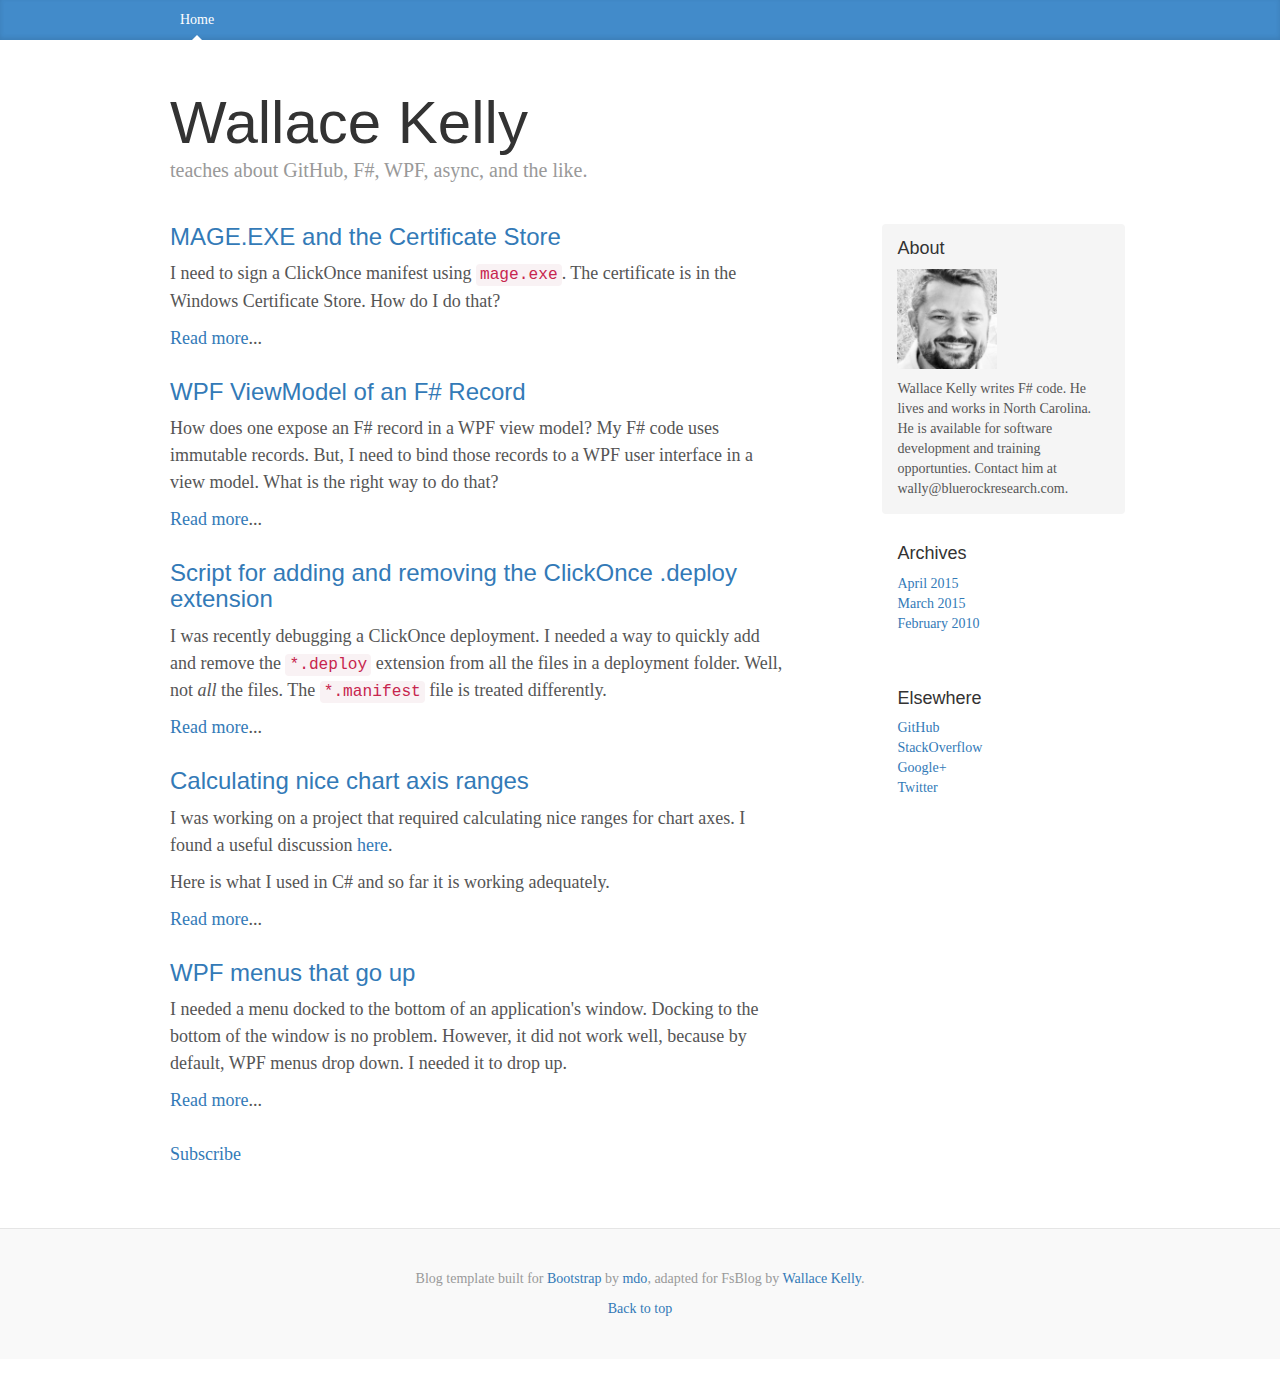
<file: index.html>
<html lang="en">
<head>
    <meta charset="utf-8">
    <meta http-equiv="X-UA-Compatible" content="IE=edge">
    <meta name="viewport" content="width=device-width, initial-scale=1">
    <meta name="description" content="">
    <meta name="author" content="">
    <link rel="icon" href="https://wallacekellyteaches.github.io//favicon.png">

    <title>Wallace Kelly</title>

    <!-- FSharp.Formatting Styles -->
    <link rel="stylesheet" type="text/css" media="screen" href="https://wallacekellyteaches.github.io//fsharp.formatting/tooltips.css" />
    <script type="text/javascript" src="https://wallacekellyteaches.github.io//fsharp.formatting/tooltips.js"></script>
    <script type="text/javascript" src="https://cdn.mathjax.org/mathjax/latest/MathJax.js?config=TeX-AMS-MML_HTMLorMML"></script>

    <!-- Bootstrap CSS -->
    <link href="https://wallacekellyteaches.github.io//stylesheets/bootstrap.min.css" rel="stylesheet">
    <link href="https://wallacekellyteaches.github.io//stylesheets/bootstrap-blog.css" rel="stylesheet">

    <!-- HTML5 shim and Respond.js for IE8 support of HTML5 elements and media queries -->
    <!--[if lt IE 9]>
      <script src="https://oss.maxcdn.com/html5shiv/3.7.2/html5shiv.min.js"></script>
      <script src="https://oss.maxcdn.com/respond/1.4.2/respond.min.js"></script>
    <![endif]-->

</head>

<body>

    <div class="blog-masthead">
        <div class="container">
            <nav class="blog-nav">
                <a class="blog-nav-item active" href="https://wallacekellyteaches.github.io//index.html">Home</a>
                
            </nav>
        </div>
    </div>

    <div class="container">

        <div class="blog-header">
            <h1 class="blog-title">Wallace Kelly</h1>
            <p class="lead blog-description">teaches about GitHub, F#, WPF, async, and the like.</p>
        </div>

        <div class="row">

            <div class="col-sm-8 blog-main">

                

                <div class="blog-post">
                        <h3><a href="https://wallacekellyteaches.github.io//blog/2015/04-08-mage-exe-and-the-certificate-store/index.html">MAGE.EXE and the Certificate Store</a></h3>
                        <div class="blog-abstract">
                            <p>I need to sign a ClickOnce manifest using <code>mage.exe</code>.
The certificate is in the Windows Certificate Store.
How do I do that?</p>



                            <a href="https://wallacekellyteaches.github.io//blog/2015/04-08-mage-exe-and-the-certificate-store/index.html">Read more</a>...
                            <br/>
                            <br/>
                        </div>
                        <h3><a href="https://wallacekellyteaches.github.io//blog/2015/03-17-wpf-viewmodel-of-an-f-record/index.html">WPF ViewModel of an F# Record</a></h3>
                        <div class="blog-abstract">
                            <p>How does one expose an F# record in a WPF view model? My F# code uses immutable records. But, I need to bind those records to a WPF user interface in a view model. What is the right way to do that?</p>



                            <a href="https://wallacekellyteaches.github.io//blog/2015/03-17-wpf-viewmodel-of-an-f-record/index.html">Read more</a>...
                            <br/>
                            <br/>
                        </div>
                        <h3><a href="https://wallacekellyteaches.github.io//blog/2015/03-14-script-for-adding-and-removing-the-clickonce-deploy-extension/index.html">Script for adding and removing the ClickOnce .deploy extension</a></h3>
                        <div class="blog-abstract">
                            <p>I was recently debugging a ClickOnce deployment. I needed a way to quickly add and remove the <code>*.deploy</code> extension from all the files in a deployment folder. Well, not <em>all</em> the files. The <code>*.manifest</code> file is treated differently.</p>



                            <a href="https://wallacekellyteaches.github.io//blog/2015/03-14-script-for-adding-and-removing-the-clickonce-deploy-extension/index.html">Read more</a>...
                            <br/>
                            <br/>
                        </div>
                        <h3><a href="https://wallacekellyteaches.github.io//blog/2010/02-24-calculating-nice-chart-axis-ranges/index.html">Calculating nice chart axis ranges</a></h3>
                        <div class="blog-abstract">
                            <p>I was working on a project that required calculating nice ranges for chart axes. I found a useful discussion <a href="https://stackoverflow.com/questions/611878/reasonable-optimized-chart-scaling">here</a>.</p>
<p>Here is what I used in C# and so far it is working adequately.</p>



                            <a href="https://wallacekellyteaches.github.io//blog/2010/02-24-calculating-nice-chart-axis-ranges/index.html">Read more</a>...
                            <br/>
                            <br/>
                        </div>
                        <h3><a href="https://wallacekellyteaches.github.io//blog/2010/02-10-wpf-menus-that-go-up/index.html">WPF menus that go up</a></h3>
                        <div class="blog-abstract">
                            <p>I needed a menu docked to the bottom of an application's window. Docking to the bottom of the window is no problem. However, it did not work well, because by default, WPF menus drop down. I needed it to drop up.</p>



                            <a href="https://wallacekellyteaches.github.io//blog/2010/02-10-wpf-menus-that-go-up/index.html">Read more</a>...
                            <br/>
                            <br/>
                        </div>
                    <div>
                    <a href="https://wallacekellyteaches.github.io//rss.xml">Subscribe</a>
                    </div>
                </div>
                
            </div><!-- /.blog-main -->

            <div class="col-sm-3 col-sm-offset-1 blog-sidebar">
                <div class="sidebar-module sidebar-module-inset">
                    <h4>About</h4>
                    <p>
                        <img width="100" src="/wally2.jpg" />
                    </p>
                    <p>
                        Wallace Kelly writes F# code. He lives and works in North Carolina. He is available for software development and training opportunties. Contact him at wally@bluerockresearch.com.
                    </p>
                </div>
                <div class="sidebar-module">
                    <h4>Archives</h4>
                    <ol class="list-unstyled">

                            <li>
                                <a href="https://wallacekellyteaches.github.io//blog/archive/april-2015/index.html">April 2015</a>
                            </li>
                            <li>
                                <a href="https://wallacekellyteaches.github.io//blog/archive/march-2015/index.html">March 2015</a>
                            </li>
                            <li>
                                <a href="https://wallacekellyteaches.github.io//blog/archive/february-2010/index.html">February 2010</a>
                            </li>

                        
                    </ol>
                </div>
                <div class="sidebar-module">
                    <h4>Elsewhere</h4>
                    <ol class="list-unstyled">
                        <li><a href="https://github.com/wallacekelly">GitHub</a></li>
                        <li><a href="https://stackoverflow.com/users/167920/wally">StackOverflow</a></li>
                        <li><a href="https://plus.google.com/u/0/+WallaceKellyPhD/posts">Google+</a></li>
                        <li><a href="https://twitter.com/WallaceKelly">Twitter</a></li>
                    </ol>
                </div>
            </div><!-- /.blog-sidebar -->

        </div><!-- /.row -->

    </div><!-- /.container -->

    <footer class="blog-footer">
        <p>Blog template built for <a href="https://getbootstrap.com">Bootstrap</a> by <a href="https://twitter.com/mdo">mdo</a>, adapted for FsBlog by <a href="https://wallacekellyteaches.github.io" />Wallace Kelly</a>.</p>
        <p>
            <a href="#">Back to top</a>
        </p>
    </footer>


    <!-- Bootstrap core JavaScript
    ================================================== -->
    <!-- Placed at the end of the document so the pages load faster -->
    <script src="https://ajax.googleapis.com/ajax/libs/jquery/1.11.2/jquery.min.js"></script>
    <script src="https://wallacekellyteaches.github.io//javascripts/bootstrap.min.js"></script>
    <script src="https://wallacekellyteaches.github.io//javascripts/boostratp-docs.min.js"></script>
    <!-- IE10 viewport hack for Surface/desktop Windows 8 bug -->
    <script src="https://wallacekellyteaches.github.io//javascripts/bootstrap-ie10-viewport-bug-workaround.js"></script>
</body>
</html>
</file>
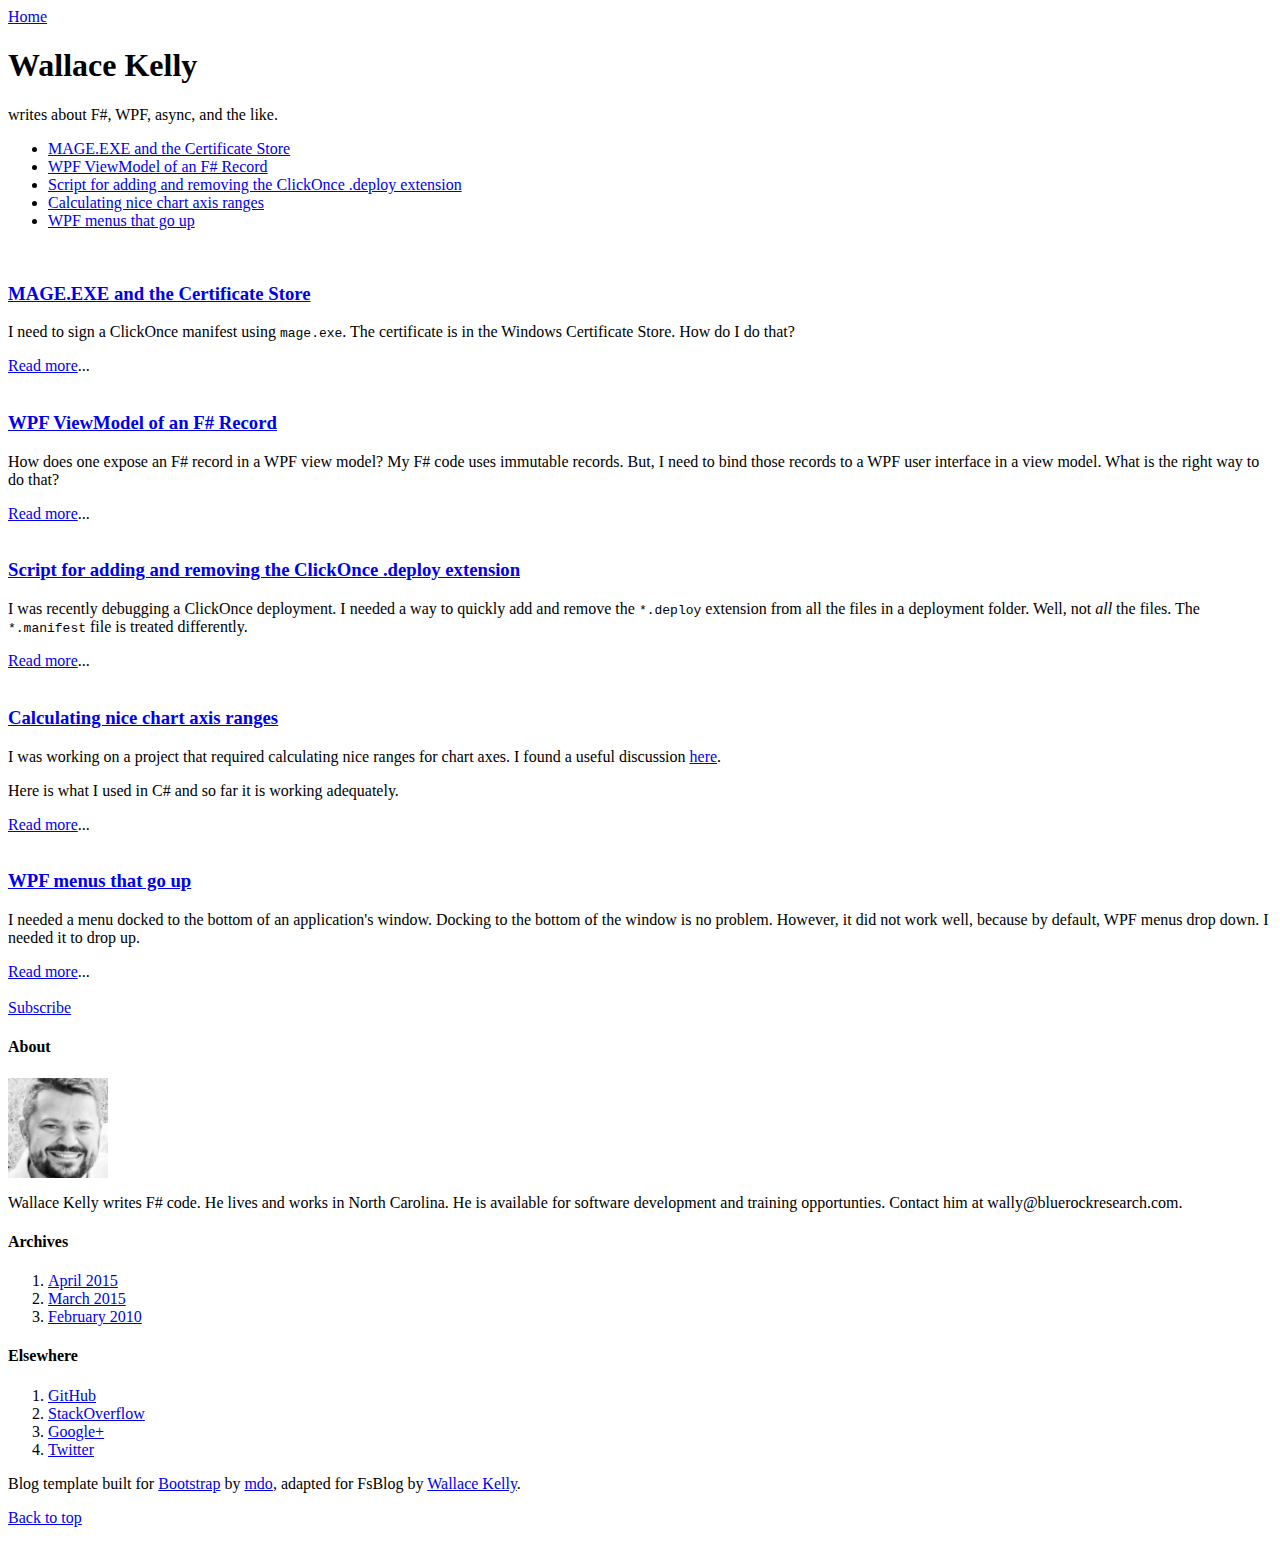
<file: blog/index.html>
<html lang="en">
<head>
    <meta charset="utf-8">
    <meta http-equiv="X-UA-Compatible" content="IE=edge">
    <meta name="viewport" content="width=device-width, initial-scale=1">
    <meta name="description" content="">
    <meta name="author" content="">
    <link rel="icon" href="https://wallacekelly.github.io//favicon.png">

    <title>Wallace Kelly</title>

    <!-- FSharp.Formatting Styles -->
    <link rel="stylesheet" type="text/css" media="screen" href="https://wallacekelly.github.io//fsharp.formatting/tooltips.css" />
    <script type="text/javascript" src="https://wallacekelly.github.io//fsharp.formatting/tooltips.js"></script>
    <script type="text/javascript" src="https://cdn.mathjax.org/mathjax/latest/MathJax.js?config=TeX-AMS-MML_HTMLorMML"></script>

    <!-- Bootstrap CSS -->
    <link href="https://wallacekelly.github.io//stylesheets/bootstrap.min.css" rel="stylesheet">
    <link href="https://wallacekelly.github.io//stylesheets/bootstrap-blog.css" rel="stylesheet">

    <!-- HTML5 shim and Respond.js for IE8 support of HTML5 elements and media queries -->
    <!--[if lt IE 9]>
      <script src="https://oss.maxcdn.com/html5shiv/3.7.2/html5shiv.min.js"></script>
      <script src="https://oss.maxcdn.com/respond/1.4.2/respond.min.js"></script>
    <![endif]-->

</head>

<body>

    <div class="blog-masthead">
        <div class="container">
            <nav class="blog-nav">
                <a class="blog-nav-item active" href="https://wallacekelly.github.io//index.html">Home</a>
                
            </nav>
        </div>
    </div>

    <div class="container">

        <div class="blog-header">
            <h1 class="blog-title">Wallace Kelly</h1>
            <p class="lead blog-description">writes about F#, WPF, async, and the like.</p>
        </div>

        <div class="row">

            <div class="col-sm-8 blog-main">

                

<ul>
        <li>
            <a href="/blog/2015/04-08-mage-exe-and-the-certificate-store/index.html">MAGE.EXE and the Certificate Store</a>
        </li>
        <li>
            <a href="/blog/2015/03-17-wpf-viewmodel-of-an-f-record/index.html">WPF ViewModel of an F# Record</a>
        </li>
        <li>
            <a href="/blog/2015/03-14-script-for-adding-and-removing-the-clickonce-deploy-extension/index.html">Script for adding and removing the ClickOnce .deploy extension</a>
        </li>
        <li>
            <a href="/blog/2010/02-24-calculating-nice-chart-axis-ranges/index.html">Calculating nice chart axis ranges</a>
        </li>
        <li>
            <a href="/blog/2010/02-10-wpf-menus-that-go-up/index.html">WPF menus that go up</a>
        </li>
</ul>
<br />

                <div class="blog-post">
                        <h3><a href="https://wallacekelly.github.io//blog/2015/04-08-mage-exe-and-the-certificate-store/index.html">MAGE.EXE and the Certificate Store</a></h3>
                        <div class="blog-abstract">
                            <p>I need to sign a ClickOnce manifest using <code>mage.exe</code>.
The certificate is in the Windows Certificate Store.
How do I do that?</p>



                            <a href="https://wallacekelly.github.io//blog/2015/04-08-mage-exe-and-the-certificate-store/index.html">Read more</a>...
                            <br/>
                            <br/>
                        </div>
                        <h3><a href="https://wallacekelly.github.io//blog/2015/03-17-wpf-viewmodel-of-an-f-record/index.html">WPF ViewModel of an F# Record</a></h3>
                        <div class="blog-abstract">
                            <p>How does one expose an F# record in a WPF view model? My F# code uses immutable records. But, I need to bind those records to a WPF user interface in a view model. What is the right way to do that?</p>



                            <a href="https://wallacekelly.github.io//blog/2015/03-17-wpf-viewmodel-of-an-f-record/index.html">Read more</a>...
                            <br/>
                            <br/>
                        </div>
                        <h3><a href="https://wallacekelly.github.io//blog/2015/03-14-script-for-adding-and-removing-the-clickonce-deploy-extension/index.html">Script for adding and removing the ClickOnce .deploy extension</a></h3>
                        <div class="blog-abstract">
                            <p>I was recently debugging a ClickOnce deployment. I needed a way to quickly add and remove the <code>*.deploy</code> extension from all the files in a deployment folder. Well, not <em>all</em> the files. The <code>*.manifest</code> file is treated differently.</p>



                            <a href="https://wallacekelly.github.io//blog/2015/03-14-script-for-adding-and-removing-the-clickonce-deploy-extension/index.html">Read more</a>...
                            <br/>
                            <br/>
                        </div>
                        <h3><a href="https://wallacekelly.github.io//blog/2010/02-24-calculating-nice-chart-axis-ranges/index.html">Calculating nice chart axis ranges</a></h3>
                        <div class="blog-abstract">
                            <p>I was working on a project that required calculating nice ranges for chart axes. I found a useful discussion <a href="https://stackoverflow.com/questions/611878/reasonable-optimized-chart-scaling">here</a>.</p>
<p>Here is what I used in C# and so far it is working adequately.</p>



                            <a href="https://wallacekelly.github.io//blog/2010/02-24-calculating-nice-chart-axis-ranges/index.html">Read more</a>...
                            <br/>
                            <br/>
                        </div>
                        <h3><a href="https://wallacekelly.github.io//blog/2010/02-10-wpf-menus-that-go-up/index.html">WPF menus that go up</a></h3>
                        <div class="blog-abstract">
                            <p>I needed a menu docked to the bottom of an application's window. Docking to the bottom of the window is no problem. However, it did not work well, because by default, WPF menus drop down. I needed it to drop up.</p>



                            <a href="https://wallacekelly.github.io//blog/2010/02-10-wpf-menus-that-go-up/index.html">Read more</a>...
                            <br/>
                            <br/>
                        </div>
                    <div>
                    <a href="https://wallacekelly.github.io//rss.xml">Subscribe</a>
                    </div>
                </div>
                
            </div><!-- /.blog-main -->

            <div class="col-sm-3 col-sm-offset-1 blog-sidebar">
                <div class="sidebar-module sidebar-module-inset">
                    <h4>About</h4>
                    <p>
                        <img width="100" src="/wally2.jpg" />
                    </p>
                    <p>
                        Wallace Kelly writes F# code. He lives and works in North Carolina. He is available for software development and training opportunties. Contact him at wally@bluerockresearch.com.
                    </p>
                </div>
                <div class="sidebar-module">
                    <h4>Archives</h4>
                    <ol class="list-unstyled">

                            <li>
                                <a href="https://wallacekelly.github.io//blog/archive/april-2015/index.html">April 2015</a>
                            </li>
                            <li>
                                <a href="https://wallacekelly.github.io//blog/archive/march-2015/index.html">March 2015</a>
                            </li>
                            <li>
                                <a href="https://wallacekelly.github.io//blog/archive/february-2010/index.html">February 2010</a>
                            </li>

                        
                    </ol>
                </div>
                <div class="sidebar-module">
                    <h4>Elsewhere</h4>
                    <ol class="list-unstyled">
                        <li><a href="https://github.com/wallacekelly">GitHub</a></li>
                        <li><a href="https://stackoverflow.com/users/167920/wally">StackOverflow</a></li>
                        <li><a href="https://plus.google.com/u/0/+WallaceKellyPhD/posts">Google+</a></li>
                        <li><a href="https://twitter.com/WallaceKelly">Twitter</a></li>
                    </ol>
                </div>
            </div><!-- /.blog-sidebar -->

        </div><!-- /.row -->

    </div><!-- /.container -->

    <footer class="blog-footer">
        <p>Blog template built for <a href="https://getbootstrap.com">Bootstrap</a> by <a href="https://twitter.com/mdo">mdo</a>, adapted for FsBlog by <a href="https://wallacekelly.github.io" />Wallace Kelly</a>.</p>
        <p>
            <a href="#">Back to top</a>
        </p>
    </footer>


    <!-- Bootstrap core JavaScript
    ================================================== -->
    <!-- Placed at the end of the document so the pages load faster -->
    <script src="https://ajax.googleapis.com/ajax/libs/jquery/1.11.2/jquery.min.js"></script>
    <script src="https://wallacekelly.github.io//javascripts/bootstrap.min.js"></script>
    <script src="https://wallacekelly.github.io//javascripts/boostratp-docs.min.js"></script>
    <!-- IE10 viewport hack for Surface/desktop Windows 8 bug -->
    <script src="https://wallacekelly.github.io//javascripts/bootstrap-ie10-viewport-bug-workaround.js"></script>
</body>
</html>
</file>
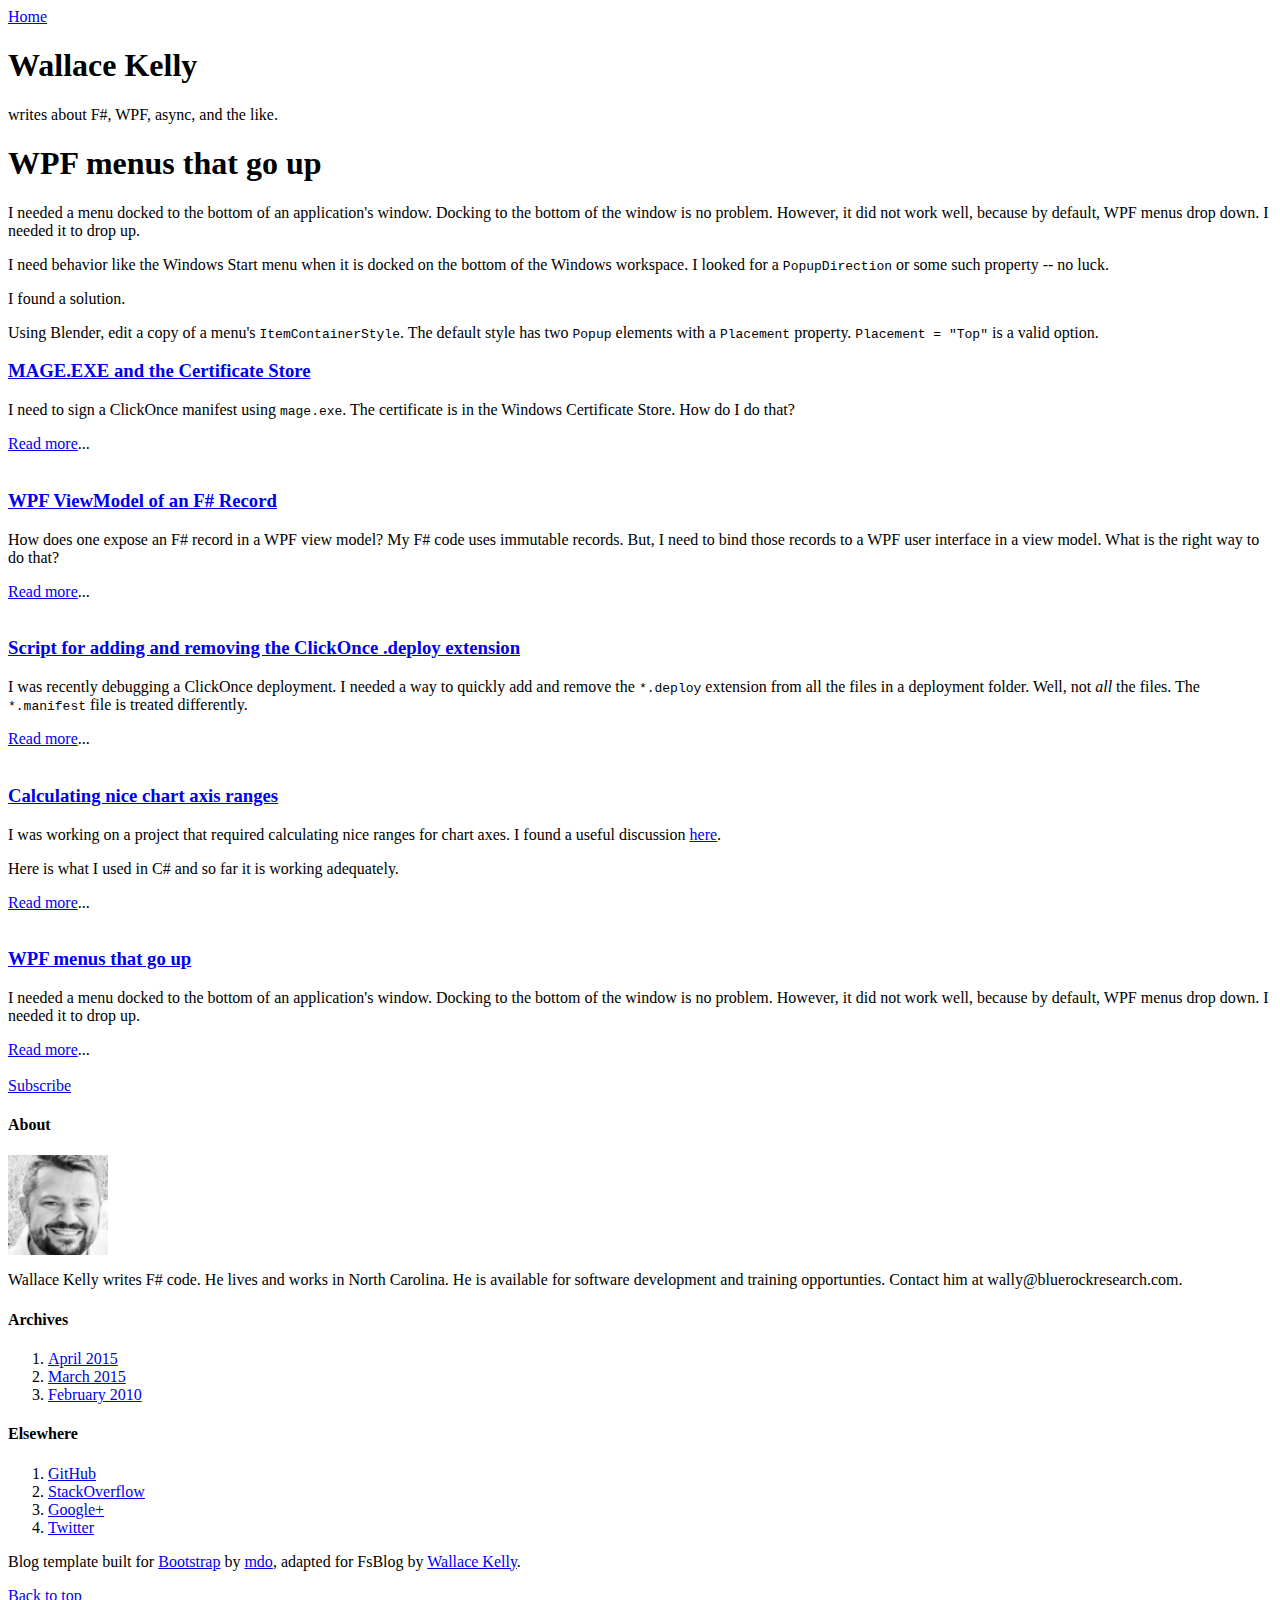
<file: blog/2010/02-10-wpf-menus-that-go-up/index.html>
<html lang="en">
<head>
    <meta charset="utf-8">
    <meta http-equiv="X-UA-Compatible" content="IE=edge">
    <meta name="viewport" content="width=device-width, initial-scale=1">
    <meta name="description" content="">
    <meta name="author" content="">
    <link rel="icon" href="https://wallacekelly.github.io//favicon.png">

    <title>Wallace Kelly</title>

    <!-- FSharp.Formatting Styles -->
    <link rel="stylesheet" type="text/css" media="screen" href="https://wallacekelly.github.io//fsharp.formatting/tooltips.css" />
    <script type="text/javascript" src="https://wallacekelly.github.io//fsharp.formatting/tooltips.js"></script>
    <script type="text/javascript" src="https://cdn.mathjax.org/mathjax/latest/MathJax.js?config=TeX-AMS-MML_HTMLorMML"></script>

    <!-- Bootstrap CSS -->
    <link href="https://wallacekelly.github.io//stylesheets/bootstrap.min.css" rel="stylesheet">
    <link href="https://wallacekelly.github.io//stylesheets/bootstrap-blog.css" rel="stylesheet">

    <!-- HTML5 shim and Respond.js for IE8 support of HTML5 elements and media queries -->
    <!--[if lt IE 9]>
      <script src="https://oss.maxcdn.com/html5shiv/3.7.2/html5shiv.min.js"></script>
      <script src="https://oss.maxcdn.com/respond/1.4.2/respond.min.js"></script>
    <![endif]-->

</head>

<body>

    <div class="blog-masthead">
        <div class="container">
            <nav class="blog-nav">
                <a class="blog-nav-item active" href="https://wallacekelly.github.io//index.html">Home</a>
                
            </nav>
        </div>
    </div>

    <div class="container">

        <div class="blog-header">
            <h1 class="blog-title">Wallace Kelly</h1>
            <p class="lead blog-description">writes about F#, WPF, async, and the like.</p>
        </div>

        <div class="row">

            <div class="col-sm-8 blog-main">

                
<h1>WPF menus that go up</h1>

<p>I needed a menu docked to the bottom of an application's window. Docking to the bottom of the window is no problem. However, it did not work well, because by default, WPF menus drop down. I needed it to drop up.</p>
<!--more-->
<p>I need behavior like the Windows Start menu when it is docked on the bottom of the Windows workspace. I looked for a <code>PopupDirection</code> or some such property -- no luck.</p>
<p>I found a solution.</p>
<p>Using Blender, edit a copy of a menu's <code>ItemContainerStyle</code>. The default style has two <code>Popup</code> elements with a <code>Placement</code> property. <code>Placement = "Top"</code> is a valid option.</p>



                <div class="blog-post">
                        <h3><a href="https://wallacekelly.github.io//blog/2015/04-08-mage-exe-and-the-certificate-store/index.html">MAGE.EXE and the Certificate Store</a></h3>
                        <div class="blog-abstract">
                            <p>I need to sign a ClickOnce manifest using <code>mage.exe</code>.
The certificate is in the Windows Certificate Store.
How do I do that?</p>



                            <a href="https://wallacekelly.github.io//blog/2015/04-08-mage-exe-and-the-certificate-store/index.html">Read more</a>...
                            <br/>
                            <br/>
                        </div>
                        <h3><a href="https://wallacekelly.github.io//blog/2015/03-17-wpf-viewmodel-of-an-f-record/index.html">WPF ViewModel of an F# Record</a></h3>
                        <div class="blog-abstract">
                            <p>How does one expose an F# record in a WPF view model? My F# code uses immutable records. But, I need to bind those records to a WPF user interface in a view model. What is the right way to do that?</p>



                            <a href="https://wallacekelly.github.io//blog/2015/03-17-wpf-viewmodel-of-an-f-record/index.html">Read more</a>...
                            <br/>
                            <br/>
                        </div>
                        <h3><a href="https://wallacekelly.github.io//blog/2015/03-14-script-for-adding-and-removing-the-clickonce-deploy-extension/index.html">Script for adding and removing the ClickOnce .deploy extension</a></h3>
                        <div class="blog-abstract">
                            <p>I was recently debugging a ClickOnce deployment. I needed a way to quickly add and remove the <code>*.deploy</code> extension from all the files in a deployment folder. Well, not <em>all</em> the files. The <code>*.manifest</code> file is treated differently.</p>



                            <a href="https://wallacekelly.github.io//blog/2015/03-14-script-for-adding-and-removing-the-clickonce-deploy-extension/index.html">Read more</a>...
                            <br/>
                            <br/>
                        </div>
                        <h3><a href="https://wallacekelly.github.io//blog/2010/02-24-calculating-nice-chart-axis-ranges/index.html">Calculating nice chart axis ranges</a></h3>
                        <div class="blog-abstract">
                            <p>I was working on a project that required calculating nice ranges for chart axes. I found a useful discussion <a href="https://stackoverflow.com/questions/611878/reasonable-optimized-chart-scaling">here</a>.</p>
<p>Here is what I used in C# and so far it is working adequately.</p>



                            <a href="https://wallacekelly.github.io//blog/2010/02-24-calculating-nice-chart-axis-ranges/index.html">Read more</a>...
                            <br/>
                            <br/>
                        </div>
                        <h3><a href="https://wallacekelly.github.io//blog/2010/02-10-wpf-menus-that-go-up/index.html">WPF menus that go up</a></h3>
                        <div class="blog-abstract">
                            <p>I needed a menu docked to the bottom of an application's window. Docking to the bottom of the window is no problem. However, it did not work well, because by default, WPF menus drop down. I needed it to drop up.</p>



                            <a href="https://wallacekelly.github.io//blog/2010/02-10-wpf-menus-that-go-up/index.html">Read more</a>...
                            <br/>
                            <br/>
                        </div>
                    <div>
                    <a href="https://wallacekelly.github.io//rss.xml">Subscribe</a>
                    </div>
                </div>
                
            </div><!-- /.blog-main -->

            <div class="col-sm-3 col-sm-offset-1 blog-sidebar">
                <div class="sidebar-module sidebar-module-inset">
                    <h4>About</h4>
                    <p>
                        <img width="100" src="/wally2.jpg" />
                    </p>
                    <p>
                        Wallace Kelly writes F# code. He lives and works in North Carolina. He is available for software development and training opportunties. Contact him at wally@bluerockresearch.com.
                    </p>
                </div>
                <div class="sidebar-module">
                    <h4>Archives</h4>
                    <ol class="list-unstyled">

                            <li>
                                <a href="https://wallacekelly.github.io//blog/archive/april-2015/index.html">April 2015</a>
                            </li>
                            <li>
                                <a href="https://wallacekelly.github.io//blog/archive/march-2015/index.html">March 2015</a>
                            </li>
                            <li>
                                <a href="https://wallacekelly.github.io//blog/archive/february-2010/index.html">February 2010</a>
                            </li>

                        
                    </ol>
                </div>
                <div class="sidebar-module">
                    <h4>Elsewhere</h4>
                    <ol class="list-unstyled">
                        <li><a href="https://github.com/wallacekelly">GitHub</a></li>
                        <li><a href="https://stackoverflow.com/users/167920/wally">StackOverflow</a></li>
                        <li><a href="https://plus.google.com/u/0/+WallaceKellyPhD/posts">Google+</a></li>
                        <li><a href="https://twitter.com/WallaceKelly">Twitter</a></li>
                    </ol>
                </div>
            </div><!-- /.blog-sidebar -->

        </div><!-- /.row -->

    </div><!-- /.container -->

    <footer class="blog-footer">
        <p>Blog template built for <a href="https://getbootstrap.com">Bootstrap</a> by <a href="https://twitter.com/mdo">mdo</a>, adapted for FsBlog by <a href="https://wallacekelly.github.io" />Wallace Kelly</a>.</p>
        <p>
            <a href="#">Back to top</a>
        </p>
    </footer>


    <!-- Bootstrap core JavaScript
    ================================================== -->
    <!-- Placed at the end of the document so the pages load faster -->
    <script src="https://ajax.googleapis.com/ajax/libs/jquery/1.11.2/jquery.min.js"></script>
    <script src="https://wallacekelly.github.io//javascripts/bootstrap.min.js"></script>
    <script src="https://wallacekelly.github.io//javascripts/boostratp-docs.min.js"></script>
    <!-- IE10 viewport hack for Surface/desktop Windows 8 bug -->
    <script src="https://wallacekelly.github.io//javascripts/bootstrap-ie10-viewport-bug-workaround.js"></script>
</body>
</html>
</file>
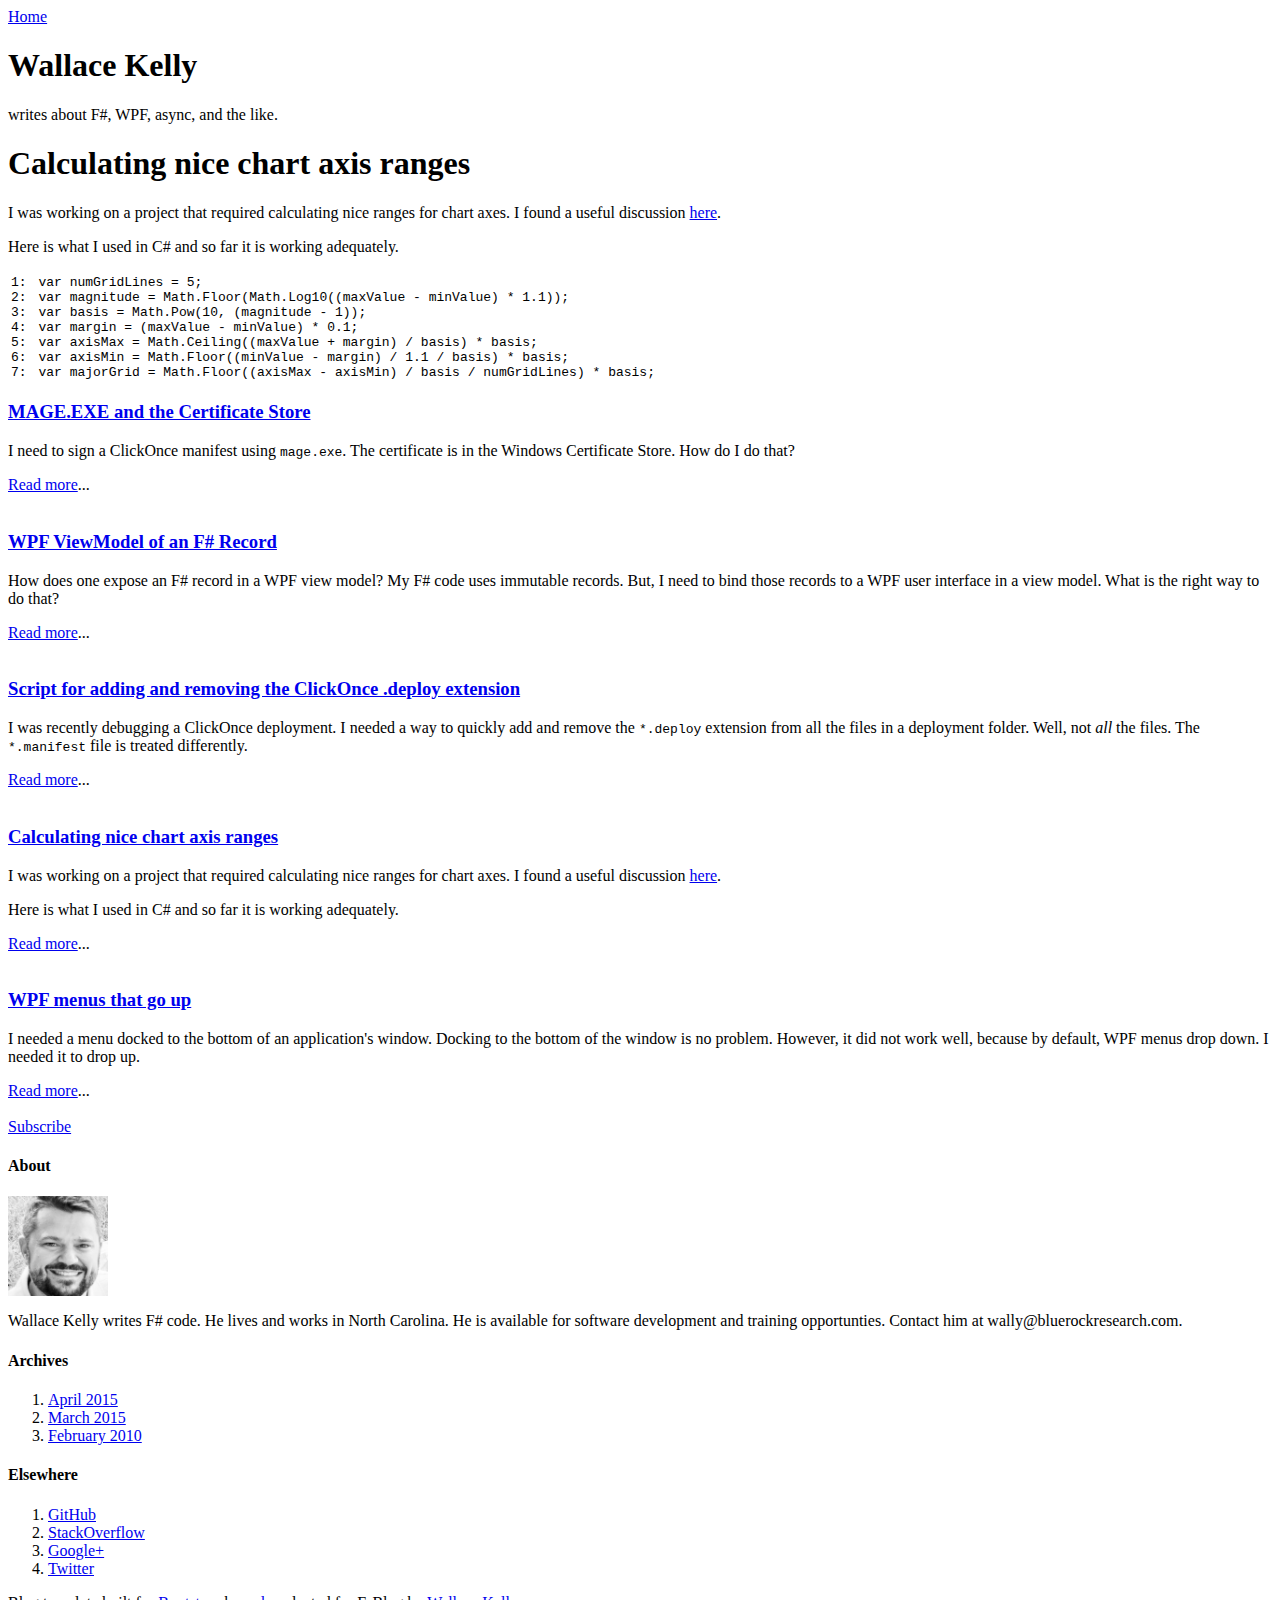
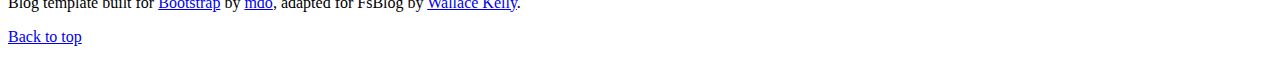
<file: blog/2010/02-24-calculating-nice-chart-axis-ranges/index.html>
<html lang="en">
<head>
    <meta charset="utf-8">
    <meta http-equiv="X-UA-Compatible" content="IE=edge">
    <meta name="viewport" content="width=device-width, initial-scale=1">
    <meta name="description" content="">
    <meta name="author" content="">
    <link rel="icon" href="https://wallacekelly.github.io//favicon.png">

    <title>Wallace Kelly</title>

    <!-- FSharp.Formatting Styles -->
    <link rel="stylesheet" type="text/css" media="screen" href="https://wallacekelly.github.io//fsharp.formatting/tooltips.css" />
    <script type="text/javascript" src="https://wallacekelly.github.io//fsharp.formatting/tooltips.js"></script>
    <script type="text/javascript" src="https://cdn.mathjax.org/mathjax/latest/MathJax.js?config=TeX-AMS-MML_HTMLorMML"></script>

    <!-- Bootstrap CSS -->
    <link href="https://wallacekelly.github.io//stylesheets/bootstrap.min.css" rel="stylesheet">
    <link href="https://wallacekelly.github.io//stylesheets/bootstrap-blog.css" rel="stylesheet">

    <!-- HTML5 shim and Respond.js for IE8 support of HTML5 elements and media queries -->
    <!--[if lt IE 9]>
      <script src="https://oss.maxcdn.com/html5shiv/3.7.2/html5shiv.min.js"></script>
      <script src="https://oss.maxcdn.com/respond/1.4.2/respond.min.js"></script>
    <![endif]-->

</head>

<body>

    <div class="blog-masthead">
        <div class="container">
            <nav class="blog-nav">
                <a class="blog-nav-item active" href="https://wallacekelly.github.io//index.html">Home</a>
                
            </nav>
        </div>
    </div>

    <div class="container">

        <div class="blog-header">
            <h1 class="blog-title">Wallace Kelly</h1>
            <p class="lead blog-description">writes about F#, WPF, async, and the like.</p>
        </div>

        <div class="row">

            <div class="col-sm-8 blog-main">

                
<h1>Calculating nice chart axis ranges</h1>

<p>I was working on a project that required calculating nice ranges for chart axes. I found a useful discussion <a href="https://stackoverflow.com/questions/611878/reasonable-optimized-chart-scaling">here</a>.</p>
<p>Here is what I used in C# and so far it is working adequately.</p>
<!--more-->
<table class="pre"><tr><td class="lines"><pre class="fssnip"><span class="l">1: </span>
<span class="l">2: </span>
<span class="l">3: </span>
<span class="l">4: </span>
<span class="l">5: </span>
<span class="l">6: </span>
<span class="l">7: </span>
</pre></td>
<td class="snippet"><pre class="fssnip highlighted"><code lang="fsharp"><span class="i">var</span> <span class="i">numGridLines</span> <span class="o">=</span> <span class="n">5</span>;
<span class="i">var</span> <span class="i">magnitude</span> <span class="o">=</span> <span class="i">Math</span><span class="o">.</span><span class="i">Floor</span>(<span class="i">Math</span><span class="o">.</span><span class="i">Log10</span>((<span class="i">maxValue</span> <span class="o">-</span> <span class="i">minValue</span>) <span class="o">*</span> <span class="n">1.1</span>));
<span class="i">var</span> <span class="i">basis</span> <span class="o">=</span> <span class="i">Math</span><span class="o">.</span><span class="i">Pow</span>(<span class="n">10</span>, (<span class="i">magnitude</span> <span class="o">-</span> <span class="n">1</span>));
<span class="i">var</span> <span class="i">margin</span> <span class="o">=</span> (<span class="i">maxValue</span> <span class="o">-</span> <span class="i">minValue</span>) <span class="o">*</span> <span class="n">0.1</span>;
<span class="i">var</span> <span class="i">axisMax</span> <span class="o">=</span> <span class="i">Math</span><span class="o">.</span><span class="i">Ceiling</span>((<span class="i">maxValue</span> <span class="o">+</span> <span class="i">margin</span>) <span class="o">/</span> <span class="i">basis</span>) <span class="o">*</span> <span class="i">basis</span>;
<span class="i">var</span> <span class="i">axisMin</span> <span class="o">=</span> <span class="i">Math</span><span class="o">.</span><span class="i">Floor</span>((<span class="i">minValue</span> <span class="o">-</span> <span class="i">margin</span>) <span class="o">/</span> <span class="n">1.1</span> <span class="o">/</span> <span class="i">basis</span>) <span class="o">*</span> <span class="i">basis</span>;
<span class="i">var</span> <span class="i">majorGrid</span> <span class="o">=</span> <span class="i">Math</span><span class="o">.</span><span class="i">Floor</span>((<span class="i">axisMax</span> <span class="o">-</span> <span class="i">axisMin</span>) <span class="o">/</span> <span class="i">basis</span> <span class="o">/</span> <span class="i">numGridLines</span>) <span class="o">*</span> <span class="i">basis</span>;
</code></pre></td>
</tr>
</table>



                <div class="blog-post">
                        <h3><a href="https://wallacekelly.github.io//blog/2015/04-08-mage-exe-and-the-certificate-store/index.html">MAGE.EXE and the Certificate Store</a></h3>
                        <div class="blog-abstract">
                            <p>I need to sign a ClickOnce manifest using <code>mage.exe</code>.
The certificate is in the Windows Certificate Store.
How do I do that?</p>



                            <a href="https://wallacekelly.github.io//blog/2015/04-08-mage-exe-and-the-certificate-store/index.html">Read more</a>...
                            <br/>
                            <br/>
                        </div>
                        <h3><a href="https://wallacekelly.github.io//blog/2015/03-17-wpf-viewmodel-of-an-f-record/index.html">WPF ViewModel of an F# Record</a></h3>
                        <div class="blog-abstract">
                            <p>How does one expose an F# record in a WPF view model? My F# code uses immutable records. But, I need to bind those records to a WPF user interface in a view model. What is the right way to do that?</p>



                            <a href="https://wallacekelly.github.io//blog/2015/03-17-wpf-viewmodel-of-an-f-record/index.html">Read more</a>...
                            <br/>
                            <br/>
                        </div>
                        <h3><a href="https://wallacekelly.github.io//blog/2015/03-14-script-for-adding-and-removing-the-clickonce-deploy-extension/index.html">Script for adding and removing the ClickOnce .deploy extension</a></h3>
                        <div class="blog-abstract">
                            <p>I was recently debugging a ClickOnce deployment. I needed a way to quickly add and remove the <code>*.deploy</code> extension from all the files in a deployment folder. Well, not <em>all</em> the files. The <code>*.manifest</code> file is treated differently.</p>



                            <a href="https://wallacekelly.github.io//blog/2015/03-14-script-for-adding-and-removing-the-clickonce-deploy-extension/index.html">Read more</a>...
                            <br/>
                            <br/>
                        </div>
                        <h3><a href="https://wallacekelly.github.io//blog/2010/02-24-calculating-nice-chart-axis-ranges/index.html">Calculating nice chart axis ranges</a></h3>
                        <div class="blog-abstract">
                            <p>I was working on a project that required calculating nice ranges for chart axes. I found a useful discussion <a href="https://stackoverflow.com/questions/611878/reasonable-optimized-chart-scaling">here</a>.</p>
<p>Here is what I used in C# and so far it is working adequately.</p>



                            <a href="https://wallacekelly.github.io//blog/2010/02-24-calculating-nice-chart-axis-ranges/index.html">Read more</a>...
                            <br/>
                            <br/>
                        </div>
                        <h3><a href="https://wallacekelly.github.io//blog/2010/02-10-wpf-menus-that-go-up/index.html">WPF menus that go up</a></h3>
                        <div class="blog-abstract">
                            <p>I needed a menu docked to the bottom of an application's window. Docking to the bottom of the window is no problem. However, it did not work well, because by default, WPF menus drop down. I needed it to drop up.</p>



                            <a href="https://wallacekelly.github.io//blog/2010/02-10-wpf-menus-that-go-up/index.html">Read more</a>...
                            <br/>
                            <br/>
                        </div>
                    <div>
                    <a href="https://wallacekelly.github.io//rss.xml">Subscribe</a>
                    </div>
                </div>
                
            </div><!-- /.blog-main -->

            <div class="col-sm-3 col-sm-offset-1 blog-sidebar">
                <div class="sidebar-module sidebar-module-inset">
                    <h4>About</h4>
                    <p>
                        <img width="100" src="/wally2.jpg" />
                    </p>
                    <p>
                        Wallace Kelly writes F# code. He lives and works in North Carolina. He is available for software development and training opportunties. Contact him at wally@bluerockresearch.com.
                    </p>
                </div>
                <div class="sidebar-module">
                    <h4>Archives</h4>
                    <ol class="list-unstyled">

                            <li>
                                <a href="https://wallacekelly.github.io//blog/archive/april-2015/index.html">April 2015</a>
                            </li>
                            <li>
                                <a href="https://wallacekelly.github.io//blog/archive/march-2015/index.html">March 2015</a>
                            </li>
                            <li>
                                <a href="https://wallacekelly.github.io//blog/archive/february-2010/index.html">February 2010</a>
                            </li>

                        
                    </ol>
                </div>
                <div class="sidebar-module">
                    <h4>Elsewhere</h4>
                    <ol class="list-unstyled">
                        <li><a href="https://github.com/wallacekelly">GitHub</a></li>
                        <li><a href="https://stackoverflow.com/users/167920/wally">StackOverflow</a></li>
                        <li><a href="https://plus.google.com/u/0/+WallaceKellyPhD/posts">Google+</a></li>
                        <li><a href="https://twitter.com/WallaceKelly">Twitter</a></li>
                    </ol>
                </div>
            </div><!-- /.blog-sidebar -->

        </div><!-- /.row -->

    </div><!-- /.container -->

    <footer class="blog-footer">
        <p>Blog template built for <a href="https://getbootstrap.com">Bootstrap</a> by <a href="https://twitter.com/mdo">mdo</a>, adapted for FsBlog by <a href="https://wallacekelly.github.io" />Wallace Kelly</a>.</p>
        <p>
            <a href="#">Back to top</a>
        </p>
    </footer>


    <!-- Bootstrap core JavaScript
    ================================================== -->
    <!-- Placed at the end of the document so the pages load faster -->
    <script src="https://ajax.googleapis.com/ajax/libs/jquery/1.11.2/jquery.min.js"></script>
    <script src="https://wallacekelly.github.io//javascripts/bootstrap.min.js"></script>
    <script src="https://wallacekelly.github.io//javascripts/boostratp-docs.min.js"></script>
    <!-- IE10 viewport hack for Surface/desktop Windows 8 bug -->
    <script src="https://wallacekelly.github.io//javascripts/bootstrap-ie10-viewport-bug-workaround.js"></script>
</body>
</html>
</file>
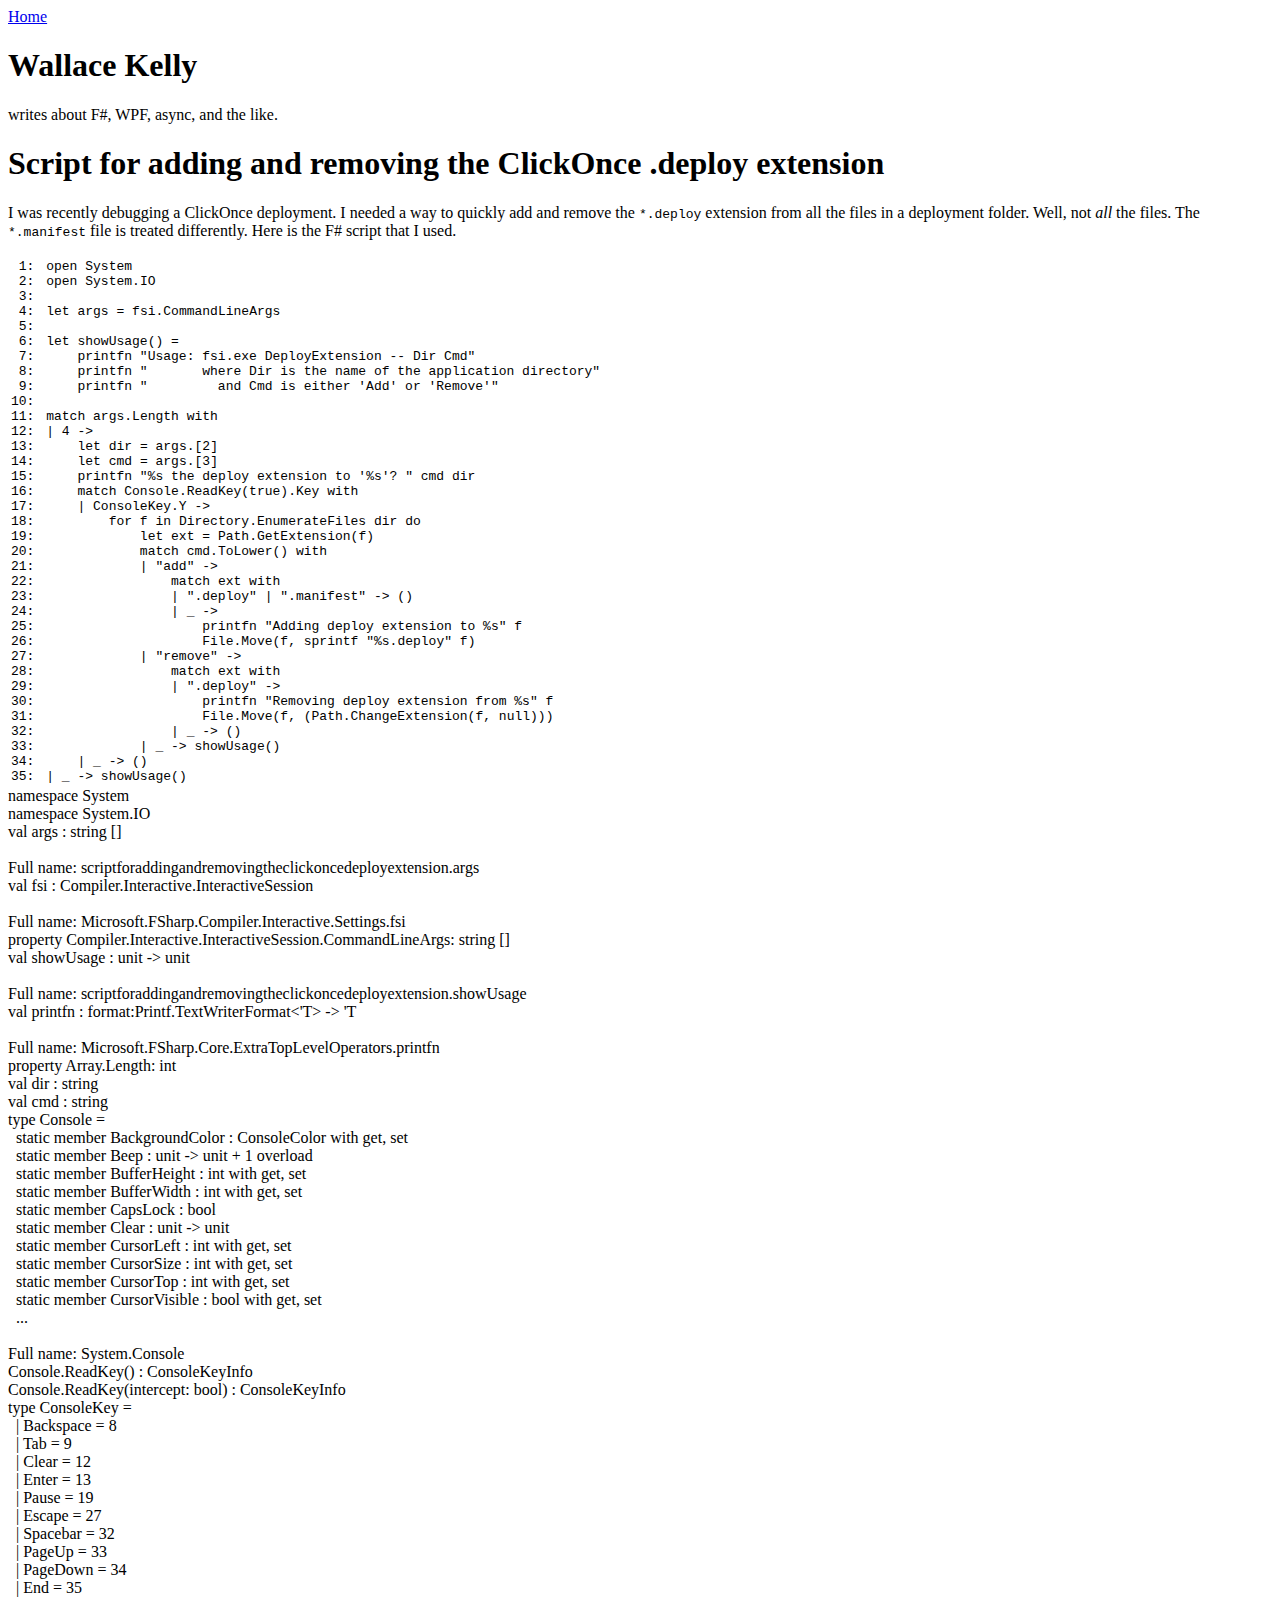
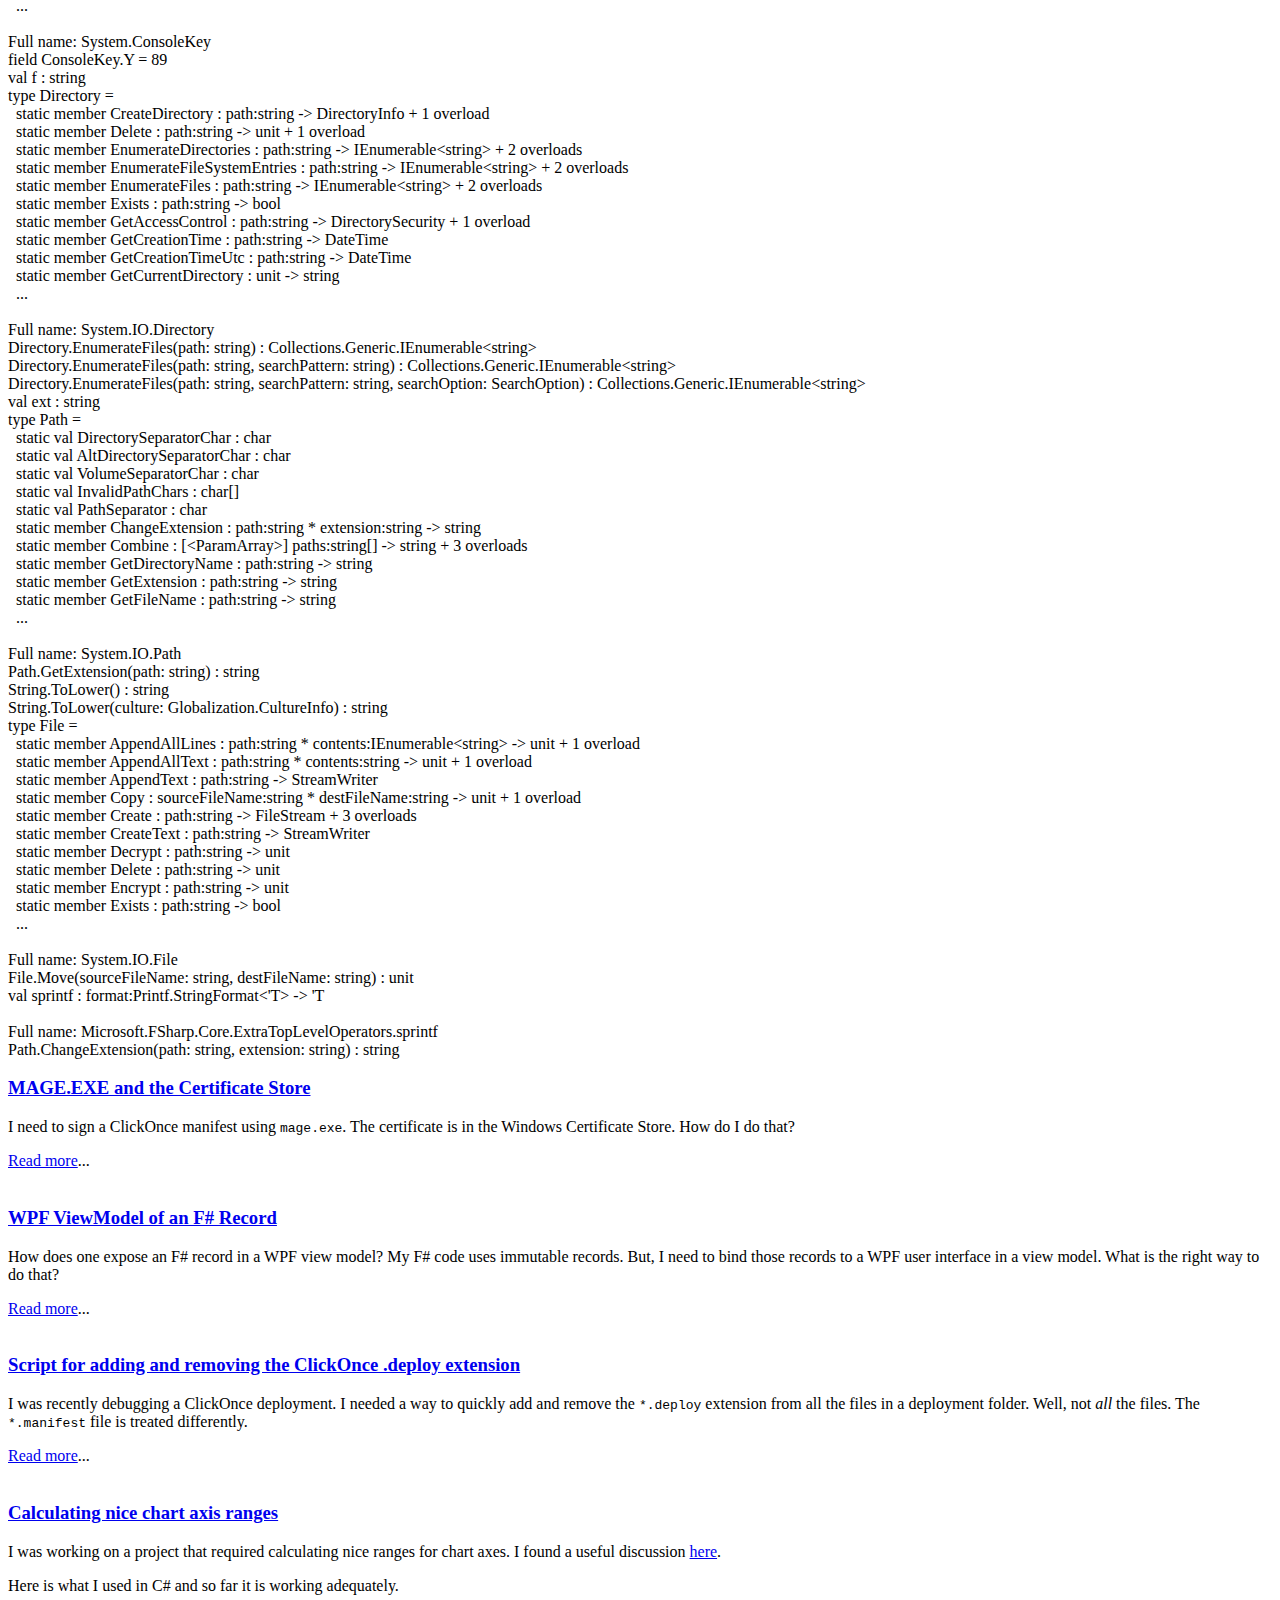
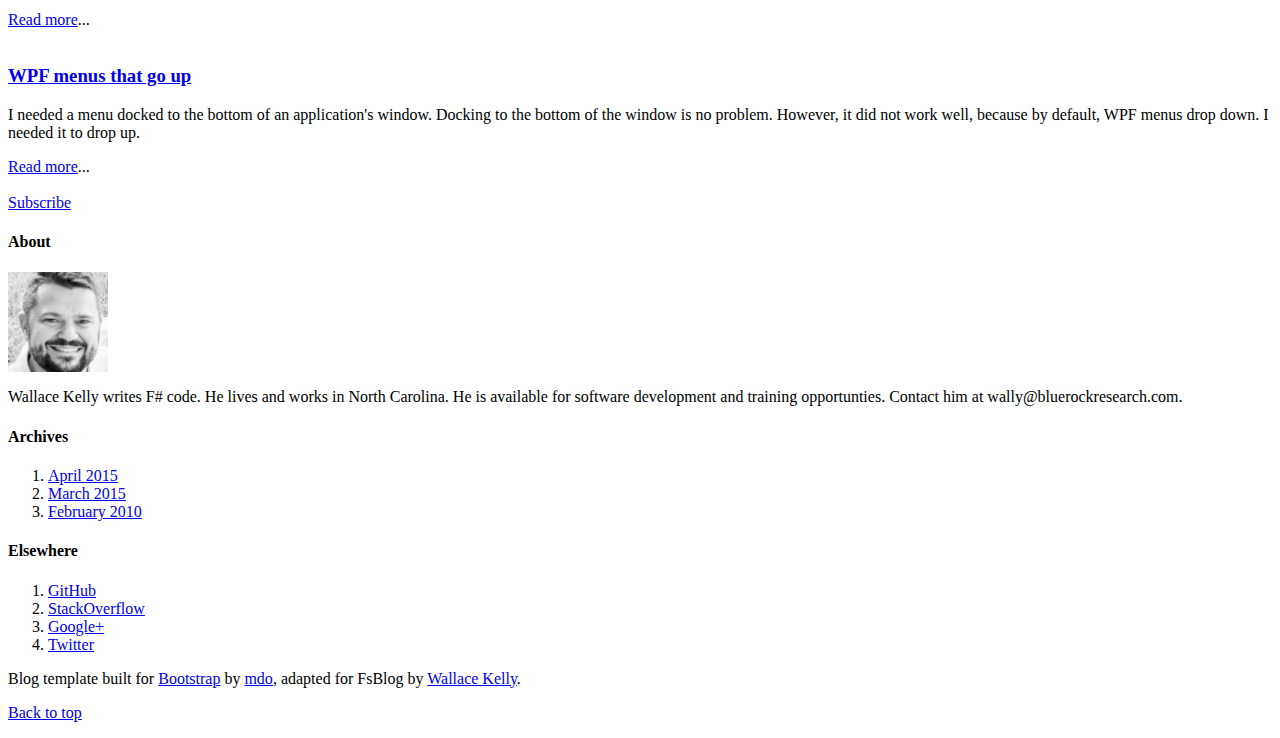
<file: blog/2015/03-14-script-for-adding-and-removing-the-clickonce-deploy-extension/index.html>
<html lang="en">
<head>
    <meta charset="utf-8">
    <meta http-equiv="X-UA-Compatible" content="IE=edge">
    <meta name="viewport" content="width=device-width, initial-scale=1">
    <meta name="description" content="">
    <meta name="author" content="">
    <link rel="icon" href="https://wallacekelly.github.io//favicon.png">

    <title>Wallace Kelly</title>

    <!-- FSharp.Formatting Styles -->
    <link rel="stylesheet" type="text/css" media="screen" href="https://wallacekelly.github.io//fsharp.formatting/tooltips.css" />
    <script type="text/javascript" src="https://wallacekelly.github.io//fsharp.formatting/tooltips.js"></script>
    <script type="text/javascript" src="https://cdn.mathjax.org/mathjax/latest/MathJax.js?config=TeX-AMS-MML_HTMLorMML"></script>

    <!-- Bootstrap CSS -->
    <link href="https://wallacekelly.github.io//stylesheets/bootstrap.min.css" rel="stylesheet">
    <link href="https://wallacekelly.github.io//stylesheets/bootstrap-blog.css" rel="stylesheet">

    <!-- HTML5 shim and Respond.js for IE8 support of HTML5 elements and media queries -->
    <!--[if lt IE 9]>
      <script src="https://oss.maxcdn.com/html5shiv/3.7.2/html5shiv.min.js"></script>
      <script src="https://oss.maxcdn.com/respond/1.4.2/respond.min.js"></script>
    <![endif]-->

</head>

<body>

    <div class="blog-masthead">
        <div class="container">
            <nav class="blog-nav">
                <a class="blog-nav-item active" href="https://wallacekelly.github.io//index.html">Home</a>
                
            </nav>
        </div>
    </div>

    <div class="container">

        <div class="blog-header">
            <h1 class="blog-title">Wallace Kelly</h1>
            <p class="lead blog-description">writes about F#, WPF, async, and the like.</p>
        </div>

        <div class="row">

            <div class="col-sm-8 blog-main">

                
<h1>Script for adding and removing the ClickOnce .deploy extension</h1>

<p>I was recently debugging a ClickOnce deployment. I needed a way to quickly add and remove the <code>*.deploy</code> extension from all the files in a deployment folder. Well, not <em>all</em> the files. The <code>*.manifest</code> file is treated differently.
<!--more-->
Here is the F# script that I used.</p>
<table class="pre"><tr><td class="lines"><pre class="fssnip"><span class="l"> 1: </span>
<span class="l"> 2: </span>
<span class="l"> 3: </span>
<span class="l"> 4: </span>
<span class="l"> 5: </span>
<span class="l"> 6: </span>
<span class="l"> 7: </span>
<span class="l"> 8: </span>
<span class="l"> 9: </span>
<span class="l">10: </span>
<span class="l">11: </span>
<span class="l">12: </span>
<span class="l">13: </span>
<span class="l">14: </span>
<span class="l">15: </span>
<span class="l">16: </span>
<span class="l">17: </span>
<span class="l">18: </span>
<span class="l">19: </span>
<span class="l">20: </span>
<span class="l">21: </span>
<span class="l">22: </span>
<span class="l">23: </span>
<span class="l">24: </span>
<span class="l">25: </span>
<span class="l">26: </span>
<span class="l">27: </span>
<span class="l">28: </span>
<span class="l">29: </span>
<span class="l">30: </span>
<span class="l">31: </span>
<span class="l">32: </span>
<span class="l">33: </span>
<span class="l">34: </span>
<span class="l">35: </span>
</pre></td>
<td class="snippet"><pre class="fssnip highlighted"><code lang="fsharp"><span class="k">open</span> <span onmouseout="hideTip(event, 'fs1', 1)" onmouseover="showTip(event, 'fs1', 1)" class="i">System</span>
<span class="k">open</span> <span onmouseout="hideTip(event, 'fs1', 2)" onmouseover="showTip(event, 'fs1', 2)" class="i">System</span><span class="o">.</span><span onmouseout="hideTip(event, 'fs2', 3)" onmouseover="showTip(event, 'fs2', 3)" class="i">IO</span>

<span class="k">let</span> <span onmouseout="hideTip(event, 'fs3', 4)" onmouseover="showTip(event, 'fs3', 4)" class="i">args</span> <span class="o">=</span> <span onmouseout="hideTip(event, 'fs4', 5)" onmouseover="showTip(event, 'fs4', 5)" class="i">fsi</span><span class="o">.</span><span onmouseout="hideTip(event, 'fs5', 6)" onmouseover="showTip(event, 'fs5', 6)" class="i">CommandLineArgs</span>

<span class="k">let</span> <span onmouseout="hideTip(event, 'fs6', 7)" onmouseover="showTip(event, 'fs6', 7)" class="f">showUsage</span>() <span class="o">=</span> 
    <span onmouseout="hideTip(event, 'fs7', 8)" onmouseover="showTip(event, 'fs7', 8)" class="f">printfn</span> <span class="s">&quot;Usage: fsi.exe DeployExtension -- Dir Cmd&quot;</span>
    <span onmouseout="hideTip(event, 'fs7', 9)" onmouseover="showTip(event, 'fs7', 9)" class="f">printfn</span> <span class="s">&quot;       where Dir is the name of the application directory&quot;</span>
    <span onmouseout="hideTip(event, 'fs7', 10)" onmouseover="showTip(event, 'fs7', 10)" class="f">printfn</span> <span class="s">&quot;         and Cmd is either &#39;Add&#39; or &#39;Remove&#39;&quot;</span>

<span class="k">match</span> <span onmouseout="hideTip(event, 'fs3', 11)" onmouseover="showTip(event, 'fs3', 11)" class="i">args</span><span class="o">.</span><span onmouseout="hideTip(event, 'fs8', 12)" onmouseover="showTip(event, 'fs8', 12)" class="i">Length</span> <span class="k">with</span>
| <span class="n">4</span> <span class="k">-&gt;</span> 
    <span class="k">let</span> <span onmouseout="hideTip(event, 'fs9', 13)" onmouseover="showTip(event, 'fs9', 13)" class="i">dir</span> <span class="o">=</span> <span onmouseout="hideTip(event, 'fs3', 14)" onmouseover="showTip(event, 'fs3', 14)" class="i">args</span><span class="o">.</span>[<span class="n">2</span>]
    <span class="k">let</span> <span onmouseout="hideTip(event, 'fs10', 15)" onmouseover="showTip(event, 'fs10', 15)" class="i">cmd</span> <span class="o">=</span> <span onmouseout="hideTip(event, 'fs3', 16)" onmouseover="showTip(event, 'fs3', 16)" class="i">args</span><span class="o">.</span>[<span class="n">3</span>]
    <span onmouseout="hideTip(event, 'fs7', 17)" onmouseover="showTip(event, 'fs7', 17)" class="f">printfn</span> <span class="s">&quot;</span><span class="pf">%s</span><span class="s"> the deploy extension to &#39;</span><span class="pf">%s</span><span class="s">&#39;? &quot;</span> <span onmouseout="hideTip(event, 'fs10', 18)" onmouseover="showTip(event, 'fs10', 18)" class="i">cmd</span> <span onmouseout="hideTip(event, 'fs9', 19)" onmouseover="showTip(event, 'fs9', 19)" class="i">dir</span>
    <span class="k">match</span> <span onmouseout="hideTip(event, 'fs11', 20)" onmouseover="showTip(event, 'fs11', 20)" class="t">Console</span><span class="o">.</span><span onmouseout="hideTip(event, 'fs12', 21)" onmouseover="showTip(event, 'fs12', 21)" class="f">ReadKey</span>(<span class="k">true</span>)<span class="o">.</span><span class="i">Key</span> <span class="k">with</span>
    | <span onmouseout="hideTip(event, 'fs13', 22)" onmouseover="showTip(event, 'fs13', 22)" class="t">ConsoleKey</span><span class="o">.</span><span onmouseout="hideTip(event, 'fs14', 23)" onmouseover="showTip(event, 'fs14', 23)" class="i">Y</span> <span class="k">-&gt;</span> 
        <span class="k">for</span> <span onmouseout="hideTip(event, 'fs15', 24)" onmouseover="showTip(event, 'fs15', 24)" class="i">f</span> <span class="k">in</span> <span onmouseout="hideTip(event, 'fs16', 25)" onmouseover="showTip(event, 'fs16', 25)" class="t">Directory</span><span class="o">.</span><span onmouseout="hideTip(event, 'fs17', 26)" onmouseover="showTip(event, 'fs17', 26)" class="f">EnumerateFiles</span> <span onmouseout="hideTip(event, 'fs9', 27)" onmouseover="showTip(event, 'fs9', 27)" class="i">dir</span> <span class="k">do</span>
            <span class="k">let</span> <span onmouseout="hideTip(event, 'fs18', 28)" onmouseover="showTip(event, 'fs18', 28)" class="i">ext</span> <span class="o">=</span> <span onmouseout="hideTip(event, 'fs19', 29)" onmouseover="showTip(event, 'fs19', 29)" class="t">Path</span><span class="o">.</span><span onmouseout="hideTip(event, 'fs20', 30)" onmouseover="showTip(event, 'fs20', 30)" class="f">GetExtension</span>(<span onmouseout="hideTip(event, 'fs15', 31)" onmouseover="showTip(event, 'fs15', 31)" class="i">f</span>)
            <span class="k">match</span> <span onmouseout="hideTip(event, 'fs10', 32)" onmouseover="showTip(event, 'fs10', 32)" class="i">cmd</span><span class="o">.</span><span onmouseout="hideTip(event, 'fs21', 33)" onmouseover="showTip(event, 'fs21', 33)" class="f">ToLower</span>() <span class="k">with</span>
            | <span class="s">&quot;add&quot;</span> <span class="k">-&gt;</span> 
                <span class="k">match</span> <span onmouseout="hideTip(event, 'fs18', 34)" onmouseover="showTip(event, 'fs18', 34)" class="i">ext</span> <span class="k">with</span>
                | <span class="s">&quot;.deploy&quot;</span> | <span class="s">&quot;.manifest&quot;</span> <span class="k">-&gt;</span> ()
                | _ <span class="k">-&gt;</span> 
                    <span onmouseout="hideTip(event, 'fs7', 35)" onmouseover="showTip(event, 'fs7', 35)" class="f">printfn</span> <span class="s">&quot;Adding deploy extension to </span><span class="pf">%s</span><span class="s">&quot;</span> <span onmouseout="hideTip(event, 'fs15', 36)" onmouseover="showTip(event, 'fs15', 36)" class="i">f</span>
                    <span onmouseout="hideTip(event, 'fs22', 37)" onmouseover="showTip(event, 'fs22', 37)" class="t">File</span><span class="o">.</span><span onmouseout="hideTip(event, 'fs23', 38)" onmouseover="showTip(event, 'fs23', 38)" class="f">Move</span>(<span onmouseout="hideTip(event, 'fs15', 39)" onmouseover="showTip(event, 'fs15', 39)" class="i">f</span>, <span onmouseout="hideTip(event, 'fs24', 40)" onmouseover="showTip(event, 'fs24', 40)" class="f">sprintf</span> <span class="s">&quot;</span><span class="pf">%s</span><span class="s">.deploy&quot;</span> <span onmouseout="hideTip(event, 'fs15', 41)" onmouseover="showTip(event, 'fs15', 41)" class="i">f</span>)
            | <span class="s">&quot;remove&quot;</span> <span class="k">-&gt;</span> 
                <span class="k">match</span> <span onmouseout="hideTip(event, 'fs18', 42)" onmouseover="showTip(event, 'fs18', 42)" class="i">ext</span> <span class="k">with</span>
                | <span class="s">&quot;.deploy&quot;</span> <span class="k">-&gt;</span> 
                    <span onmouseout="hideTip(event, 'fs7', 43)" onmouseover="showTip(event, 'fs7', 43)" class="f">printfn</span> <span class="s">&quot;Removing deploy extension from </span><span class="pf">%s</span><span class="s">&quot;</span> <span onmouseout="hideTip(event, 'fs15', 44)" onmouseover="showTip(event, 'fs15', 44)" class="i">f</span>
                    <span onmouseout="hideTip(event, 'fs22', 45)" onmouseover="showTip(event, 'fs22', 45)" class="t">File</span><span class="o">.</span><span onmouseout="hideTip(event, 'fs23', 46)" onmouseover="showTip(event, 'fs23', 46)" class="f">Move</span>(<span onmouseout="hideTip(event, 'fs15', 47)" onmouseover="showTip(event, 'fs15', 47)" class="i">f</span>, (<span onmouseout="hideTip(event, 'fs19', 48)" onmouseover="showTip(event, 'fs19', 48)" class="t">Path</span><span class="o">.</span><span onmouseout="hideTip(event, 'fs25', 49)" onmouseover="showTip(event, 'fs25', 49)" class="f">ChangeExtension</span>(<span onmouseout="hideTip(event, 'fs15', 50)" onmouseover="showTip(event, 'fs15', 50)" class="i">f</span>, <span class="k">null</span>)))
                | _ <span class="k">-&gt;</span> ()
            | _ <span class="k">-&gt;</span> <span onmouseout="hideTip(event, 'fs6', 51)" onmouseover="showTip(event, 'fs6', 51)" class="f">showUsage</span>()
    | _ <span class="k">-&gt;</span> ()
| _ <span class="k">-&gt;</span> <span onmouseout="hideTip(event, 'fs6', 52)" onmouseover="showTip(event, 'fs6', 52)" class="f">showUsage</span>()
</code></pre></td>
</tr>
</table>

<div class="tip" id="fs1">namespace System</div>
<div class="tip" id="fs2">namespace System.IO</div>
<div class="tip" id="fs3">val args : string []<br /><br />Full name: scriptforaddingandremovingtheclickoncedeployextension.args</div>
<div class="tip" id="fs4">val fsi : Compiler.Interactive.InteractiveSession<br /><br />Full name: Microsoft.FSharp.Compiler.Interactive.Settings.fsi</div>
<div class="tip" id="fs5">property Compiler.Interactive.InteractiveSession.CommandLineArgs: string []</div>
<div class="tip" id="fs6">val showUsage : unit -&gt; unit<br /><br />Full name: scriptforaddingandremovingtheclickoncedeployextension.showUsage</div>
<div class="tip" id="fs7">val printfn : format:Printf.TextWriterFormat&lt;&#39;T&gt; -&gt; &#39;T<br /><br />Full name: Microsoft.FSharp.Core.ExtraTopLevelOperators.printfn</div>
<div class="tip" id="fs8">property Array.Length: int</div>
<div class="tip" id="fs9">val dir : string</div>
<div class="tip" id="fs10">val cmd : string</div>
<div class="tip" id="fs11">type Console =<br />&#160;&#160;static member BackgroundColor : ConsoleColor with get, set<br />&#160;&#160;static member Beep : unit -&gt; unit + 1 overload<br />&#160;&#160;static member BufferHeight : int with get, set<br />&#160;&#160;static member BufferWidth : int with get, set<br />&#160;&#160;static member CapsLock : bool<br />&#160;&#160;static member Clear : unit -&gt; unit<br />&#160;&#160;static member CursorLeft : int with get, set<br />&#160;&#160;static member CursorSize : int with get, set<br />&#160;&#160;static member CursorTop : int with get, set<br />&#160;&#160;static member CursorVisible : bool with get, set<br />&#160;&#160;...<br /><br />Full name: System.Console</div>
<div class="tip" id="fs12">Console.ReadKey() : ConsoleKeyInfo<br />Console.ReadKey(intercept: bool) : ConsoleKeyInfo</div>
<div class="tip" id="fs13">type ConsoleKey =<br />&#160;&#160;| Backspace = 8<br />&#160;&#160;| Tab = 9<br />&#160;&#160;| Clear = 12<br />&#160;&#160;| Enter = 13<br />&#160;&#160;| Pause = 19<br />&#160;&#160;| Escape = 27<br />&#160;&#160;| Spacebar = 32<br />&#160;&#160;| PageUp = 33<br />&#160;&#160;| PageDown = 34<br />&#160;&#160;| End = 35<br />&#160;&#160;...<br /><br />Full name: System.ConsoleKey</div>
<div class="tip" id="fs14">field ConsoleKey.Y = 89</div>
<div class="tip" id="fs15">val f : string</div>
<div class="tip" id="fs16">type Directory =<br />&#160;&#160;static member CreateDirectory : path:string -&gt; DirectoryInfo + 1 overload<br />&#160;&#160;static member Delete : path:string -&gt; unit + 1 overload<br />&#160;&#160;static member EnumerateDirectories : path:string -&gt; IEnumerable&lt;string&gt; + 2 overloads<br />&#160;&#160;static member EnumerateFileSystemEntries : path:string -&gt; IEnumerable&lt;string&gt; + 2 overloads<br />&#160;&#160;static member EnumerateFiles : path:string -&gt; IEnumerable&lt;string&gt; + 2 overloads<br />&#160;&#160;static member Exists : path:string -&gt; bool<br />&#160;&#160;static member GetAccessControl : path:string -&gt; DirectorySecurity + 1 overload<br />&#160;&#160;static member GetCreationTime : path:string -&gt; DateTime<br />&#160;&#160;static member GetCreationTimeUtc : path:string -&gt; DateTime<br />&#160;&#160;static member GetCurrentDirectory : unit -&gt; string<br />&#160;&#160;...<br /><br />Full name: System.IO.Directory</div>
<div class="tip" id="fs17">Directory.EnumerateFiles(path: string) : Collections.Generic.IEnumerable&lt;string&gt;<br />Directory.EnumerateFiles(path: string, searchPattern: string) : Collections.Generic.IEnumerable&lt;string&gt;<br />Directory.EnumerateFiles(path: string, searchPattern: string, searchOption: SearchOption) : Collections.Generic.IEnumerable&lt;string&gt;</div>
<div class="tip" id="fs18">val ext : string</div>
<div class="tip" id="fs19">type Path =<br />&#160;&#160;static val DirectorySeparatorChar : char<br />&#160;&#160;static val AltDirectorySeparatorChar : char<br />&#160;&#160;static val VolumeSeparatorChar : char<br />&#160;&#160;static val InvalidPathChars : char[]<br />&#160;&#160;static val PathSeparator : char<br />&#160;&#160;static member ChangeExtension : path:string * extension:string -&gt; string<br />&#160;&#160;static member Combine : [&lt;ParamArray&gt;] paths:string[] -&gt; string + 3 overloads<br />&#160;&#160;static member GetDirectoryName : path:string -&gt; string<br />&#160;&#160;static member GetExtension : path:string -&gt; string<br />&#160;&#160;static member GetFileName : path:string -&gt; string<br />&#160;&#160;...<br /><br />Full name: System.IO.Path</div>
<div class="tip" id="fs20">Path.GetExtension(path: string) : string</div>
<div class="tip" id="fs21">String.ToLower() : string<br />String.ToLower(culture: Globalization.CultureInfo) : string</div>
<div class="tip" id="fs22">type File =<br />&#160;&#160;static member AppendAllLines : path:string * contents:IEnumerable&lt;string&gt; -&gt; unit + 1 overload<br />&#160;&#160;static member AppendAllText : path:string * contents:string -&gt; unit + 1 overload<br />&#160;&#160;static member AppendText : path:string -&gt; StreamWriter<br />&#160;&#160;static member Copy : sourceFileName:string * destFileName:string -&gt; unit + 1 overload<br />&#160;&#160;static member Create : path:string -&gt; FileStream + 3 overloads<br />&#160;&#160;static member CreateText : path:string -&gt; StreamWriter<br />&#160;&#160;static member Decrypt : path:string -&gt; unit<br />&#160;&#160;static member Delete : path:string -&gt; unit<br />&#160;&#160;static member Encrypt : path:string -&gt; unit<br />&#160;&#160;static member Exists : path:string -&gt; bool<br />&#160;&#160;...<br /><br />Full name: System.IO.File</div>
<div class="tip" id="fs23">File.Move(sourceFileName: string, destFileName: string) : unit</div>
<div class="tip" id="fs24">val sprintf : format:Printf.StringFormat&lt;&#39;T&gt; -&gt; &#39;T<br /><br />Full name: Microsoft.FSharp.Core.ExtraTopLevelOperators.sprintf</div>
<div class="tip" id="fs25">Path.ChangeExtension(path: string, extension: string) : string</div>


                <div class="blog-post">
                        <h3><a href="https://wallacekelly.github.io//blog/2015/04-08-mage-exe-and-the-certificate-store/index.html">MAGE.EXE and the Certificate Store</a></h3>
                        <div class="blog-abstract">
                            <p>I need to sign a ClickOnce manifest using <code>mage.exe</code>.
The certificate is in the Windows Certificate Store.
How do I do that?</p>



                            <a href="https://wallacekelly.github.io//blog/2015/04-08-mage-exe-and-the-certificate-store/index.html">Read more</a>...
                            <br/>
                            <br/>
                        </div>
                        <h3><a href="https://wallacekelly.github.io//blog/2015/03-17-wpf-viewmodel-of-an-f-record/index.html">WPF ViewModel of an F# Record</a></h3>
                        <div class="blog-abstract">
                            <p>How does one expose an F# record in a WPF view model? My F# code uses immutable records. But, I need to bind those records to a WPF user interface in a view model. What is the right way to do that?</p>



                            <a href="https://wallacekelly.github.io//blog/2015/03-17-wpf-viewmodel-of-an-f-record/index.html">Read more</a>...
                            <br/>
                            <br/>
                        </div>
                        <h3><a href="https://wallacekelly.github.io//blog/2015/03-14-script-for-adding-and-removing-the-clickonce-deploy-extension/index.html">Script for adding and removing the ClickOnce .deploy extension</a></h3>
                        <div class="blog-abstract">
                            <p>I was recently debugging a ClickOnce deployment. I needed a way to quickly add and remove the <code>*.deploy</code> extension from all the files in a deployment folder. Well, not <em>all</em> the files. The <code>*.manifest</code> file is treated differently.</p>



                            <a href="https://wallacekelly.github.io//blog/2015/03-14-script-for-adding-and-removing-the-clickonce-deploy-extension/index.html">Read more</a>...
                            <br/>
                            <br/>
                        </div>
                        <h3><a href="https://wallacekelly.github.io//blog/2010/02-24-calculating-nice-chart-axis-ranges/index.html">Calculating nice chart axis ranges</a></h3>
                        <div class="blog-abstract">
                            <p>I was working on a project that required calculating nice ranges for chart axes. I found a useful discussion <a href="https://stackoverflow.com/questions/611878/reasonable-optimized-chart-scaling">here</a>.</p>
<p>Here is what I used in C# and so far it is working adequately.</p>



                            <a href="https://wallacekelly.github.io//blog/2010/02-24-calculating-nice-chart-axis-ranges/index.html">Read more</a>...
                            <br/>
                            <br/>
                        </div>
                        <h3><a href="https://wallacekelly.github.io//blog/2010/02-10-wpf-menus-that-go-up/index.html">WPF menus that go up</a></h3>
                        <div class="blog-abstract">
                            <p>I needed a menu docked to the bottom of an application's window. Docking to the bottom of the window is no problem. However, it did not work well, because by default, WPF menus drop down. I needed it to drop up.</p>



                            <a href="https://wallacekelly.github.io//blog/2010/02-10-wpf-menus-that-go-up/index.html">Read more</a>...
                            <br/>
                            <br/>
                        </div>
                    <div>
                    <a href="https://wallacekelly.github.io//rss.xml">Subscribe</a>
                    </div>
                </div>
                
            </div><!-- /.blog-main -->

            <div class="col-sm-3 col-sm-offset-1 blog-sidebar">
                <div class="sidebar-module sidebar-module-inset">
                    <h4>About</h4>
                    <p>
                        <img width="100" src="/wally2.jpg" />
                    </p>
                    <p>
                        Wallace Kelly writes F# code. He lives and works in North Carolina. He is available for software development and training opportunties. Contact him at wally@bluerockresearch.com.
                    </p>
                </div>
                <div class="sidebar-module">
                    <h4>Archives</h4>
                    <ol class="list-unstyled">

                            <li>
                                <a href="https://wallacekelly.github.io//blog/archive/april-2015/index.html">April 2015</a>
                            </li>
                            <li>
                                <a href="https://wallacekelly.github.io//blog/archive/march-2015/index.html">March 2015</a>
                            </li>
                            <li>
                                <a href="https://wallacekelly.github.io//blog/archive/february-2010/index.html">February 2010</a>
                            </li>

                        
                    </ol>
                </div>
                <div class="sidebar-module">
                    <h4>Elsewhere</h4>
                    <ol class="list-unstyled">
                        <li><a href="https://github.com/wallacekelly">GitHub</a></li>
                        <li><a href="https://stackoverflow.com/users/167920/wally">StackOverflow</a></li>
                        <li><a href="https://plus.google.com/u/0/+WallaceKellyPhD/posts">Google+</a></li>
                        <li><a href="https://twitter.com/WallaceKelly">Twitter</a></li>
                    </ol>
                </div>
            </div><!-- /.blog-sidebar -->

        </div><!-- /.row -->

    </div><!-- /.container -->

    <footer class="blog-footer">
        <p>Blog template built for <a href="https://getbootstrap.com">Bootstrap</a> by <a href="https://twitter.com/mdo">mdo</a>, adapted for FsBlog by <a href="https://wallacekelly.github.io" />Wallace Kelly</a>.</p>
        <p>
            <a href="#">Back to top</a>
        </p>
    </footer>


    <!-- Bootstrap core JavaScript
    ================================================== -->
    <!-- Placed at the end of the document so the pages load faster -->
    <script src="https://ajax.googleapis.com/ajax/libs/jquery/1.11.2/jquery.min.js"></script>
    <script src="https://wallacekelly.github.io//javascripts/bootstrap.min.js"></script>
    <script src="https://wallacekelly.github.io//javascripts/boostratp-docs.min.js"></script>
    <!-- IE10 viewport hack for Surface/desktop Windows 8 bug -->
    <script src="https://wallacekelly.github.io//javascripts/bootstrap-ie10-viewport-bug-workaround.js"></script>
</body>
</html>
</file>
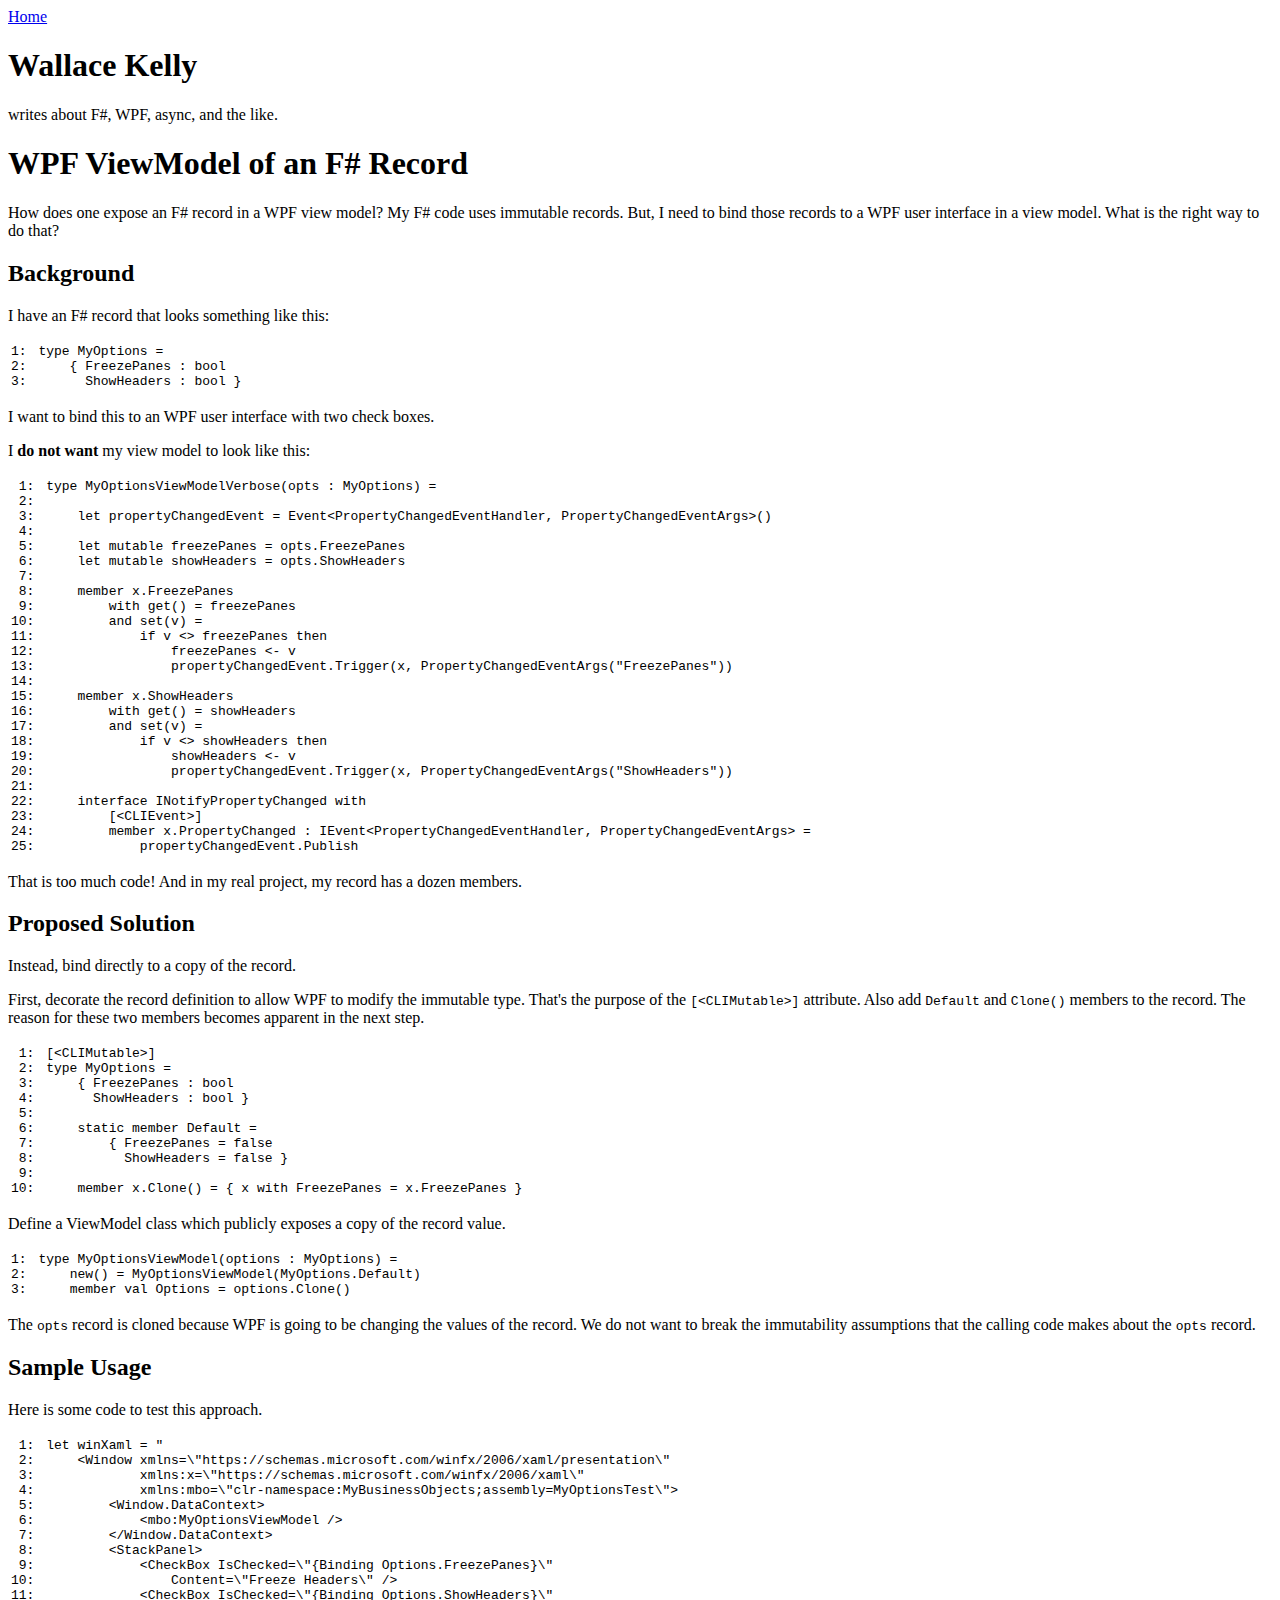
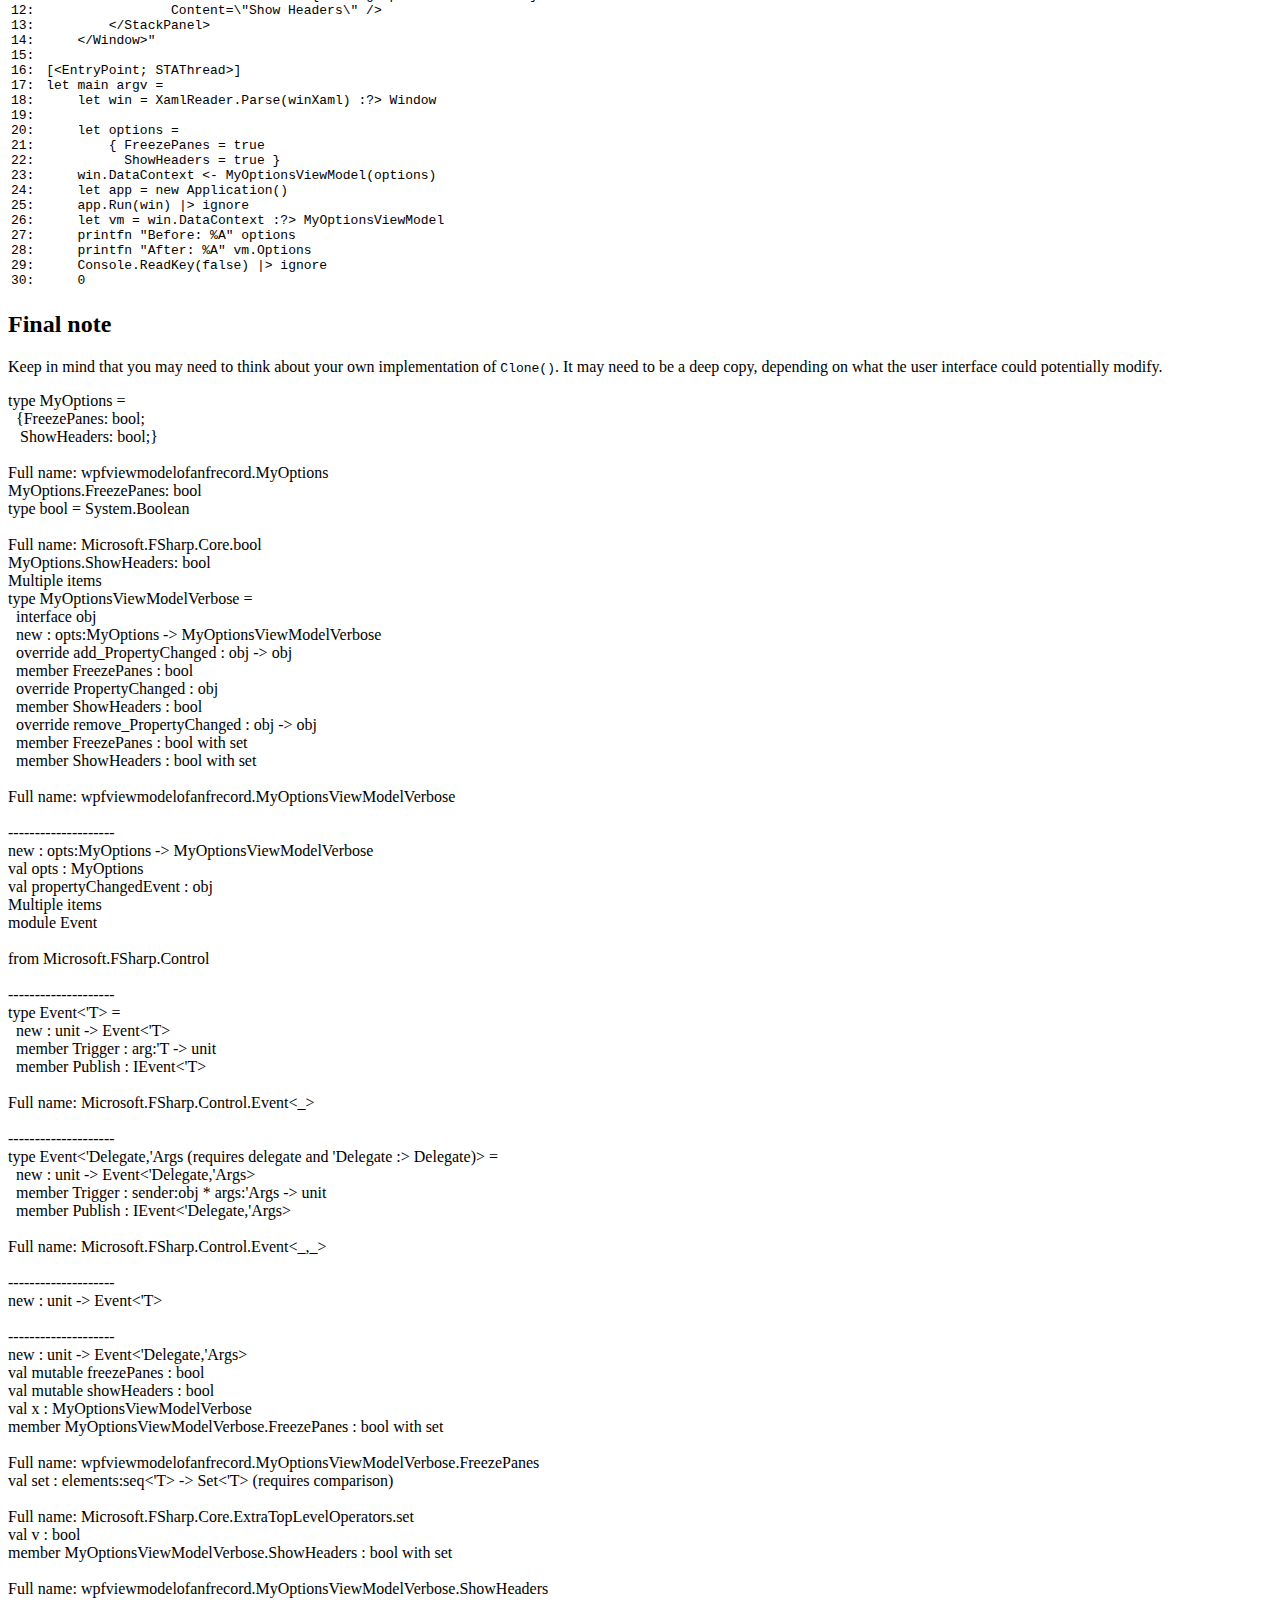
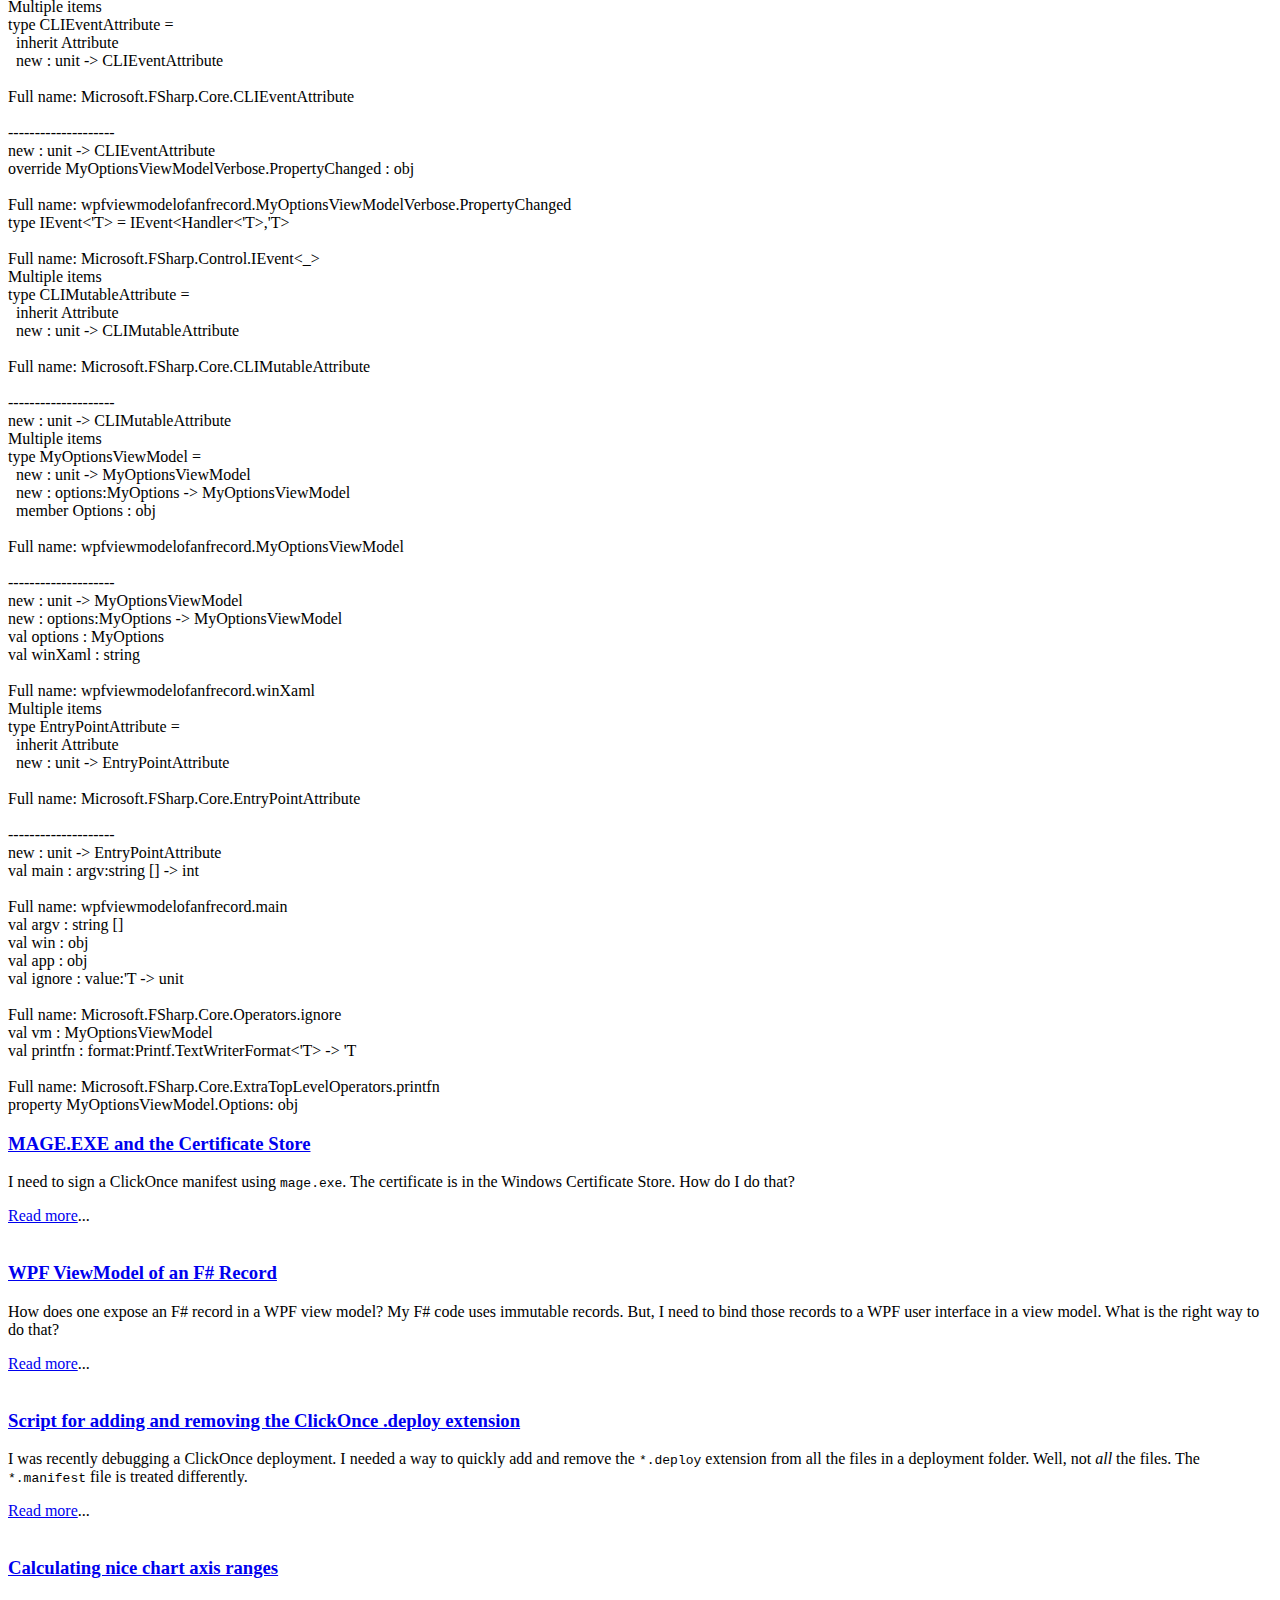
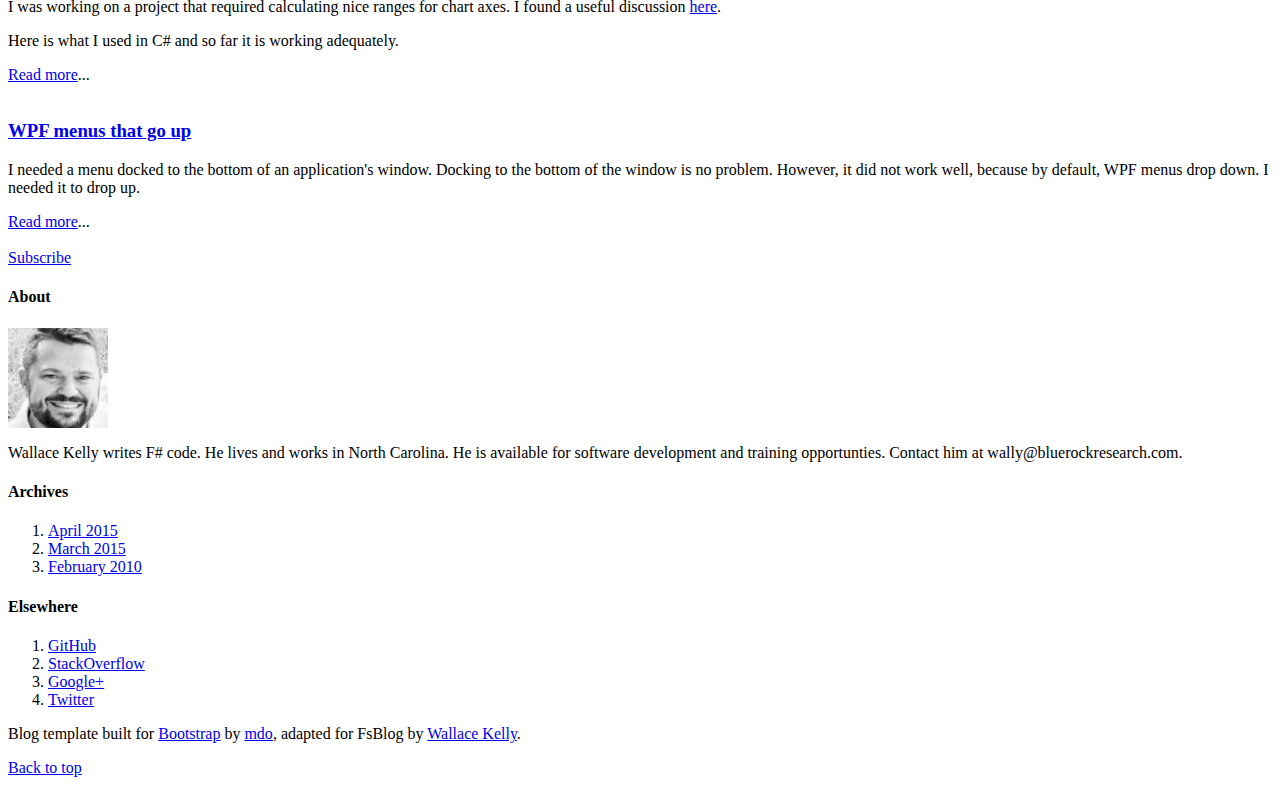
<file: blog/2015/03-17-wpf-viewmodel-of-an-f-record/index.html>
<html lang="en">
<head>
    <meta charset="utf-8">
    <meta http-equiv="X-UA-Compatible" content="IE=edge">
    <meta name="viewport" content="width=device-width, initial-scale=1">
    <meta name="description" content="">
    <meta name="author" content="">
    <link rel="icon" href="https://wallacekelly.github.io//favicon.png">

    <title>Wallace Kelly</title>

    <!-- FSharp.Formatting Styles -->
    <link rel="stylesheet" type="text/css" media="screen" href="https://wallacekelly.github.io//fsharp.formatting/tooltips.css" />
    <script type="text/javascript" src="https://wallacekelly.github.io//fsharp.formatting/tooltips.js"></script>
    <script type="text/javascript" src="https://cdn.mathjax.org/mathjax/latest/MathJax.js?config=TeX-AMS-MML_HTMLorMML"></script>

    <!-- Bootstrap CSS -->
    <link href="https://wallacekelly.github.io//stylesheets/bootstrap.min.css" rel="stylesheet">
    <link href="https://wallacekelly.github.io//stylesheets/bootstrap-blog.css" rel="stylesheet">

    <!-- HTML5 shim and Respond.js for IE8 support of HTML5 elements and media queries -->
    <!--[if lt IE 9]>
      <script src="https://oss.maxcdn.com/html5shiv/3.7.2/html5shiv.min.js"></script>
      <script src="https://oss.maxcdn.com/respond/1.4.2/respond.min.js"></script>
    <![endif]-->

</head>

<body>

    <div class="blog-masthead">
        <div class="container">
            <nav class="blog-nav">
                <a class="blog-nav-item active" href="https://wallacekelly.github.io//index.html">Home</a>
                
            </nav>
        </div>
    </div>

    <div class="container">

        <div class="blog-header">
            <h1 class="blog-title">Wallace Kelly</h1>
            <p class="lead blog-description">writes about F#, WPF, async, and the like.</p>
        </div>

        <div class="row">

            <div class="col-sm-8 blog-main">

                
<h1>WPF ViewModel of an F# Record</h1>

<p>How does one expose an F# record in a WPF view model? My F# code uses immutable records. But, I need to bind those records to a WPF user interface in a view model. What is the right way to do that?</p>
<!--more-->
<h2>Background</h2>
<p>I have an F# record that looks something like this:</p>
<table class="pre"><tr><td class="lines"><pre class="fssnip"><span class="l">1: </span>
<span class="l">2: </span>
<span class="l">3: </span>
</pre></td>
<td class="snippet"><pre class="fssnip highlighted"><code lang="fsharp"><span class="k">type</span> <span onmouseout="hideTip(event, 'fs1', 1)" onmouseover="showTip(event, 'fs1', 1)" class="t">MyOptions</span> <span class="o">=</span> 
    { <span onmouseout="hideTip(event, 'fs2', 2)" onmouseover="showTip(event, 'fs2', 2)" class="i">FreezePanes</span> <span class="o">:</span> <span onmouseout="hideTip(event, 'fs3', 3)" onmouseover="showTip(event, 'fs3', 3)" class="t">bool</span>
      <span onmouseout="hideTip(event, 'fs4', 4)" onmouseover="showTip(event, 'fs4', 4)" class="i">ShowHeaders</span> <span class="o">:</span> <span onmouseout="hideTip(event, 'fs3', 5)" onmouseover="showTip(event, 'fs3', 5)" class="t">bool</span> }
</code></pre></td>
</tr>
</table>
<p>I want to bind this to an WPF user interface with two check boxes.</p>
<p>I <strong>do not want</strong> my view model to look like this:</p>
<table class="pre"><tr><td class="lines"><pre class="fssnip"><span class="l"> 1: </span>
<span class="l"> 2: </span>
<span class="l"> 3: </span>
<span class="l"> 4: </span>
<span class="l"> 5: </span>
<span class="l"> 6: </span>
<span class="l"> 7: </span>
<span class="l"> 8: </span>
<span class="l"> 9: </span>
<span class="l">10: </span>
<span class="l">11: </span>
<span class="l">12: </span>
<span class="l">13: </span>
<span class="l">14: </span>
<span class="l">15: </span>
<span class="l">16: </span>
<span class="l">17: </span>
<span class="l">18: </span>
<span class="l">19: </span>
<span class="l">20: </span>
<span class="l">21: </span>
<span class="l">22: </span>
<span class="l">23: </span>
<span class="l">24: </span>
<span class="l">25: </span>
</pre></td>
<td class="snippet"><pre class="fssnip highlighted"><code lang="fsharp"><span class="k">type</span> <span onmouseout="hideTip(event, 'fs5', 6)" onmouseover="showTip(event, 'fs5', 6)" class="t">MyOptionsViewModelVerbose</span>(<span onmouseout="hideTip(event, 'fs6', 7)" onmouseover="showTip(event, 'fs6', 7)" class="i">opts</span> <span class="o">:</span> <span onmouseout="hideTip(event, 'fs1', 8)" onmouseover="showTip(event, 'fs1', 8)" class="t">MyOptions</span>) <span class="o">=</span>

    <span class="k">let</span> <span onmouseout="hideTip(event, 'fs7', 9)" onmouseover="showTip(event, 'fs7', 9)" class="i">propertyChangedEvent</span> <span class="o">=</span> <span onmouseout="hideTip(event, 'fs8', 10)" onmouseover="showTip(event, 'fs8', 10)" class="t">Event</span><span class="o">&lt;</span><span class="i">PropertyChangedEventHandler</span>, <span class="i">PropertyChangedEventArgs</span><span class="o">&gt;</span>()

    <span class="k">let</span> <span class="k">mutable</span> <span onmouseout="hideTip(event, 'fs9', 11)" onmouseover="showTip(event, 'fs9', 11)" class="v">freezePanes</span> <span class="o">=</span> <span onmouseout="hideTip(event, 'fs6', 12)" onmouseover="showTip(event, 'fs6', 12)" class="i">opts</span><span class="o">.</span><span onmouseout="hideTip(event, 'fs2', 13)" onmouseover="showTip(event, 'fs2', 13)" class="i">FreezePanes</span>
    <span class="k">let</span> <span class="k">mutable</span> <span onmouseout="hideTip(event, 'fs10', 14)" onmouseover="showTip(event, 'fs10', 14)" class="v">showHeaders</span> <span class="o">=</span> <span onmouseout="hideTip(event, 'fs6', 15)" onmouseover="showTip(event, 'fs6', 15)" class="i">opts</span><span class="o">.</span><span onmouseout="hideTip(event, 'fs4', 16)" onmouseover="showTip(event, 'fs4', 16)" class="i">ShowHeaders</span>

    <span class="k">member</span> <span onmouseout="hideTip(event, 'fs11', 17)" onmouseover="showTip(event, 'fs11', 17)" class="i">x</span><span class="o">.</span><span onmouseout="hideTip(event, 'fs12', 18)" onmouseover="showTip(event, 'fs12', 18)" class="i">FreezePanes</span>
        <span class="k">with</span> <span class="i">get</span>() <span class="o">=</span> <span onmouseout="hideTip(event, 'fs9', 19)" onmouseover="showTip(event, 'fs9', 19)" class="v">freezePanes</span>
        <span class="k">and</span> <span onmouseout="hideTip(event, 'fs13', 20)" onmouseover="showTip(event, 'fs13', 20)" class="i">set</span>(<span onmouseout="hideTip(event, 'fs14', 21)" onmouseover="showTip(event, 'fs14', 21)" class="i">v</span>) <span class="o">=</span> 
            <span class="k">if</span> <span onmouseout="hideTip(event, 'fs14', 22)" onmouseover="showTip(event, 'fs14', 22)" class="i">v</span> <span class="o">&lt;&gt;</span> <span onmouseout="hideTip(event, 'fs9', 23)" onmouseover="showTip(event, 'fs9', 23)" class="v">freezePanes</span> <span class="k">then</span>
                <span onmouseout="hideTip(event, 'fs9', 24)" onmouseover="showTip(event, 'fs9', 24)" class="v">freezePanes</span> <span class="o">&lt;-</span> <span onmouseout="hideTip(event, 'fs14', 25)" onmouseover="showTip(event, 'fs14', 25)" class="i">v</span>
                <span onmouseout="hideTip(event, 'fs7', 26)" onmouseover="showTip(event, 'fs7', 26)" class="i">propertyChangedEvent</span><span class="o">.</span><span class="i">Trigger</span>(<span onmouseout="hideTip(event, 'fs11', 27)" onmouseover="showTip(event, 'fs11', 27)" class="i">x</span>, <span class="i">PropertyChangedEventArgs</span>(<span class="s">&quot;FreezePanes&quot;</span>))
            
    <span class="k">member</span> <span onmouseout="hideTip(event, 'fs11', 28)" onmouseover="showTip(event, 'fs11', 28)" class="i">x</span><span class="o">.</span><span onmouseout="hideTip(event, 'fs15', 29)" onmouseover="showTip(event, 'fs15', 29)" class="i">ShowHeaders</span>
        <span class="k">with</span> <span class="i">get</span>() <span class="o">=</span> <span onmouseout="hideTip(event, 'fs10', 30)" onmouseover="showTip(event, 'fs10', 30)" class="v">showHeaders</span>
        <span class="k">and</span> <span onmouseout="hideTip(event, 'fs13', 31)" onmouseover="showTip(event, 'fs13', 31)" class="i">set</span>(<span onmouseout="hideTip(event, 'fs14', 32)" onmouseover="showTip(event, 'fs14', 32)" class="i">v</span>) <span class="o">=</span> 
            <span class="k">if</span> <span onmouseout="hideTip(event, 'fs14', 33)" onmouseover="showTip(event, 'fs14', 33)" class="i">v</span> <span class="o">&lt;&gt;</span> <span onmouseout="hideTip(event, 'fs10', 34)" onmouseover="showTip(event, 'fs10', 34)" class="v">showHeaders</span> <span class="k">then</span>
                <span onmouseout="hideTip(event, 'fs10', 35)" onmouseover="showTip(event, 'fs10', 35)" class="v">showHeaders</span> <span class="o">&lt;-</span> <span onmouseout="hideTip(event, 'fs14', 36)" onmouseover="showTip(event, 'fs14', 36)" class="i">v</span>
                <span onmouseout="hideTip(event, 'fs7', 37)" onmouseover="showTip(event, 'fs7', 37)" class="i">propertyChangedEvent</span><span class="o">.</span><span class="i">Trigger</span>(<span onmouseout="hideTip(event, 'fs11', 38)" onmouseover="showTip(event, 'fs11', 38)" class="i">x</span>, <span class="i">PropertyChangedEventArgs</span>(<span class="s">&quot;ShowHeaders&quot;</span>))
            
    <span class="k">interface</span> <span class="i">INotifyPropertyChanged</span> <span class="k">with</span>
        [&lt;<span onmouseout="hideTip(event, 'fs16', 39)" onmouseover="showTip(event, 'fs16', 39)" class="t">CLIEvent</span>&gt;]
        <span class="k">member</span> <span onmouseout="hideTip(event, 'fs11', 40)" onmouseover="showTip(event, 'fs11', 40)" class="i">x</span><span class="o">.</span><span onmouseout="hideTip(event, 'fs17', 41)" onmouseover="showTip(event, 'fs17', 41)" class="f">PropertyChanged</span> <span class="o">:</span> <span onmouseout="hideTip(event, 'fs18', 42)" onmouseover="showTip(event, 'fs18', 42)" class="t">IEvent</span><span class="o">&lt;</span><span class="i">PropertyChangedEventHandler</span>, <span class="i">PropertyChangedEventArgs</span><span class="o">&gt;</span> <span class="o">=</span> 
            <span onmouseout="hideTip(event, 'fs7', 43)" onmouseover="showTip(event, 'fs7', 43)" class="i">propertyChangedEvent</span><span class="o">.</span><span class="i">Publish</span>
</code></pre></td>
</tr>
</table>
<p>That is too much code! And in my real project, my record has a dozen members.</p>
<h2>Proposed Solution</h2>
<p>Instead, bind directly to a copy of the record.</p>
<p>First, decorate the record definition to allow WPF to modify the immutable type. That's the purpose of the <code>[&lt;CLIMutable&gt;]</code> attribute. Also add <code>Default</code> and <code>Clone()</code> members to the record. The reason for these two members becomes apparent in the next step.</p>
<table class="pre"><tr><td class="lines"><pre class="fssnip"><span class="l"> 1: </span>
<span class="l"> 2: </span>
<span class="l"> 3: </span>
<span class="l"> 4: </span>
<span class="l"> 5: </span>
<span class="l"> 6: </span>
<span class="l"> 7: </span>
<span class="l"> 8: </span>
<span class="l"> 9: </span>
<span class="l">10: </span>
</pre></td>
<td class="snippet"><pre class="fssnip highlighted"><code lang="fsharp">[&lt;<span onmouseout="hideTip(event, 'fs19', 44)" onmouseover="showTip(event, 'fs19', 44)" class="i">CLIMutable</span>&gt;]
<span class="k">type</span> <span onmouseout="hideTip(event, 'fs1', 45)" onmouseover="showTip(event, 'fs1', 45)" class="i">MyOptions</span> <span class="o">=</span> 
    { <span class="i">FreezePanes</span> <span class="o">:</span> <span onmouseout="hideTip(event, 'fs3', 46)" onmouseover="showTip(event, 'fs3', 46)" class="i">bool</span>
      <span class="i">ShowHeaders</span> <span class="o">:</span> <span onmouseout="hideTip(event, 'fs3', 47)" onmouseover="showTip(event, 'fs3', 47)" class="i">bool</span> }

    <span class="k">static</span> <span class="k">member</span> <span class="i">Default</span> <span class="o">=</span> 
        { <span class="i">FreezePanes</span> <span class="o">=</span> <span class="k">false</span>
          <span class="i">ShowHeaders</span> <span class="o">=</span> <span class="k">false</span> }

    <span class="k">member</span> <span onmouseout="hideTip(event, 'fs11', 48)" onmouseover="showTip(event, 'fs11', 48)" class="i">x</span><span class="o">.</span><span onmouseout="hideTip(event, 'fs20', 49)" onmouseover="showTip(event, 'fs20', 49)" class="i">Clone</span>() <span class="o">=</span> { <span onmouseout="hideTip(event, 'fs11', 50)" onmouseover="showTip(event, 'fs11', 50)" class="i">x</span> <span class="k">with</span> <span class="i">FreezePanes</span> <span class="o">=</span> <span onmouseout="hideTip(event, 'fs11', 51)" onmouseover="showTip(event, 'fs11', 51)" class="i">x</span><span class="o">.</span><span onmouseout="hideTip(event, 'fs20', 52)" onmouseover="showTip(event, 'fs20', 52)" class="i">FreezePanes</span> }
</code></pre></td>
</tr>
</table>
<p>Define a ViewModel class which publicly exposes a copy of the record value.</p>
<table class="pre"><tr><td class="lines"><pre class="fssnip"><span class="l">1: </span>
<span class="l">2: </span>
<span class="l">3: </span>
</pre></td>
<td class="snippet"><pre class="fssnip highlighted"><code lang="fsharp"><span class="k">type</span> <span onmouseout="hideTip(event, 'fs21', 53)" onmouseover="showTip(event, 'fs21', 53)" class="t">MyOptionsViewModel</span>(<span onmouseout="hideTip(event, 'fs22', 54)" onmouseover="showTip(event, 'fs22', 54)" class="i">options</span> <span class="o">:</span> <span onmouseout="hideTip(event, 'fs1', 55)" onmouseover="showTip(event, 'fs1', 55)" class="t">MyOptions</span>) <span class="o">=</span>
    <span class="k">new</span>() <span class="o">=</span> <span onmouseout="hideTip(event, 'fs21', 56)" onmouseover="showTip(event, 'fs21', 56)" class="t">MyOptionsViewModel</span>(<span onmouseout="hideTip(event, 'fs1', 57)" onmouseover="showTip(event, 'fs1', 57)" class="i">MyOptions</span><span class="o">.</span><span class="i">Default</span>)
    <span class="k">member</span> <span class="k">val</span> <span class="i">Options</span> <span class="o">=</span> <span onmouseout="hideTip(event, 'fs22', 58)" onmouseover="showTip(event, 'fs22', 58)" class="i">options</span><span class="o">.</span><span class="i">Clone</span>()
</code></pre></td>
</tr>
</table>
<p>The <code>opts</code> record is cloned because WPF is going to be changing the values of the record. We do not want to break the immutability assumptions that the calling code makes about the <code>opts</code> record.</p>
<h2>Sample Usage</h2>
<p>Here is some code to test this approach.</p>
<table class="pre"><tr><td class="lines"><pre class="fssnip"><span class="l"> 1: </span>
<span class="l"> 2: </span>
<span class="l"> 3: </span>
<span class="l"> 4: </span>
<span class="l"> 5: </span>
<span class="l"> 6: </span>
<span class="l"> 7: </span>
<span class="l"> 8: </span>
<span class="l"> 9: </span>
<span class="l">10: </span>
<span class="l">11: </span>
<span class="l">12: </span>
<span class="l">13: </span>
<span class="l">14: </span>
<span class="l">15: </span>
<span class="l">16: </span>
<span class="l">17: </span>
<span class="l">18: </span>
<span class="l">19: </span>
<span class="l">20: </span>
<span class="l">21: </span>
<span class="l">22: </span>
<span class="l">23: </span>
<span class="l">24: </span>
<span class="l">25: </span>
<span class="l">26: </span>
<span class="l">27: </span>
<span class="l">28: </span>
<span class="l">29: </span>
<span class="l">30: </span>
</pre></td>
<td class="snippet"><pre class="fssnip highlighted"><code lang="fsharp"><span class="k">let</span> <span onmouseout="hideTip(event, 'fs23', 59)" onmouseover="showTip(event, 'fs23', 59)" class="i">winXaml</span> <span class="o">=</span> <span class="s">&quot;</span>
<span class="s">    &lt;Window xmlns=</span><span class="e">\&quot;</span><span class="s">https://schemas.microsoft.com/winfx/2006/xaml/presentation\&quot;</span>
<span class="s">            xmlns:x=</span><span class="e">\&quot;</span><span class="s">https://schemas.microsoft.com/winfx/2006/xaml\&quot;</span>
<span class="s">            xmlns:mbo=</span><span class="e">\&quot;</span><span class="s">clr-namespace:MyBusinessObjects;assembly=MyOptionsTest</span><span class="e">\&quot;</span><span class="s">&gt;</span>
<span class="s">        &lt;Window.DataContext&gt;</span>
<span class="s">            &lt;mbo:MyOptionsViewModel /&gt;</span>
<span class="s">        &lt;/Window.DataContext&gt;</span>
<span class="s">        &lt;StackPanel&gt;</span>
<span class="s">            &lt;CheckBox IsChecked=</span><span class="e">\&quot;</span><span class="s">{Binding Options.FreezePanes}\&quot;</span>
<span class="s">                Content=</span><span class="e">\&quot;</span><span class="s">Freeze Headers</span><span class="e">\&quot;</span><span class="s"> /&gt;</span>
<span class="s">            &lt;CheckBox IsChecked=</span><span class="e">\&quot;</span><span class="s">{Binding Options.ShowHeaders}\&quot;</span>
<span class="s">                Content=</span><span class="e">\&quot;</span><span class="s">Show Headers</span><span class="e">\&quot;</span><span class="s"> /&gt;</span>
<span class="s">        &lt;/StackPanel&gt;</span>
<span class="s">    &lt;/Window&gt;&quot;</span>

[&lt;<span onmouseout="hideTip(event, 'fs24', 60)" onmouseover="showTip(event, 'fs24', 60)" class="t">EntryPoint</span>; <span class="i">STAThread</span>&gt;]
<span class="k">let</span> <span onmouseout="hideTip(event, 'fs25', 61)" onmouseover="showTip(event, 'fs25', 61)" class="f">main</span> <span onmouseout="hideTip(event, 'fs26', 62)" onmouseover="showTip(event, 'fs26', 62)" class="i">argv</span> <span class="o">=</span> 
    <span class="k">let</span> <span onmouseout="hideTip(event, 'fs27', 63)" onmouseover="showTip(event, 'fs27', 63)" class="i">win</span> <span class="o">=</span> <span class="i">XamlReader</span><span class="o">.</span><span class="i">Parse</span>(<span onmouseout="hideTip(event, 'fs23', 64)" onmouseover="showTip(event, 'fs23', 64)" class="i">winXaml</span>) <span class="o">:?&gt;</span> <span class="i">Window</span>
    
    <span class="k">let</span> <span onmouseout="hideTip(event, 'fs22', 65)" onmouseover="showTip(event, 'fs22', 65)" class="i">options</span> <span class="o">=</span> 
        { <span class="i">FreezePanes</span> <span class="o">=</span> <span class="k">true</span>
          <span class="i">ShowHeaders</span> <span class="o">=</span> <span class="k">true</span> }
    <span onmouseout="hideTip(event, 'fs27', 66)" onmouseover="showTip(event, 'fs27', 66)" class="i">win</span><span class="o">.</span><span class="i">DataContext</span> <span class="o">&lt;-</span> <span onmouseout="hideTip(event, 'fs21', 67)" onmouseover="showTip(event, 'fs21', 67)" class="i">MyOptionsViewModel</span>(<span onmouseout="hideTip(event, 'fs22', 68)" onmouseover="showTip(event, 'fs22', 68)" class="i">options</span>)
    <span class="k">let</span> <span onmouseout="hideTip(event, 'fs28', 69)" onmouseover="showTip(event, 'fs28', 69)" class="i">app</span> <span class="o">=</span> <span class="k">new</span> <span class="i">Application</span>()
    <span onmouseout="hideTip(event, 'fs28', 70)" onmouseover="showTip(event, 'fs28', 70)" class="i">app</span><span class="o">.</span><span class="i">Run</span>(<span onmouseout="hideTip(event, 'fs27', 71)" onmouseover="showTip(event, 'fs27', 71)" class="i">win</span>) <span class="o">|&gt;</span> <span onmouseout="hideTip(event, 'fs29', 72)" onmouseover="showTip(event, 'fs29', 72)" class="f">ignore</span>
    <span class="k">let</span> <span onmouseout="hideTip(event, 'fs30', 73)" onmouseover="showTip(event, 'fs30', 73)" class="i">vm</span> <span class="o">=</span> <span onmouseout="hideTip(event, 'fs27', 74)" onmouseover="showTip(event, 'fs27', 74)" class="i">win</span><span class="o">.</span><span class="i">DataContext</span> <span class="o">:?&gt;</span> <span onmouseout="hideTip(event, 'fs21', 75)" onmouseover="showTip(event, 'fs21', 75)" class="t">MyOptionsViewModel</span>
    <span onmouseout="hideTip(event, 'fs31', 76)" onmouseover="showTip(event, 'fs31', 76)" class="f">printfn</span> <span class="s">&quot;Before: </span><span class="pf">%A</span><span class="s">&quot;</span> <span onmouseout="hideTip(event, 'fs22', 77)" onmouseover="showTip(event, 'fs22', 77)" class="i">options</span>
    <span onmouseout="hideTip(event, 'fs31', 78)" onmouseover="showTip(event, 'fs31', 78)" class="f">printfn</span> <span class="s">&quot;After: </span><span class="pf">%A</span><span class="s">&quot;</span> <span onmouseout="hideTip(event, 'fs30', 79)" onmouseover="showTip(event, 'fs30', 79)" class="i">vm</span><span class="o">.</span><span onmouseout="hideTip(event, 'fs32', 80)" onmouseover="showTip(event, 'fs32', 80)" class="i">Options</span>
    <span class="i">Console</span><span class="o">.</span><span class="i">ReadKey</span>(<span class="k">false</span>) <span class="o">|&gt;</span> <span onmouseout="hideTip(event, 'fs29', 81)" onmouseover="showTip(event, 'fs29', 81)" class="f">ignore</span>
    <span class="n">0</span>  
</code></pre></td>
</tr>
</table>
<h2>Final note</h2>
<p>Keep in mind that you may need to think about your own implementation of <code>Clone()</code>. It may need to be a deep copy, depending on what the user interface could potentially modify.</p>

<div class="tip" id="fs1">type MyOptions =<br />&#160;&#160;{FreezePanes: bool;<br />&#160;&#160;&#160;ShowHeaders: bool;}<br /><br />Full name: wpfviewmodelofanfrecord.MyOptions</div>
<div class="tip" id="fs2">MyOptions.FreezePanes: bool</div>
<div class="tip" id="fs3">type bool = System.Boolean<br /><br />Full name: Microsoft.FSharp.Core.bool</div>
<div class="tip" id="fs4">MyOptions.ShowHeaders: bool</div>
<div class="tip" id="fs5">Multiple items<br />type MyOptionsViewModelVerbose =<br />&#160;&#160;interface obj<br />&#160;&#160;new : opts:MyOptions -&gt; MyOptionsViewModelVerbose<br />&#160;&#160;override add_PropertyChanged : obj -&gt; obj<br />&#160;&#160;member FreezePanes : bool<br />&#160;&#160;override PropertyChanged : obj<br />&#160;&#160;member ShowHeaders : bool<br />&#160;&#160;override remove_PropertyChanged : obj -&gt; obj<br />&#160;&#160;member FreezePanes : bool with set<br />&#160;&#160;member ShowHeaders : bool with set<br /><br />Full name: wpfviewmodelofanfrecord.MyOptionsViewModelVerbose<br /><br />--------------------<br />new : opts:MyOptions -&gt; MyOptionsViewModelVerbose</div>
<div class="tip" id="fs6">val opts : MyOptions</div>
<div class="tip" id="fs7">val propertyChangedEvent : obj</div>
<div class="tip" id="fs8">Multiple items<br />module Event<br /><br />from Microsoft.FSharp.Control<br /><br />--------------------<br />type Event&lt;&#39;T&gt; =<br />&#160;&#160;new : unit -&gt; Event&lt;&#39;T&gt;<br />&#160;&#160;member Trigger : arg:&#39;T -&gt; unit<br />&#160;&#160;member Publish : IEvent&lt;&#39;T&gt;<br /><br />Full name: Microsoft.FSharp.Control.Event&lt;_&gt;<br /><br />--------------------<br />type Event&lt;&#39;Delegate,&#39;Args (requires delegate and &#39;Delegate :&gt; Delegate)&gt; =<br />&#160;&#160;new : unit -&gt; Event&lt;&#39;Delegate,&#39;Args&gt;<br />&#160;&#160;member Trigger : sender:obj * args:&#39;Args -&gt; unit<br />&#160;&#160;member Publish : IEvent&lt;&#39;Delegate,&#39;Args&gt;<br /><br />Full name: Microsoft.FSharp.Control.Event&lt;_,_&gt;<br /><br />--------------------<br />new : unit -&gt; Event&lt;&#39;T&gt;<br /><br />--------------------<br />new : unit -&gt; Event&lt;&#39;Delegate,&#39;Args&gt;</div>
<div class="tip" id="fs9">val mutable freezePanes : bool</div>
<div class="tip" id="fs10">val mutable showHeaders : bool</div>
<div class="tip" id="fs11">val x : MyOptionsViewModelVerbose</div>
<div class="tip" id="fs12">member MyOptionsViewModelVerbose.FreezePanes : bool with set<br /><br />Full name: wpfviewmodelofanfrecord.MyOptionsViewModelVerbose.FreezePanes</div>
<div class="tip" id="fs13">val set : elements:seq&lt;&#39;T&gt; -&gt; Set&lt;&#39;T&gt; (requires comparison)<br /><br />Full name: Microsoft.FSharp.Core.ExtraTopLevelOperators.set</div>
<div class="tip" id="fs14">val v : bool</div>
<div class="tip" id="fs15">member MyOptionsViewModelVerbose.ShowHeaders : bool with set<br /><br />Full name: wpfviewmodelofanfrecord.MyOptionsViewModelVerbose.ShowHeaders</div>
<div class="tip" id="fs16">Multiple items<br />type CLIEventAttribute =<br />&#160;&#160;inherit Attribute<br />&#160;&#160;new : unit -&gt; CLIEventAttribute<br /><br />Full name: Microsoft.FSharp.Core.CLIEventAttribute<br /><br />--------------------<br />new : unit -&gt; CLIEventAttribute</div>
<div class="tip" id="fs17">override MyOptionsViewModelVerbose.PropertyChanged : obj<br /><br />Full name: wpfviewmodelofanfrecord.MyOptionsViewModelVerbose.PropertyChanged</div>
<div class="tip" id="fs18">type IEvent&lt;&#39;T&gt; = IEvent&lt;Handler&lt;&#39;T&gt;,&#39;T&gt;<br /><br />Full name: Microsoft.FSharp.Control.IEvent&lt;_&gt;</div>
<div class="tip" id="fs19">Multiple items<br />type CLIMutableAttribute =<br />&#160;&#160;inherit Attribute<br />&#160;&#160;new : unit -&gt; CLIMutableAttribute<br /><br />Full name: Microsoft.FSharp.Core.CLIMutableAttribute<br /><br />--------------------<br />new : unit -&gt; CLIMutableAttribute</div>
<div class="tip" id="fs20"></div>
<div class="tip" id="fs21">Multiple items<br />type MyOptionsViewModel =<br />&#160;&#160;new : unit -&gt; MyOptionsViewModel<br />&#160;&#160;new : options:MyOptions -&gt; MyOptionsViewModel<br />&#160;&#160;member Options : obj<br /><br />Full name: wpfviewmodelofanfrecord.MyOptionsViewModel<br /><br />--------------------<br />new : unit -&gt; MyOptionsViewModel<br />new : options:MyOptions -&gt; MyOptionsViewModel</div>
<div class="tip" id="fs22">val options : MyOptions</div>
<div class="tip" id="fs23">val winXaml : string<br /><br />Full name: wpfviewmodelofanfrecord.winXaml</div>
<div class="tip" id="fs24">Multiple items<br />type EntryPointAttribute =<br />&#160;&#160;inherit Attribute<br />&#160;&#160;new : unit -&gt; EntryPointAttribute<br /><br />Full name: Microsoft.FSharp.Core.EntryPointAttribute<br /><br />--------------------<br />new : unit -&gt; EntryPointAttribute</div>
<div class="tip" id="fs25">val main : argv:string [] -&gt; int<br /><br />Full name: wpfviewmodelofanfrecord.main</div>
<div class="tip" id="fs26">val argv : string []</div>
<div class="tip" id="fs27">val win : obj</div>
<div class="tip" id="fs28">val app : obj</div>
<div class="tip" id="fs29">val ignore : value:&#39;T -&gt; unit<br /><br />Full name: Microsoft.FSharp.Core.Operators.ignore</div>
<div class="tip" id="fs30">val vm : MyOptionsViewModel</div>
<div class="tip" id="fs31">val printfn : format:Printf.TextWriterFormat&lt;&#39;T&gt; -&gt; &#39;T<br /><br />Full name: Microsoft.FSharp.Core.ExtraTopLevelOperators.printfn</div>
<div class="tip" id="fs32">property MyOptionsViewModel.Options: obj</div>


                <div class="blog-post">
                        <h3><a href="https://wallacekelly.github.io//blog/2015/04-08-mage-exe-and-the-certificate-store/index.html">MAGE.EXE and the Certificate Store</a></h3>
                        <div class="blog-abstract">
                            <p>I need to sign a ClickOnce manifest using <code>mage.exe</code>.
The certificate is in the Windows Certificate Store.
How do I do that?</p>



                            <a href="https://wallacekelly.github.io//blog/2015/04-08-mage-exe-and-the-certificate-store/index.html">Read more</a>...
                            <br/>
                            <br/>
                        </div>
                        <h3><a href="https://wallacekelly.github.io//blog/2015/03-17-wpf-viewmodel-of-an-f-record/index.html">WPF ViewModel of an F# Record</a></h3>
                        <div class="blog-abstract">
                            <p>How does one expose an F# record in a WPF view model? My F# code uses immutable records. But, I need to bind those records to a WPF user interface in a view model. What is the right way to do that?</p>



                            <a href="https://wallacekelly.github.io//blog/2015/03-17-wpf-viewmodel-of-an-f-record/index.html">Read more</a>...
                            <br/>
                            <br/>
                        </div>
                        <h3><a href="https://wallacekelly.github.io//blog/2015/03-14-script-for-adding-and-removing-the-clickonce-deploy-extension/index.html">Script for adding and removing the ClickOnce .deploy extension</a></h3>
                        <div class="blog-abstract">
                            <p>I was recently debugging a ClickOnce deployment. I needed a way to quickly add and remove the <code>*.deploy</code> extension from all the files in a deployment folder. Well, not <em>all</em> the files. The <code>*.manifest</code> file is treated differently.</p>



                            <a href="https://wallacekelly.github.io//blog/2015/03-14-script-for-adding-and-removing-the-clickonce-deploy-extension/index.html">Read more</a>...
                            <br/>
                            <br/>
                        </div>
                        <h3><a href="https://wallacekelly.github.io//blog/2010/02-24-calculating-nice-chart-axis-ranges/index.html">Calculating nice chart axis ranges</a></h3>
                        <div class="blog-abstract">
                            <p>I was working on a project that required calculating nice ranges for chart axes. I found a useful discussion <a href="https://stackoverflow.com/questions/611878/reasonable-optimized-chart-scaling">here</a>.</p>
<p>Here is what I used in C# and so far it is working adequately.</p>



                            <a href="https://wallacekelly.github.io//blog/2010/02-24-calculating-nice-chart-axis-ranges/index.html">Read more</a>...
                            <br/>
                            <br/>
                        </div>
                        <h3><a href="https://wallacekelly.github.io//blog/2010/02-10-wpf-menus-that-go-up/index.html">WPF menus that go up</a></h3>
                        <div class="blog-abstract">
                            <p>I needed a menu docked to the bottom of an application's window. Docking to the bottom of the window is no problem. However, it did not work well, because by default, WPF menus drop down. I needed it to drop up.</p>



                            <a href="https://wallacekelly.github.io//blog/2010/02-10-wpf-menus-that-go-up/index.html">Read more</a>...
                            <br/>
                            <br/>
                        </div>
                    <div>
                    <a href="https://wallacekelly.github.io//rss.xml">Subscribe</a>
                    </div>
                </div>
                
            </div><!-- /.blog-main -->

            <div class="col-sm-3 col-sm-offset-1 blog-sidebar">
                <div class="sidebar-module sidebar-module-inset">
                    <h4>About</h4>
                    <p>
                        <img width="100" src="/wally2.jpg" />
                    </p>
                    <p>
                        Wallace Kelly writes F# code. He lives and works in North Carolina. He is available for software development and training opportunties. Contact him at wally@bluerockresearch.com.
                    </p>
                </div>
                <div class="sidebar-module">
                    <h4>Archives</h4>
                    <ol class="list-unstyled">

                            <li>
                                <a href="https://wallacekelly.github.io//blog/archive/april-2015/index.html">April 2015</a>
                            </li>
                            <li>
                                <a href="https://wallacekelly.github.io//blog/archive/march-2015/index.html">March 2015</a>
                            </li>
                            <li>
                                <a href="https://wallacekelly.github.io//blog/archive/february-2010/index.html">February 2010</a>
                            </li>

                        
                    </ol>
                </div>
                <div class="sidebar-module">
                    <h4>Elsewhere</h4>
                    <ol class="list-unstyled">
                        <li><a href="https://github.com/wallacekelly">GitHub</a></li>
                        <li><a href="https://stackoverflow.com/users/167920/wally">StackOverflow</a></li>
                        <li><a href="https://plus.google.com/u/0/+WallaceKellyPhD/posts">Google+</a></li>
                        <li><a href="https://twitter.com/WallaceKelly">Twitter</a></li>
                    </ol>
                </div>
            </div><!-- /.blog-sidebar -->

        </div><!-- /.row -->

    </div><!-- /.container -->

    <footer class="blog-footer">
        <p>Blog template built for <a href="https://getbootstrap.com">Bootstrap</a> by <a href="https://twitter.com/mdo">mdo</a>, adapted for FsBlog by <a href="https://wallacekelly.github.io" />Wallace Kelly</a>.</p>
        <p>
            <a href="#">Back to top</a>
        </p>
    </footer>


    <!-- Bootstrap core JavaScript
    ================================================== -->
    <!-- Placed at the end of the document so the pages load faster -->
    <script src="https://ajax.googleapis.com/ajax/libs/jquery/1.11.2/jquery.min.js"></script>
    <script src="https://wallacekelly.github.io//javascripts/bootstrap.min.js"></script>
    <script src="https://wallacekelly.github.io//javascripts/boostratp-docs.min.js"></script>
    <!-- IE10 viewport hack for Surface/desktop Windows 8 bug -->
    <script src="https://wallacekelly.github.io//javascripts/bootstrap-ie10-viewport-bug-workaround.js"></script>
</body>
</html>
</file>
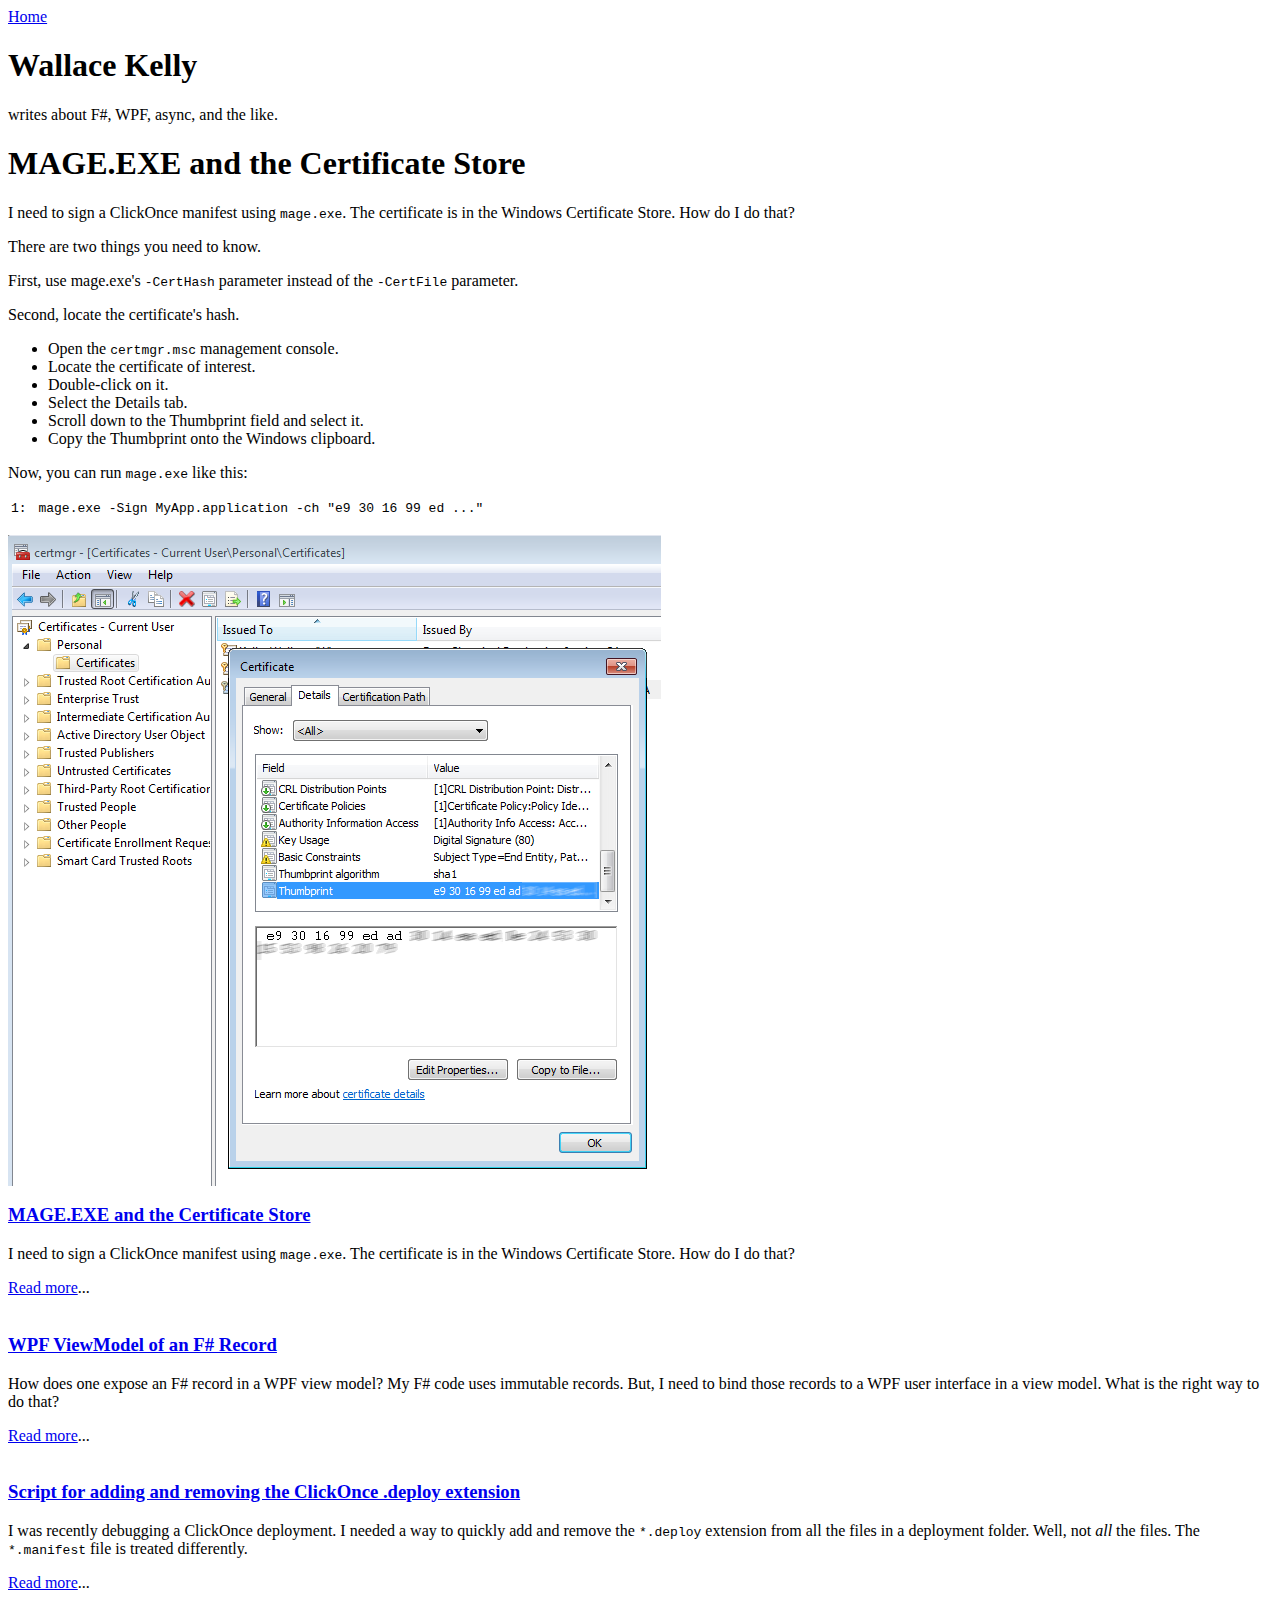
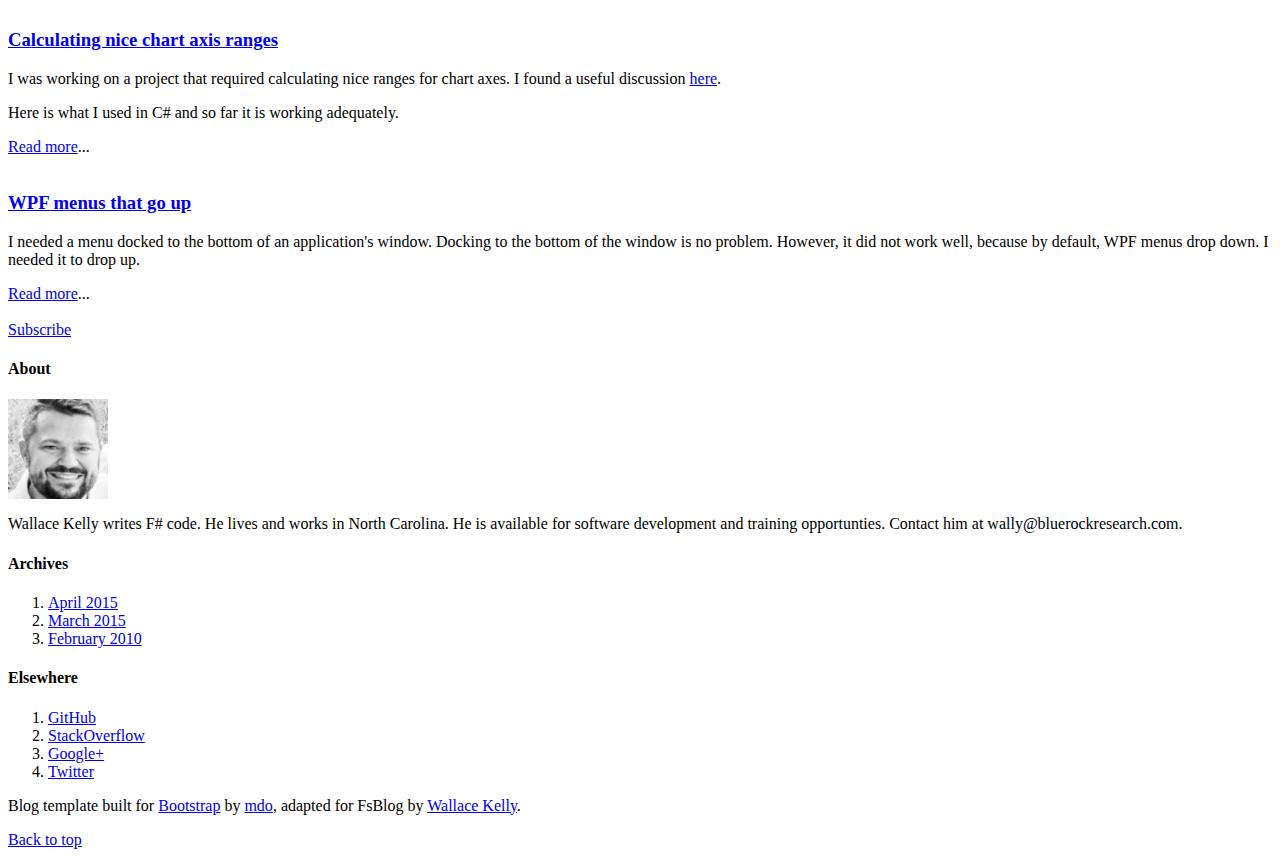
<file: blog/2015/04-08-mage-exe-and-the-certificate-store/index.html>
<html lang="en">
<head>
    <meta charset="utf-8">
    <meta http-equiv="X-UA-Compatible" content="IE=edge">
    <meta name="viewport" content="width=device-width, initial-scale=1">
    <meta name="description" content="">
    <meta name="author" content="">
    <link rel="icon" href="https://wallacekelly.github.io//favicon.png">

    <title>Wallace Kelly</title>

    <!-- FSharp.Formatting Styles -->
    <link rel="stylesheet" type="text/css" media="screen" href="https://wallacekelly.github.io//fsharp.formatting/tooltips.css" />
    <script type="text/javascript" src="https://wallacekelly.github.io//fsharp.formatting/tooltips.js"></script>
    <script type="text/javascript" src="https://cdn.mathjax.org/mathjax/latest/MathJax.js?config=TeX-AMS-MML_HTMLorMML"></script>

    <!-- Bootstrap CSS -->
    <link href="https://wallacekelly.github.io//stylesheets/bootstrap.min.css" rel="stylesheet">
    <link href="https://wallacekelly.github.io//stylesheets/bootstrap-blog.css" rel="stylesheet">

    <!-- HTML5 shim and Respond.js for IE8 support of HTML5 elements and media queries -->
    <!--[if lt IE 9]>
      <script src="https://oss.maxcdn.com/html5shiv/3.7.2/html5shiv.min.js"></script>
      <script src="https://oss.maxcdn.com/respond/1.4.2/respond.min.js"></script>
    <![endif]-->

</head>

<body>

    <div class="blog-masthead">
        <div class="container">
            <nav class="blog-nav">
                <a class="blog-nav-item active" href="https://wallacekelly.github.io//index.html">Home</a>
                
            </nav>
        </div>
    </div>

    <div class="container">

        <div class="blog-header">
            <h1 class="blog-title">Wallace Kelly</h1>
            <p class="lead blog-description">writes about F#, WPF, async, and the like.</p>
        </div>

        <div class="row">

            <div class="col-sm-8 blog-main">

                
<h1>MAGE.EXE and the Certificate Store</h1>

<p>I need to sign a ClickOnce manifest using <code>mage.exe</code>.
The certificate is in the Windows Certificate Store.
How do I do that?</p>
<!--more-->
<p>There are two things you need to know.</p>
<p>First, use mage.exe's <code>-CertHash</code> parameter instead of the <code>-CertFile</code> parameter.</p>
<p>Second, locate the certificate's hash.</p>
<ul>
<li>Open the <code>certmgr.msc</code> management console.</li>
<li>Locate the certificate of interest.</li>
<li>Double-click on it.</li>
<li>Select the Details tab.</li>
<li>Scroll down to the Thumbprint field and select it.</li>
<li>Copy the Thumbprint onto the Windows clipboard.</li>
</ul>
<p>Now, you can run <code>mage.exe</code> like this:</p>
<table class="pre"><tr><td class="lines"><pre class="fssnip"><span class="l">1: </span>
</pre></td>
<td class="snippet"><pre class="fssnip highlighted"><code lang="fsharp"><span class="i">mage</span><span class="o">.</span><span class="i">exe</span> <span class="o">-</span><span class="i">Sign</span> <span class="i">MyApp</span><span class="o">.</span><span class="i">application</span> <span class="o">-</span><span class="i">ch</span> <span class="s">&quot;e9 30 16 99 ed ...&quot;</span>
</code></pre></td>
</tr>
</table>
<p><img src="CertificateThumbprint.png" alt="" /></p>



                <div class="blog-post">
                        <h3><a href="https://wallacekelly.github.io//blog/2015/04-08-mage-exe-and-the-certificate-store/index.html">MAGE.EXE and the Certificate Store</a></h3>
                        <div class="blog-abstract">
                            <p>I need to sign a ClickOnce manifest using <code>mage.exe</code>.
The certificate is in the Windows Certificate Store.
How do I do that?</p>



                            <a href="https://wallacekelly.github.io//blog/2015/04-08-mage-exe-and-the-certificate-store/index.html">Read more</a>...
                            <br/>
                            <br/>
                        </div>
                        <h3><a href="https://wallacekelly.github.io//blog/2015/03-17-wpf-viewmodel-of-an-f-record/index.html">WPF ViewModel of an F# Record</a></h3>
                        <div class="blog-abstract">
                            <p>How does one expose an F# record in a WPF view model? My F# code uses immutable records. But, I need to bind those records to a WPF user interface in a view model. What is the right way to do that?</p>



                            <a href="https://wallacekelly.github.io//blog/2015/03-17-wpf-viewmodel-of-an-f-record/index.html">Read more</a>...
                            <br/>
                            <br/>
                        </div>
                        <h3><a href="https://wallacekelly.github.io//blog/2015/03-14-script-for-adding-and-removing-the-clickonce-deploy-extension/index.html">Script for adding and removing the ClickOnce .deploy extension</a></h3>
                        <div class="blog-abstract">
                            <p>I was recently debugging a ClickOnce deployment. I needed a way to quickly add and remove the <code>*.deploy</code> extension from all the files in a deployment folder. Well, not <em>all</em> the files. The <code>*.manifest</code> file is treated differently.</p>



                            <a href="https://wallacekelly.github.io//blog/2015/03-14-script-for-adding-and-removing-the-clickonce-deploy-extension/index.html">Read more</a>...
                            <br/>
                            <br/>
                        </div>
                        <h3><a href="https://wallacekelly.github.io//blog/2010/02-24-calculating-nice-chart-axis-ranges/index.html">Calculating nice chart axis ranges</a></h3>
                        <div class="blog-abstract">
                            <p>I was working on a project that required calculating nice ranges for chart axes. I found a useful discussion <a href="https://stackoverflow.com/questions/611878/reasonable-optimized-chart-scaling">here</a>.</p>
<p>Here is what I used in C# and so far it is working adequately.</p>



                            <a href="https://wallacekelly.github.io//blog/2010/02-24-calculating-nice-chart-axis-ranges/index.html">Read more</a>...
                            <br/>
                            <br/>
                        </div>
                        <h3><a href="https://wallacekelly.github.io//blog/2010/02-10-wpf-menus-that-go-up/index.html">WPF menus that go up</a></h3>
                        <div class="blog-abstract">
                            <p>I needed a menu docked to the bottom of an application's window. Docking to the bottom of the window is no problem. However, it did not work well, because by default, WPF menus drop down. I needed it to drop up.</p>



                            <a href="https://wallacekelly.github.io//blog/2010/02-10-wpf-menus-that-go-up/index.html">Read more</a>...
                            <br/>
                            <br/>
                        </div>
                    <div>
                    <a href="https://wallacekelly.github.io//rss.xml">Subscribe</a>
                    </div>
                </div>
                
            </div><!-- /.blog-main -->

            <div class="col-sm-3 col-sm-offset-1 blog-sidebar">
                <div class="sidebar-module sidebar-module-inset">
                    <h4>About</h4>
                    <p>
                        <img width="100" src="/wally2.jpg" />
                    </p>
                    <p>
                        Wallace Kelly writes F# code. He lives and works in North Carolina. He is available for software development and training opportunties. Contact him at wally@bluerockresearch.com.
                    </p>
                </div>
                <div class="sidebar-module">
                    <h4>Archives</h4>
                    <ol class="list-unstyled">

                            <li>
                                <a href="https://wallacekelly.github.io//blog/archive/april-2015/index.html">April 2015</a>
                            </li>
                            <li>
                                <a href="https://wallacekelly.github.io//blog/archive/march-2015/index.html">March 2015</a>
                            </li>
                            <li>
                                <a href="https://wallacekelly.github.io//blog/archive/february-2010/index.html">February 2010</a>
                            </li>

                        
                    </ol>
                </div>
                <div class="sidebar-module">
                    <h4>Elsewhere</h4>
                    <ol class="list-unstyled">
                        <li><a href="https://github.com/wallacekelly">GitHub</a></li>
                        <li><a href="https://stackoverflow.com/users/167920/wally">StackOverflow</a></li>
                        <li><a href="https://plus.google.com/u/0/+WallaceKellyPhD/posts">Google+</a></li>
                        <li><a href="https://twitter.com/WallaceKelly">Twitter</a></li>
                    </ol>
                </div>
            </div><!-- /.blog-sidebar -->

        </div><!-- /.row -->

    </div><!-- /.container -->

    <footer class="blog-footer">
        <p>Blog template built for <a href="https://getbootstrap.com">Bootstrap</a> by <a href="https://twitter.com/mdo">mdo</a>, adapted for FsBlog by <a href="https://wallacekelly.github.io" />Wallace Kelly</a>.</p>
        <p>
            <a href="#">Back to top</a>
        </p>
    </footer>


    <!-- Bootstrap core JavaScript
    ================================================== -->
    <!-- Placed at the end of the document so the pages load faster -->
    <script src="https://ajax.googleapis.com/ajax/libs/jquery/1.11.2/jquery.min.js"></script>
    <script src="https://wallacekelly.github.io//javascripts/bootstrap.min.js"></script>
    <script src="https://wallacekelly.github.io//javascripts/boostratp-docs.min.js"></script>
    <!-- IE10 viewport hack for Surface/desktop Windows 8 bug -->
    <script src="https://wallacekelly.github.io//javascripts/bootstrap-ie10-viewport-bug-workaround.js"></script>
</body>
</html>
</file>
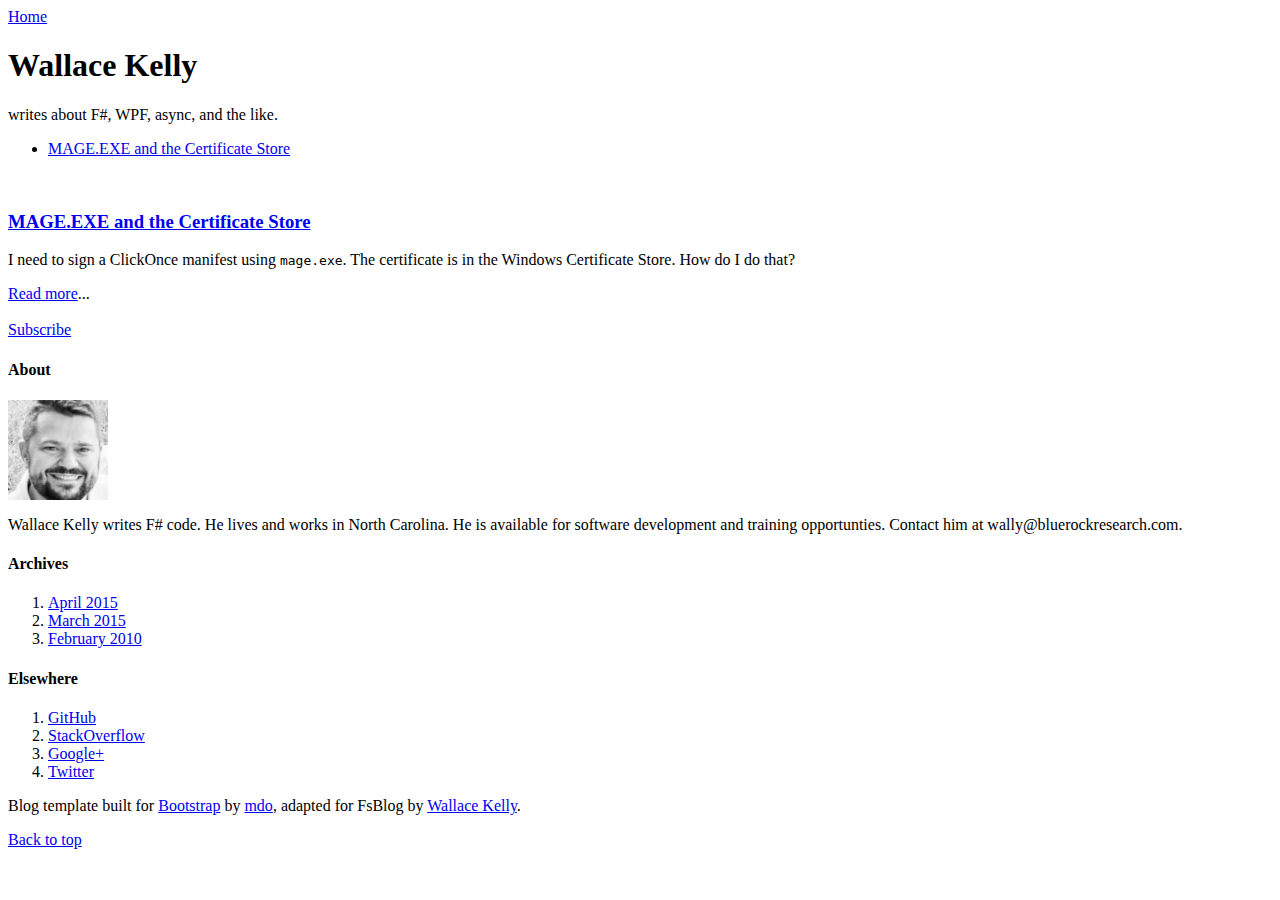
<file: blog/archive/april-2015/index.html>
<html lang="en">
<head>
    <meta charset="utf-8">
    <meta http-equiv="X-UA-Compatible" content="IE=edge">
    <meta name="viewport" content="width=device-width, initial-scale=1">
    <meta name="description" content="">
    <meta name="author" content="">
    <link rel="icon" href="https://wallacekelly.github.io//favicon.png">

    <title>Wallace Kelly</title>

    <!-- FSharp.Formatting Styles -->
    <link rel="stylesheet" type="text/css" media="screen" href="https://wallacekelly.github.io//fsharp.formatting/tooltips.css" />
    <script type="text/javascript" src="https://wallacekelly.github.io//fsharp.formatting/tooltips.js"></script>
    <script type="text/javascript" src="https://cdn.mathjax.org/mathjax/latest/MathJax.js?config=TeX-AMS-MML_HTMLorMML"></script>

    <!-- Bootstrap CSS -->
    <link href="https://wallacekelly.github.io//stylesheets/bootstrap.min.css" rel="stylesheet">
    <link href="https://wallacekelly.github.io//stylesheets/bootstrap-blog.css" rel="stylesheet">

    <!-- HTML5 shim and Respond.js for IE8 support of HTML5 elements and media queries -->
    <!--[if lt IE 9]>
      <script src="https://oss.maxcdn.com/html5shiv/3.7.2/html5shiv.min.js"></script>
      <script src="https://oss.maxcdn.com/respond/1.4.2/respond.min.js"></script>
    <![endif]-->

</head>

<body>

    <div class="blog-masthead">
        <div class="container">
            <nav class="blog-nav">
                <a class="blog-nav-item active" href="https://wallacekelly.github.io//index.html">Home</a>
                
            </nav>
        </div>
    </div>

    <div class="container">

        <div class="blog-header">
            <h1 class="blog-title">Wallace Kelly</h1>
            <p class="lead blog-description">writes about F#, WPF, async, and the like.</p>
        </div>

        <div class="row">

            <div class="col-sm-8 blog-main">

                

<ul>
        <li>
            <a href="/blog/2015/04-08-mage-exe-and-the-certificate-store/index.html">MAGE.EXE and the Certificate Store</a>
        </li>
</ul>
<br />

                <div class="blog-post">
                        <h3><a href="https://wallacekelly.github.io//blog/2015/04-08-mage-exe-and-the-certificate-store/index.html">MAGE.EXE and the Certificate Store</a></h3>
                        <div class="blog-abstract">
                            <p>I need to sign a ClickOnce manifest using <code>mage.exe</code>.
The certificate is in the Windows Certificate Store.
How do I do that?</p>



                            <a href="https://wallacekelly.github.io//blog/2015/04-08-mage-exe-and-the-certificate-store/index.html">Read more</a>...
                            <br/>
                            <br/>
                        </div>
                    <div>
                    <a href="https://wallacekelly.github.io//rss.xml">Subscribe</a>
                    </div>
                </div>
                
            </div><!-- /.blog-main -->

            <div class="col-sm-3 col-sm-offset-1 blog-sidebar">
                <div class="sidebar-module sidebar-module-inset">
                    <h4>About</h4>
                    <p>
                        <img width="100" src="/wally2.jpg" />
                    </p>
                    <p>
                        Wallace Kelly writes F# code. He lives and works in North Carolina. He is available for software development and training opportunties. Contact him at wally@bluerockresearch.com.
                    </p>
                </div>
                <div class="sidebar-module">
                    <h4>Archives</h4>
                    <ol class="list-unstyled">

                            <li>
                                <a href="https://wallacekelly.github.io//blog/archive/april-2015/index.html">April 2015</a>
                            </li>
                            <li>
                                <a href="https://wallacekelly.github.io//blog/archive/march-2015/index.html">March 2015</a>
                            </li>
                            <li>
                                <a href="https://wallacekelly.github.io//blog/archive/february-2010/index.html">February 2010</a>
                            </li>

                        
                    </ol>
                </div>
                <div class="sidebar-module">
                    <h4>Elsewhere</h4>
                    <ol class="list-unstyled">
                        <li><a href="https://github.com/wallacekelly">GitHub</a></li>
                        <li><a href="https://stackoverflow.com/users/167920/wally">StackOverflow</a></li>
                        <li><a href="https://plus.google.com/u/0/+WallaceKellyPhD/posts">Google+</a></li>
                        <li><a href="https://twitter.com/WallaceKelly">Twitter</a></li>
                    </ol>
                </div>
            </div><!-- /.blog-sidebar -->

        </div><!-- /.row -->

    </div><!-- /.container -->

    <footer class="blog-footer">
        <p>Blog template built for <a href="https://getbootstrap.com">Bootstrap</a> by <a href="https://twitter.com/mdo">mdo</a>, adapted for FsBlog by <a href="https://wallacekelly.github.io" />Wallace Kelly</a>.</p>
        <p>
            <a href="#">Back to top</a>
        </p>
    </footer>


    <!-- Bootstrap core JavaScript
    ================================================== -->
    <!-- Placed at the end of the document so the pages load faster -->
    <script src="https://ajax.googleapis.com/ajax/libs/jquery/1.11.2/jquery.min.js"></script>
    <script src="https://wallacekelly.github.io//javascripts/bootstrap.min.js"></script>
    <script src="https://wallacekelly.github.io//javascripts/boostratp-docs.min.js"></script>
    <!-- IE10 viewport hack for Surface/desktop Windows 8 bug -->
    <script src="https://wallacekelly.github.io//javascripts/bootstrap-ie10-viewport-bug-workaround.js"></script>
</body>
</html>
</file>
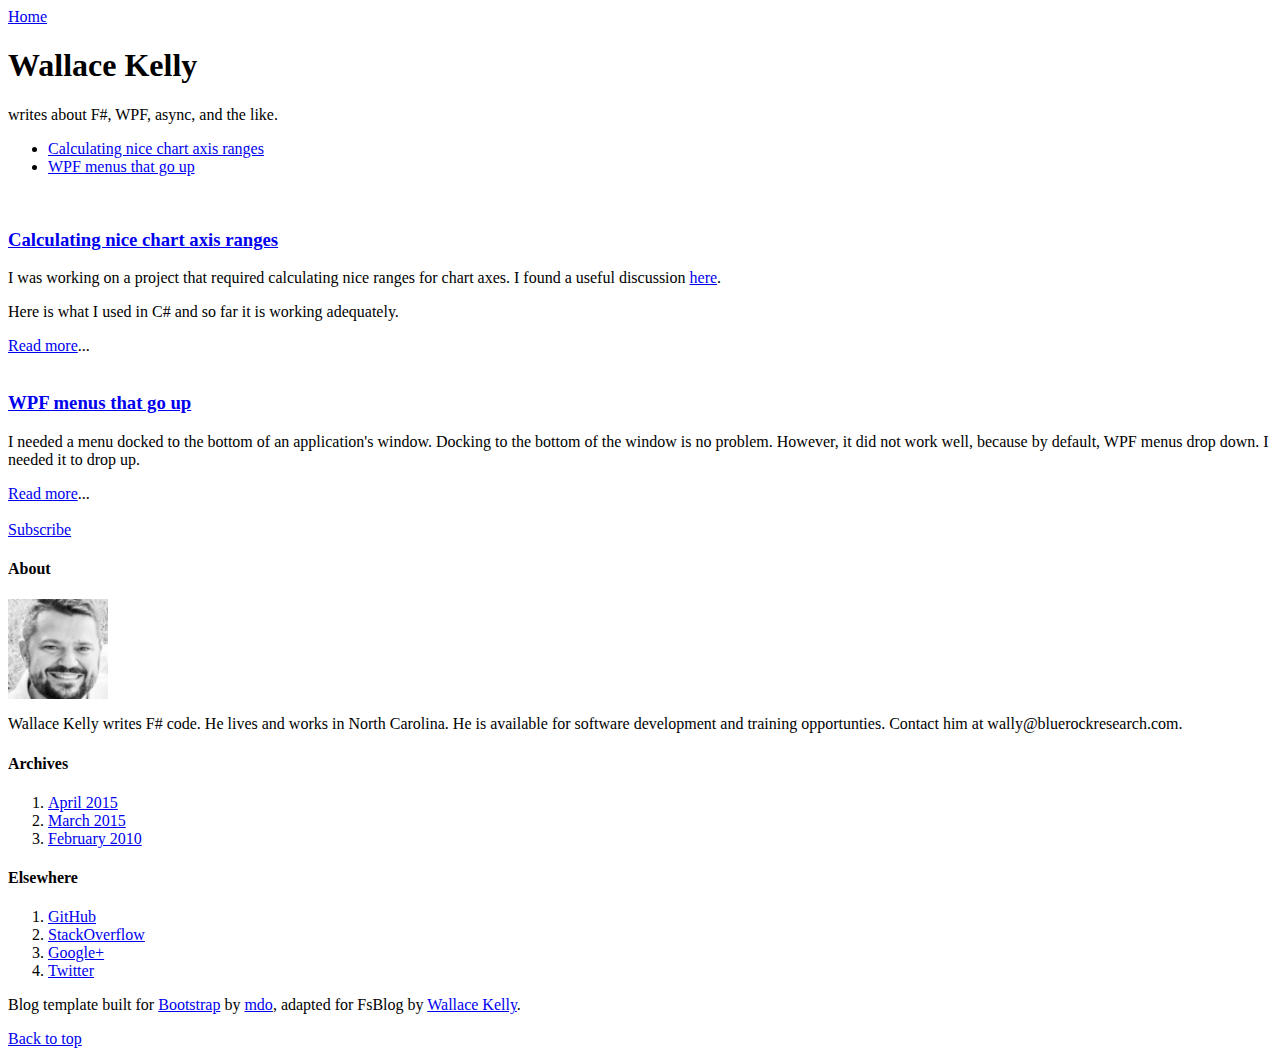
<file: blog/archive/february-2010/index.html>
<html lang="en">
<head>
    <meta charset="utf-8">
    <meta http-equiv="X-UA-Compatible" content="IE=edge">
    <meta name="viewport" content="width=device-width, initial-scale=1">
    <meta name="description" content="">
    <meta name="author" content="">
    <link rel="icon" href="https://wallacekelly.github.io//favicon.png">

    <title>Wallace Kelly</title>

    <!-- FSharp.Formatting Styles -->
    <link rel="stylesheet" type="text/css" media="screen" href="https://wallacekelly.github.io//fsharp.formatting/tooltips.css" />
    <script type="text/javascript" src="https://wallacekelly.github.io//fsharp.formatting/tooltips.js"></script>
    <script type="text/javascript" src="https://cdn.mathjax.org/mathjax/latest/MathJax.js?config=TeX-AMS-MML_HTMLorMML"></script>

    <!-- Bootstrap CSS -->
    <link href="https://wallacekelly.github.io//stylesheets/bootstrap.min.css" rel="stylesheet">
    <link href="https://wallacekelly.github.io//stylesheets/bootstrap-blog.css" rel="stylesheet">

    <!-- HTML5 shim and Respond.js for IE8 support of HTML5 elements and media queries -->
    <!--[if lt IE 9]>
      <script src="https://oss.maxcdn.com/html5shiv/3.7.2/html5shiv.min.js"></script>
      <script src="https://oss.maxcdn.com/respond/1.4.2/respond.min.js"></script>
    <![endif]-->

</head>

<body>

    <div class="blog-masthead">
        <div class="container">
            <nav class="blog-nav">
                <a class="blog-nav-item active" href="https://wallacekelly.github.io//index.html">Home</a>
                
            </nav>
        </div>
    </div>

    <div class="container">

        <div class="blog-header">
            <h1 class="blog-title">Wallace Kelly</h1>
            <p class="lead blog-description">writes about F#, WPF, async, and the like.</p>
        </div>

        <div class="row">

            <div class="col-sm-8 blog-main">

                

<ul>
        <li>
            <a href="/blog/2010/02-24-calculating-nice-chart-axis-ranges/index.html">Calculating nice chart axis ranges</a>
        </li>
        <li>
            <a href="/blog/2010/02-10-wpf-menus-that-go-up/index.html">WPF menus that go up</a>
        </li>
</ul>
<br />

                <div class="blog-post">
                        <h3><a href="https://wallacekelly.github.io//blog/2010/02-24-calculating-nice-chart-axis-ranges/index.html">Calculating nice chart axis ranges</a></h3>
                        <div class="blog-abstract">
                            <p>I was working on a project that required calculating nice ranges for chart axes. I found a useful discussion <a href="https://stackoverflow.com/questions/611878/reasonable-optimized-chart-scaling">here</a>.</p>
<p>Here is what I used in C# and so far it is working adequately.</p>



                            <a href="https://wallacekelly.github.io//blog/2010/02-24-calculating-nice-chart-axis-ranges/index.html">Read more</a>...
                            <br/>
                            <br/>
                        </div>
                        <h3><a href="https://wallacekelly.github.io//blog/2010/02-10-wpf-menus-that-go-up/index.html">WPF menus that go up</a></h3>
                        <div class="blog-abstract">
                            <p>I needed a menu docked to the bottom of an application's window. Docking to the bottom of the window is no problem. However, it did not work well, because by default, WPF menus drop down. I needed it to drop up.</p>



                            <a href="https://wallacekelly.github.io//blog/2010/02-10-wpf-menus-that-go-up/index.html">Read more</a>...
                            <br/>
                            <br/>
                        </div>
                    <div>
                    <a href="https://wallacekelly.github.io//rss.xml">Subscribe</a>
                    </div>
                </div>
                
            </div><!-- /.blog-main -->

            <div class="col-sm-3 col-sm-offset-1 blog-sidebar">
                <div class="sidebar-module sidebar-module-inset">
                    <h4>About</h4>
                    <p>
                        <img width="100" src="/wally2.jpg" />
                    </p>
                    <p>
                        Wallace Kelly writes F# code. He lives and works in North Carolina. He is available for software development and training opportunties. Contact him at wally@bluerockresearch.com.
                    </p>
                </div>
                <div class="sidebar-module">
                    <h4>Archives</h4>
                    <ol class="list-unstyled">

                            <li>
                                <a href="https://wallacekelly.github.io//blog/archive/april-2015/index.html">April 2015</a>
                            </li>
                            <li>
                                <a href="https://wallacekelly.github.io//blog/archive/march-2015/index.html">March 2015</a>
                            </li>
                            <li>
                                <a href="https://wallacekelly.github.io//blog/archive/february-2010/index.html">February 2010</a>
                            </li>

                        
                    </ol>
                </div>
                <div class="sidebar-module">
                    <h4>Elsewhere</h4>
                    <ol class="list-unstyled">
                        <li><a href="https://github.com/wallacekelly">GitHub</a></li>
                        <li><a href="https://stackoverflow.com/users/167920/wally">StackOverflow</a></li>
                        <li><a href="https://plus.google.com/u/0/+WallaceKellyPhD/posts">Google+</a></li>
                        <li><a href="https://twitter.com/WallaceKelly">Twitter</a></li>
                    </ol>
                </div>
            </div><!-- /.blog-sidebar -->

        </div><!-- /.row -->

    </div><!-- /.container -->

    <footer class="blog-footer">
        <p>Blog template built for <a href="https://getbootstrap.com">Bootstrap</a> by <a href="https://twitter.com/mdo">mdo</a>, adapted for FsBlog by <a href="https://wallacekelly.github.io" />Wallace Kelly</a>.</p>
        <p>
            <a href="#">Back to top</a>
        </p>
    </footer>


    <!-- Bootstrap core JavaScript
    ================================================== -->
    <!-- Placed at the end of the document so the pages load faster -->
    <script src="https://ajax.googleapis.com/ajax/libs/jquery/1.11.2/jquery.min.js"></script>
    <script src="https://wallacekelly.github.io//javascripts/bootstrap.min.js"></script>
    <script src="https://wallacekelly.github.io//javascripts/boostratp-docs.min.js"></script>
    <!-- IE10 viewport hack for Surface/desktop Windows 8 bug -->
    <script src="https://wallacekelly.github.io//javascripts/bootstrap-ie10-viewport-bug-workaround.js"></script>
</body>
</html>
</file>
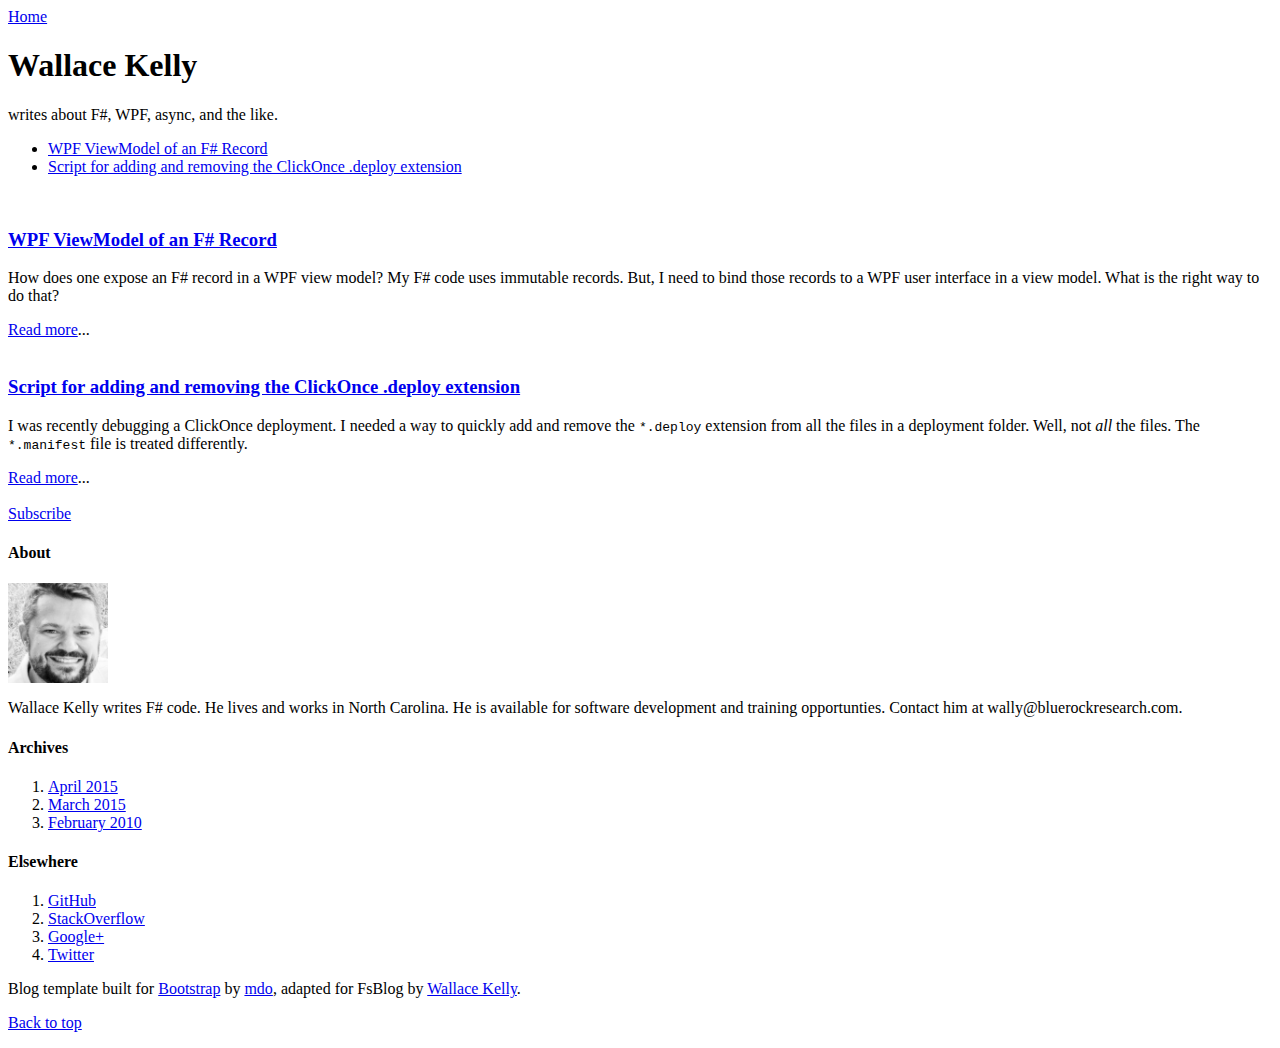
<file: blog/archive/march-2015/index.html>
<html lang="en">
<head>
    <meta charset="utf-8">
    <meta http-equiv="X-UA-Compatible" content="IE=edge">
    <meta name="viewport" content="width=device-width, initial-scale=1">
    <meta name="description" content="">
    <meta name="author" content="">
    <link rel="icon" href="https://wallacekelly.github.io//favicon.png">

    <title>Wallace Kelly</title>

    <!-- FSharp.Formatting Styles -->
    <link rel="stylesheet" type="text/css" media="screen" href="https://wallacekelly.github.io//fsharp.formatting/tooltips.css" />
    <script type="text/javascript" src="https://wallacekelly.github.io//fsharp.formatting/tooltips.js"></script>
    <script type="text/javascript" src="https://cdn.mathjax.org/mathjax/latest/MathJax.js?config=TeX-AMS-MML_HTMLorMML"></script>

    <!-- Bootstrap CSS -->
    <link href="https://wallacekelly.github.io//stylesheets/bootstrap.min.css" rel="stylesheet">
    <link href="https://wallacekelly.github.io//stylesheets/bootstrap-blog.css" rel="stylesheet">

    <!-- HTML5 shim and Respond.js for IE8 support of HTML5 elements and media queries -->
    <!--[if lt IE 9]>
      <script src="https://oss.maxcdn.com/html5shiv/3.7.2/html5shiv.min.js"></script>
      <script src="https://oss.maxcdn.com/respond/1.4.2/respond.min.js"></script>
    <![endif]-->

</head>

<body>

    <div class="blog-masthead">
        <div class="container">
            <nav class="blog-nav">
                <a class="blog-nav-item active" href="https://wallacekelly.github.io//index.html">Home</a>
                
            </nav>
        </div>
    </div>

    <div class="container">

        <div class="blog-header">
            <h1 class="blog-title">Wallace Kelly</h1>
            <p class="lead blog-description">writes about F#, WPF, async, and the like.</p>
        </div>

        <div class="row">

            <div class="col-sm-8 blog-main">

                

<ul>
        <li>
            <a href="/blog/2015/03-17-wpf-viewmodel-of-an-f-record/index.html">WPF ViewModel of an F# Record</a>
        </li>
        <li>
            <a href="/blog/2015/03-14-script-for-adding-and-removing-the-clickonce-deploy-extension/index.html">Script for adding and removing the ClickOnce .deploy extension</a>
        </li>
</ul>
<br />

                <div class="blog-post">
                        <h3><a href="https://wallacekelly.github.io//blog/2015/03-17-wpf-viewmodel-of-an-f-record/index.html">WPF ViewModel of an F# Record</a></h3>
                        <div class="blog-abstract">
                            <p>How does one expose an F# record in a WPF view model? My F# code uses immutable records. But, I need to bind those records to a WPF user interface in a view model. What is the right way to do that?</p>



                            <a href="https://wallacekelly.github.io//blog/2015/03-17-wpf-viewmodel-of-an-f-record/index.html">Read more</a>...
                            <br/>
                            <br/>
                        </div>
                        <h3><a href="https://wallacekelly.github.io//blog/2015/03-14-script-for-adding-and-removing-the-clickonce-deploy-extension/index.html">Script for adding and removing the ClickOnce .deploy extension</a></h3>
                        <div class="blog-abstract">
                            <p>I was recently debugging a ClickOnce deployment. I needed a way to quickly add and remove the <code>*.deploy</code> extension from all the files in a deployment folder. Well, not <em>all</em> the files. The <code>*.manifest</code> file is treated differently.</p>



                            <a href="https://wallacekelly.github.io//blog/2015/03-14-script-for-adding-and-removing-the-clickonce-deploy-extension/index.html">Read more</a>...
                            <br/>
                            <br/>
                        </div>
                    <div>
                    <a href="https://wallacekelly.github.io//rss.xml">Subscribe</a>
                    </div>
                </div>
                
            </div><!-- /.blog-main -->

            <div class="col-sm-3 col-sm-offset-1 blog-sidebar">
                <div class="sidebar-module sidebar-module-inset">
                    <h4>About</h4>
                    <p>
                        <img width="100" src="/wally2.jpg" />
                    </p>
                    <p>
                        Wallace Kelly writes F# code. He lives and works in North Carolina. He is available for software development and training opportunties. Contact him at wally@bluerockresearch.com.
                    </p>
                </div>
                <div class="sidebar-module">
                    <h4>Archives</h4>
                    <ol class="list-unstyled">

                            <li>
                                <a href="https://wallacekelly.github.io//blog/archive/april-2015/index.html">April 2015</a>
                            </li>
                            <li>
                                <a href="https://wallacekelly.github.io//blog/archive/march-2015/index.html">March 2015</a>
                            </li>
                            <li>
                                <a href="https://wallacekelly.github.io//blog/archive/february-2010/index.html">February 2010</a>
                            </li>

                        
                    </ol>
                </div>
                <div class="sidebar-module">
                    <h4>Elsewhere</h4>
                    <ol class="list-unstyled">
                        <li><a href="https://github.com/wallacekelly">GitHub</a></li>
                        <li><a href="https://stackoverflow.com/users/167920/wally">StackOverflow</a></li>
                        <li><a href="https://plus.google.com/u/0/+WallaceKellyPhD/posts">Google+</a></li>
                        <li><a href="https://twitter.com/WallaceKelly">Twitter</a></li>
                    </ol>
                </div>
            </div><!-- /.blog-sidebar -->

        </div><!-- /.row -->

    </div><!-- /.container -->

    <footer class="blog-footer">
        <p>Blog template built for <a href="https://getbootstrap.com">Bootstrap</a> by <a href="https://twitter.com/mdo">mdo</a>, adapted for FsBlog by <a href="https://wallacekelly.github.io" />Wallace Kelly</a>.</p>
        <p>
            <a href="#">Back to top</a>
        </p>
    </footer>


    <!-- Bootstrap core JavaScript
    ================================================== -->
    <!-- Placed at the end of the document so the pages load faster -->
    <script src="https://ajax.googleapis.com/ajax/libs/jquery/1.11.2/jquery.min.js"></script>
    <script src="https://wallacekelly.github.io//javascripts/bootstrap.min.js"></script>
    <script src="https://wallacekelly.github.io//javascripts/boostratp-docs.min.js"></script>
    <!-- IE10 viewport hack for Surface/desktop Windows 8 bug -->
    <script src="https://wallacekelly.github.io//javascripts/bootstrap-ie10-viewport-bug-workaround.js"></script>
</body>
</html>
</file>
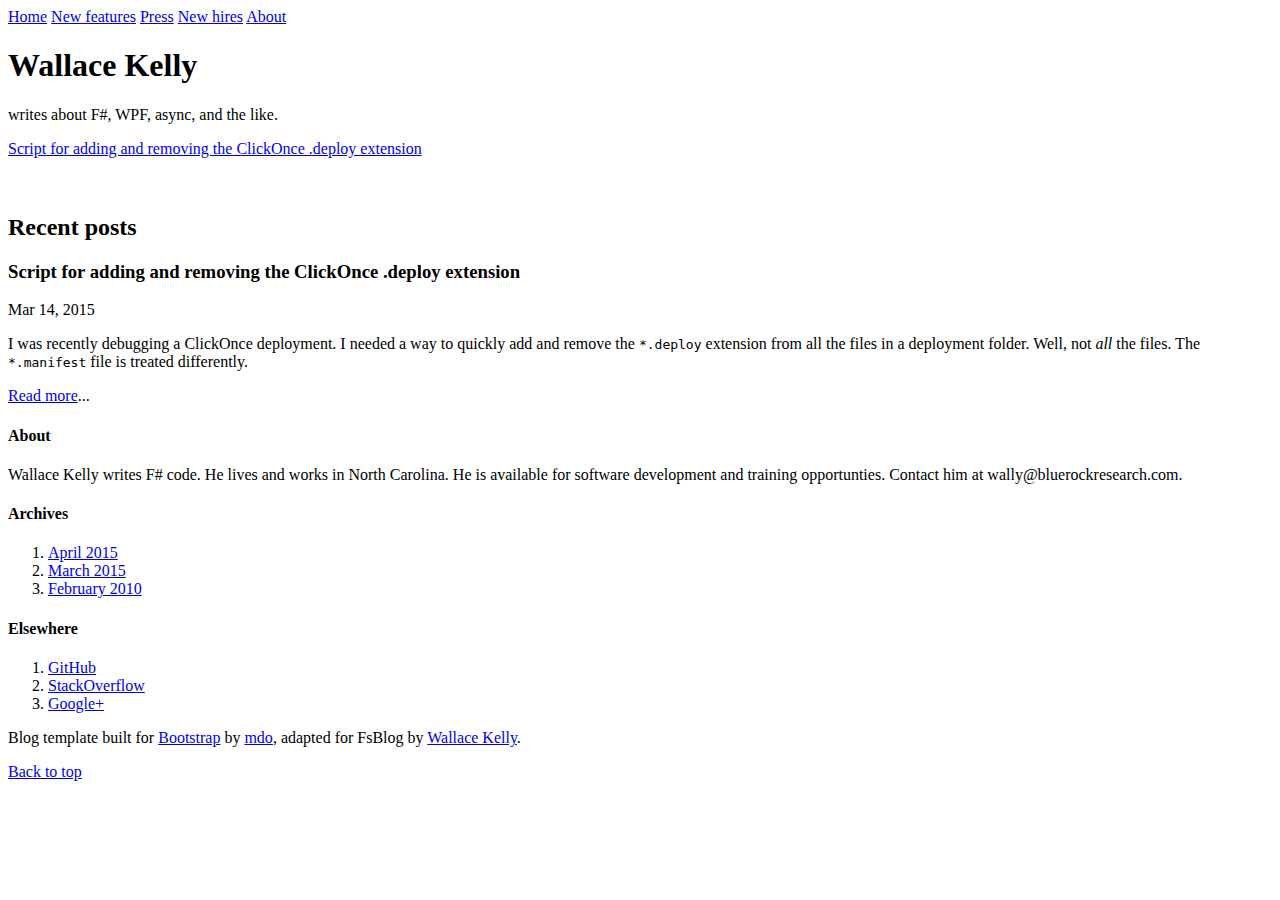
<file: blog/tag/clickonce/index.html>
<html lang="en">
<head>
    <meta charset="utf-8">
    <meta http-equiv="X-UA-Compatible" content="IE=edge">
    <meta name="viewport" content="width=device-width, initial-scale=1">
    <meta name="description" content="">
    <meta name="author" content="">
    <link rel="icon" href="https://wallacekelly.github.io//favicon.png">

    <title>Wallace Kelly writes about F#, WPF, async, and the like</title>

    <!-- FSharp.Formatting Styles -->
    <link rel="stylesheet" type="text/css" media="screen" href="https://wallacekelly.github.io//fsharp.formatting/tooltips.css" />
    <script type="text/javascript" src="https://wallacekelly.github.io//fsharp.formatting/tooltips.js"></script>
    <script type="text/javascript" src="https://cdn.mathjax.org/mathjax/latest/MathJax.js?config=TeX-AMS-MML_HTMLorMML"></script>

    <!-- Bootstrap CSS -->
    <link href="https://wallacekelly.github.io//stylesheets/bootstrap.min.css" rel="stylesheet">
    <link href="https://wallacekelly.github.io//stylesheets/bootstrap-blog.css" rel="stylesheet">

    <!-- HTML5 shim and Respond.js for IE8 support of HTML5 elements and media queries -->
    <!--[if lt IE 9]>
      <script src="https://oss.maxcdn.com/html5shiv/3.7.2/html5shiv.min.js"></script>
      <script src="https://oss.maxcdn.com/respond/1.4.2/respond.min.js"></script>
    <![endif]-->

</head>

<body>

    <div class="blog-masthead">
        <div class="container">
            <nav class="blog-nav">
                <a class="blog-nav-item active" href="#">Home</a>
                <a class="blog-nav-item" href="#">New features</a>
                <a class="blog-nav-item" href="#">Press</a>
                <a class="blog-nav-item" href="#">New hires</a>
                <a class="blog-nav-item" href="#">About</a>
            </nav>
        </div>
    </div>

    <div class="container">

        <div class="blog-header">
            <h1 class="blog-title">Wallace Kelly</h1>
            <p class="lead blog-description">writes about F#, WPF, async, and the like.</p>
        </div>

        <div class="row">

            <div class="col-sm-8 blog-main">

                

    <a href="https://wallacekelly.github.io//blog/2015/03-14-script-for-adding-and-removing-the-clickonce-deploy-extension/index.html">Script for adding and removing the ClickOnce .deploy extension</a>


                <br />
                <br />
                <br />
                <div class="blog-post">
                    <h2>Recent posts</h2>
                        <h3>Script for adding and removing the ClickOnce .deploy extension</h3>
                        <p>    <time datetime=" 2015-50-14t10:50:12" pubdate data-updated="true">Mar 14, 2015</time>
</p>
                        <p>
                            <p>I was recently debugging a ClickOnce deployment. I needed a way to quickly add and remove the <code>*.deploy</code> extension from all the files in a deployment folder. Well, not <em>all</em> the files. The <code>*.manifest</code> file is treated differently.</p>


 <a href="https://wallacekelly.github.io//blog/2015/03-14-script-for-adding-and-removing-the-clickonce-deploy-extension/">Read more</a>...
                        </p>
                </div>
                
            </div><!-- /.blog-main -->

            <div class="col-sm-3 col-sm-offset-1 blog-sidebar">
                <div class="sidebar-module sidebar-module-inset">
                    <h4>About</h4>
                    <p>Wallace Kelly writes F# code. He lives and works in North Carolina. He is available for software development and training opportunties. Contact him at wally@bluerockresearch.com.</p>
                </div>
                <div class="sidebar-module">
                    <h4>Archives</h4>
                    <ol class="list-unstyled">
                            <li>
                                <a href="https://wallacekelly.github.io//blog/archive/april-2015/">April 2015</a>
                            </li>
                            <li>
                                <a href="https://wallacekelly.github.io//blog/archive/march-2015/">March 2015</a>
                            </li>
                            <li>
                                <a href="https://wallacekelly.github.io//blog/archive/february-2010/">February 2010</a>
                            </li>
                    </ol>
                </div>
                <div class="sidebar-module">
                    <h4>Elsewhere</h4>
                    <ol class="list-unstyled">
                        <li><a href="https://github.com/wallacekelly">GitHub</a></li>
                        <li><a href="https://stackoverflow.com/users/167920/wally">StackOverflow</a></li>
                        <li><a href="https://plus.google.com/u/0/+WallaceKellyPhD/posts">Google+</a></li>
                    </ol>
                </div>
            </div><!-- /.blog-sidebar -->

        </div><!-- /.row -->

    </div><!-- /.container -->

    <footer class="blog-footer">
        <p>Blog template built for <a href="https://getbootstrap.com">Bootstrap</a> by <a href="https://twitter.com/mdo">mdo</a>, adapted for FsBlog by <a href="https://wallacekelly.github.io" />Wallace Kelly</a>.</p>
        <p>
            <a href="#">Back to top</a>
        </p>
    </footer>


    <!-- Bootstrap core JavaScript
    ================================================== -->
    <!-- Placed at the end of the document so the pages load faster -->
    <script src="https://ajax.googleapis.com/ajax/libs/jquery/1.11.2/jquery.min.js"></script>
    <script src="https://wallacekelly.github.io//javascripts/bootstrap.min.js"></script>
    <script src="https://wallacekelly.github.io//javascripts/boostratp-docs.min.js"></script>
    <!-- IE10 viewport hack for Surface/desktop Windows 8 bug -->
    <script src="https://wallacekelly.github.io//javascripts/bootstrap-ie10-viewport-bug-workaround.js"></script>
</body>
</html>
</file>
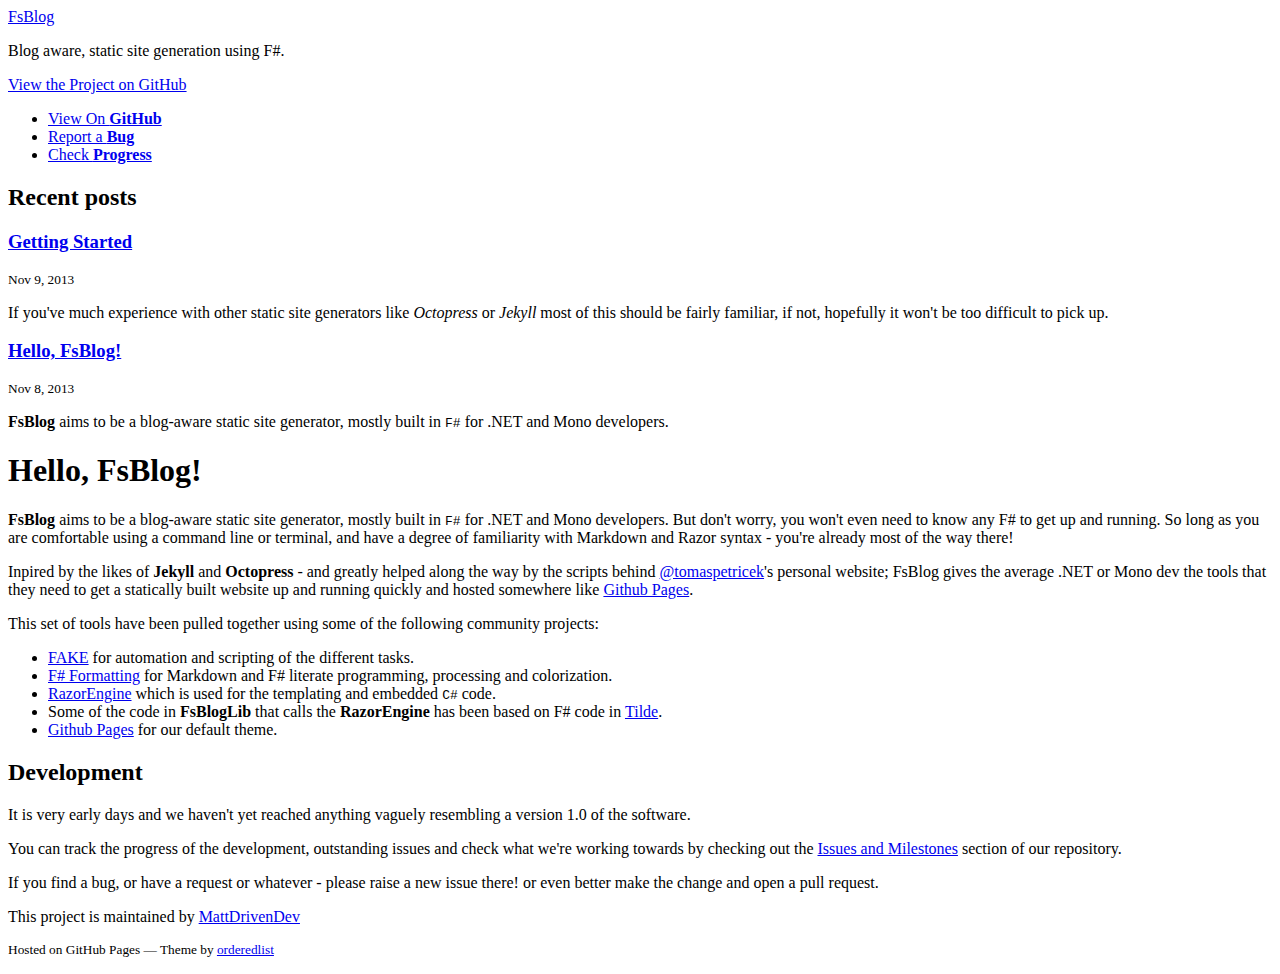
<file: layouts/fsblog-sample.html>
<html>
  <head>
    <meta charset="utf-8">
    <meta http-equiv="X-UA-Compatible" content="chrome=1">
    <title>FsBlog</title>
    <link rel="stylesheet" href="https://localhost:8080//stylesheets/styles.css">
    <link rel="stylesheet" href="https://localhost:8080//stylesheets/pygment_trac.css">
    <link rel="shortcut icon" href="https://localhost:8080//favicon.png">
    <meta name="viewport" content="width=device-width, initial-scale=1, user-scalable=no">
    <!--[if lt IE 9]>
    <script src="//html5shiv.googlecode.com/svn/trunk/html5.js"></script>
    <![endif]-->
    <!-- FSharp.Formatting Styles --> 
  	<link rel="stylesheet" type="text/css" media="screen" href="https://localhost:8080//fsharp.formatting/tooltips.css" /> 
  	<script type="text/javascript" src="https://localhost:8080//fsharp.formatting/tooltips.js"></script>
    <script type="text/javascript" src="https://cdn.mathjax.org/mathjax/latest/MathJax.js?config=TeX-AMS-MML_HTMLorMML"></script>
  </head>
  <body>
  	<div class="wrapper">
	  <header>
	  	  <a href="https://localhost:8080//index.html" class="falseheader">FsBlog</a>
        <p>Blog aware, static site generation using F#.</p>
        
        <p class="view"><a href="https://github.com/saxonmatt/FsBlog">View the Project on GitHub</a></p>
        <ul>
          <li><a href="https://github.com/saxonmatt/FsBlog">View On <strong>GitHub</strong></a></li>
          <li><a href="https://github.com/saxonmatt/FsBlog/issues">Report a <strong>Bug</strong></a></li>
          <li><a href="https://github.com/saxonmatt/FsBlog/issues/milestones">Check <strong>Progress</strong></a></li>
        </ul>
        <h2>Recent posts</h2>
    		    <h3 class="h2link"><a href="https://localhost:8080//blog/2013/11-09-getting-started/index.html">Getting Started</a></h3>
    		    <p class="view"><small>    <time datetime="2013-11-09T12:38:14" pubdate data-updated="true">Nov 9, 2013</time>
</small><br /><p>If you've much experience with other static site generators like <em>Octopress</em> or <em>Jekyll</em> most of this should be fairly familiar, if not, hopefully it won't be too difficult to pick up.</p>


</p>
    		    <h3 class="h2link"><a href="https://localhost:8080//blog/2013/11-08-hello-fsblog/index.html">Hello, FsBlog!</a></h3>
    		    <p class="view"><small>    <time datetime="2013-11-08T11:27:31" pubdate data-updated="true">Nov 8, 2013</time>
</small><br /><p><strong>FsBlog</strong> aims to be a blog-aware static site generator, mostly built in <code>F#</code> for .NET and Mono developers.</p>


</p>
      </header>
      <section>
		    

<h1>Hello, FsBlog!</h1>

<p><strong>FsBlog</strong> aims to be a blog-aware static site generator, mostly built in <code>F#</code> for .NET and Mono developers. But don't worry, you won't even need to know any F# to get up and running. So long as you are comfortable using a command line or terminal, and have a degree of familiarity with Markdown and Razor syntax - you're already most of the way there!</p>

<p>Inpired by the likes of <strong>Jekyll</strong> and <strong>Octopress</strong> - and greatly helped along the way by the scripts behind <a href="https://twitter.com/tomaspetricek">@tomaspetricek</a>'s personal website; FsBlog gives the average .NET or Mono dev the tools that they need to get a statically built website up and running quickly and hosted somewhere like <a href="https://pages.github.com/">Github Pages</a>.</p>

<p>This set of tools have been pulled together using some of the following community projects:</p>

<ul>
<li><a href="https://fsharp.github.io/FAKE/">FAKE</a> for automation and scripting of the different tasks.</li>
<li><a href="https://tpetricek.github.io/FSharp.Formatting/">F# Formatting</a> for Markdown and F# literate programming, processing and colorization.</li>
<li><a href="https://github.com/Antaris/RazorEngine">RazorEngine</a> which is used for the templating and embedded <code>C#</code> code.</li>
<li>Some of the code in <strong>FsBlogLib</strong> that calls the <strong>RazorEngine</strong> has been based on F# code in <a href="https://github.com/aktowns/tilde">Tilde</a>.</li>
<li><a href="https://pages.github.com/">Github Pages</a> for our default theme.</li>
</ul>

<h2>Development</h2>

<p>It is very early days and we haven't yet reached anything vaguely resembling a version 1.0 of the software.</p>

<p>You can track the progress of the development, outstanding issues and check what we're working towards by checking out the <a href="https://github.com/saxonmatt/FsBlog/issues/milestones">Issues and Milestones</a> section of our repository.</p>

<p>If you find a bug, or have a request or whatever - please raise a new issue there! or even better make the change and open a pull request.</p>

      </section>
      <footer>
        <p>This project is maintained by <a href="https://twitter.com/mattdrivendev">MattDrivenDev</a></p>
        <p><small>Hosted on GitHub Pages &mdash; Theme by <a href="https://github.com/orderedlist">orderedlist</a></small></p>
      </footer>
  	</div>
    <script src="https://localhost:8080//javascripts/scale.fix.js"></script>
  </body>
</html>
</file>
